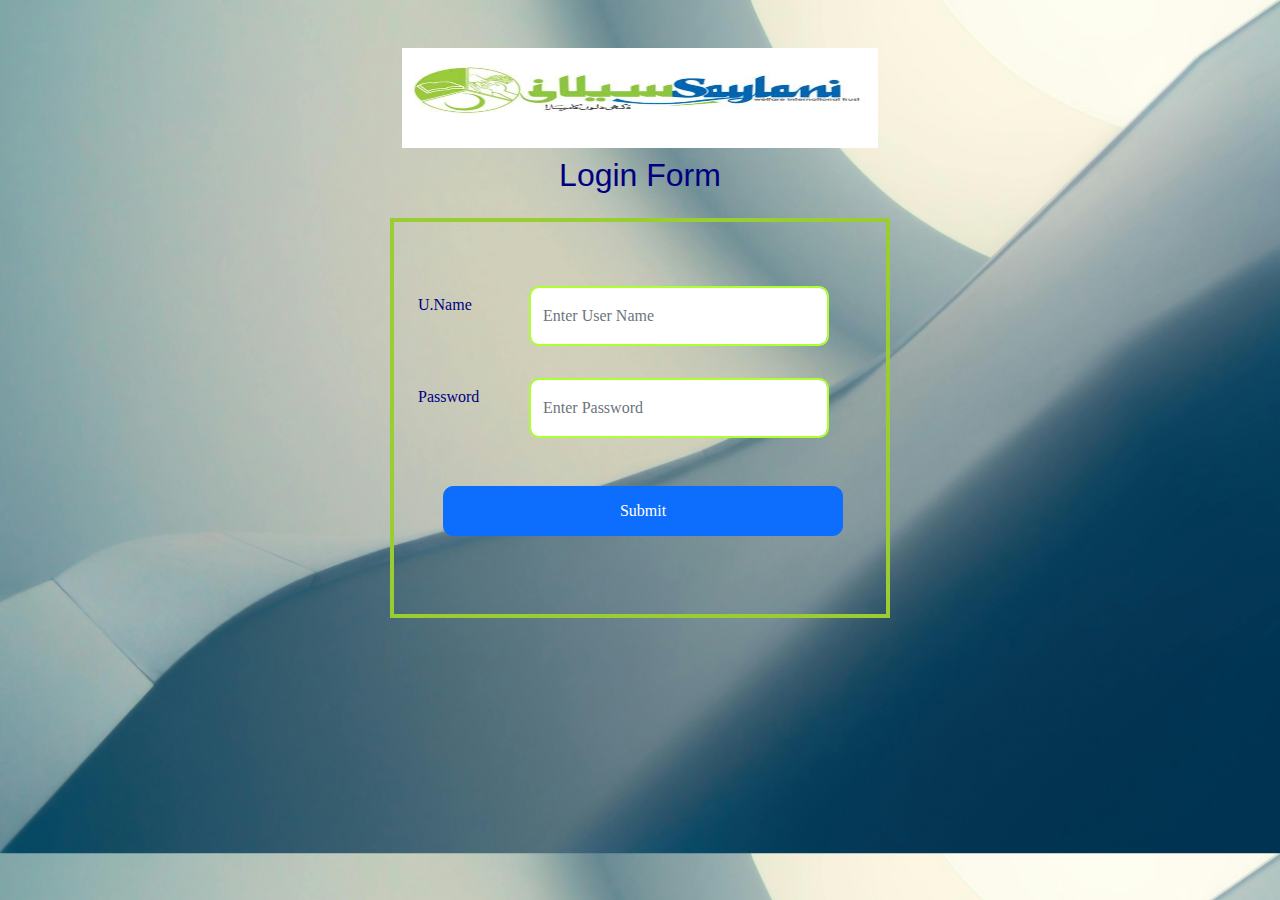
<file: index.html>
<!DOCTYPE html>
<html lang="en">
<head>
    <meta charset="UTF-8">
    <meta name="viewport" content="width=device-width, initial-scale=1.0">
    <title>Login Form</title>
    <link rel="stylesheet" href="bootsrip.css">
    <link rel="stylesheet" href="style.css">
</head>
<body>

  <div class="container justify-content-center mt-5 ">
    <div class="row">
      <div class="col-md-12 logo">
        <img  class="logo" src="assets/logo.jpg" alt="">
         </div>
    </div>
  </div>
  

  <div class="container justify-content-center mt-2 ">
    <div class="row">
      <div class="col-md-12">
         <h3>Login Form</h3>
      </div>
    </div>
  </div>
  


<div class="container main mt-3 justify-content-center">

  <div class="mb-3 mt-3 row justify-content-center">
    
  <div class="mb-3 row mt-5">
    <label for="inputname" class="col-sm-2 col-form-label">U.Name</label>
    <div class="col-sm-10">
      <input type="text" class="form-control w-200" id="input_user" placeholder="Enter User Name">
    </div>
  </div>

  <div class="mb-3 row mt-3">
    <label for="inputPassword" class="col-sm-2 col-form-label">Password</label>
    <div class="col-sm-10">
      <input type="password" class="form-control w-200" id="input_Password" placeholder="Enter Password">
    </div>
  
    <div class="mb-3 row mt-5">
      <div class="col-sm-10">
        <button onclick="loginForm()" type="button" class="btn btn-primary">Submit</button>
      </div>


</div>     





  <script src="bundl.js"></script>
  <script src="popper.js"></script> 
  <script src="boot.js"></script>   
  <script src="app.js"></script>      
</body>
</html>
</file>
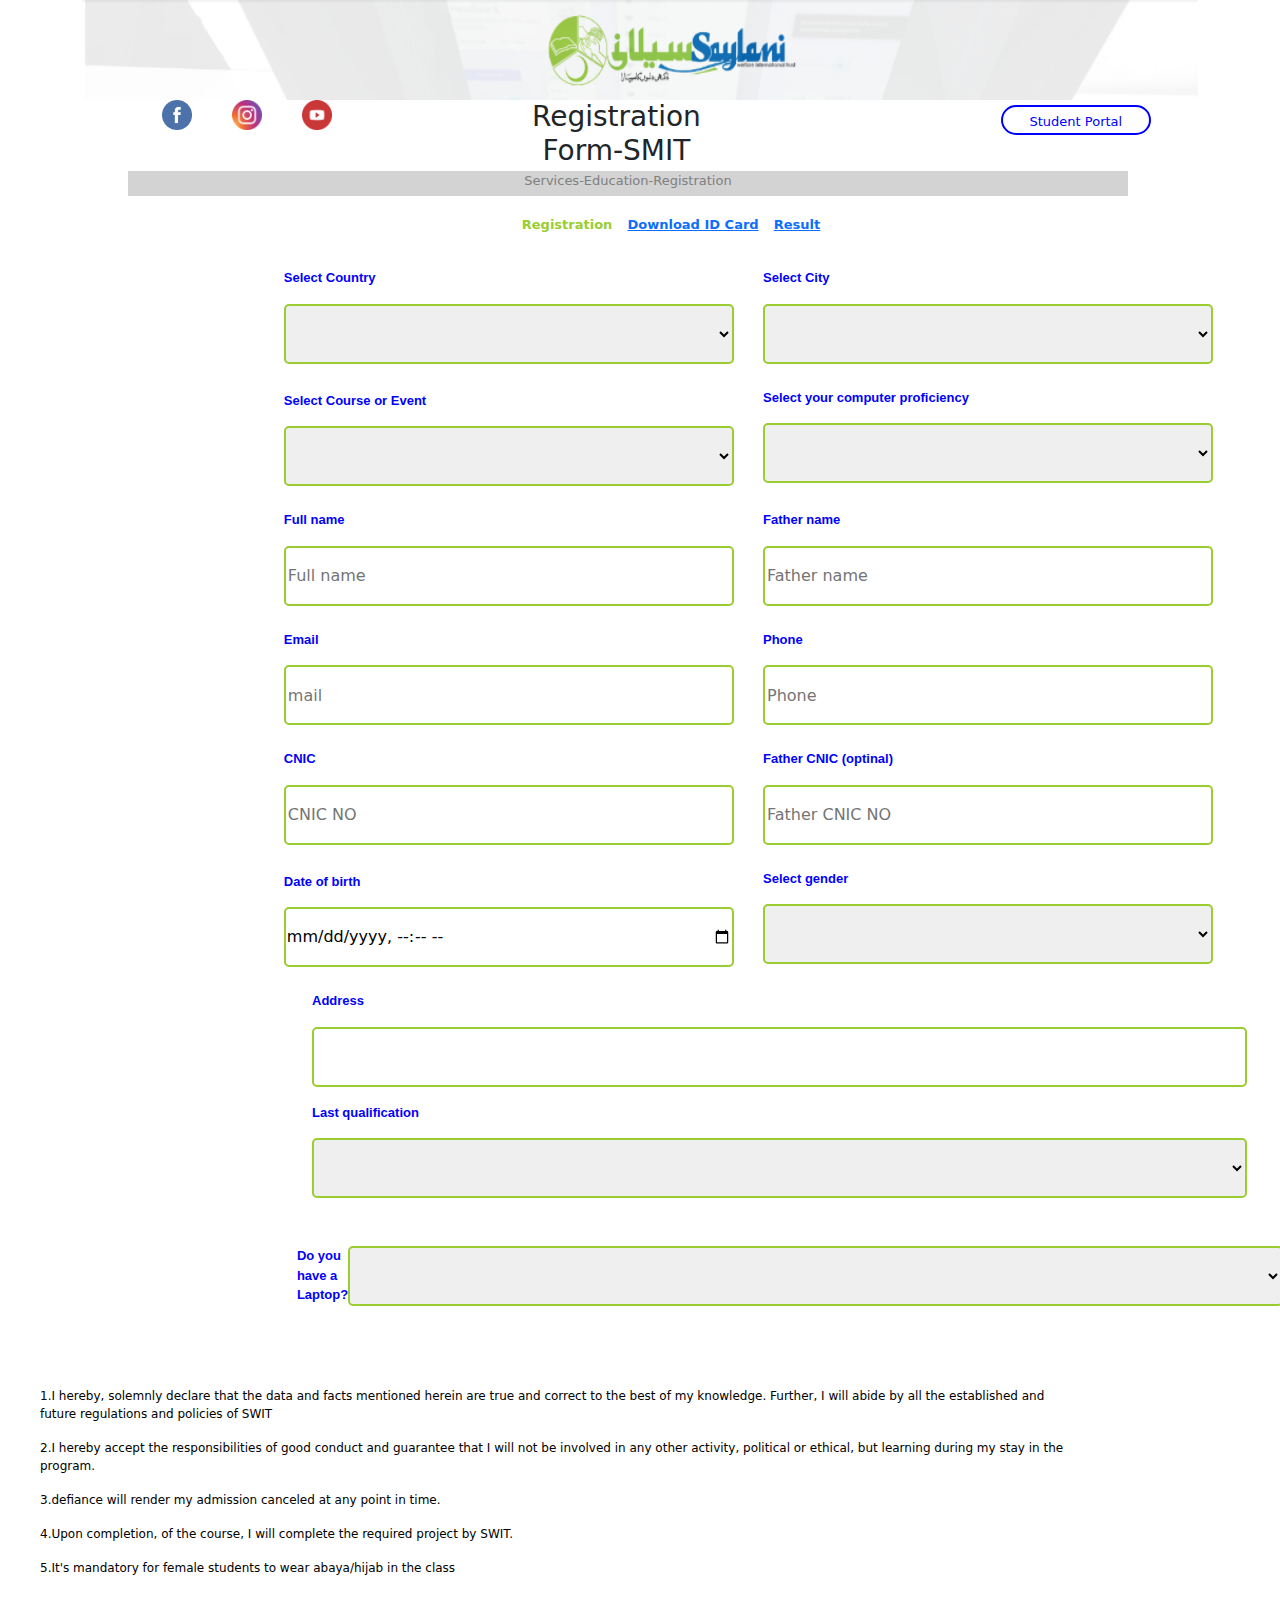
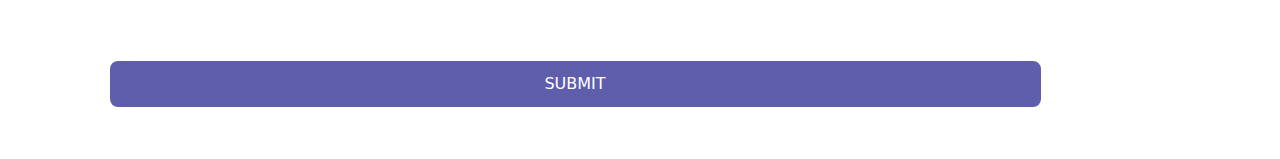
<file: regform.html>
<!DOCTYPE html>
<html lang="en">

<head>
    <meta charset="UTF-8">
    <meta name="viewport" content="width=device-width, initial-scale=1.0">
    <title>Registration Form</title>
    <link rel="stylesheet" href="bootsrip.css">
    <link rel="stylesheet" href="regform.css">
</head>

<body>

    <!-- head -->

    <div class="contaner main  justify-content-center">


        <div class="container head d-flex justify-content-center">
            <div class="row head">
                <div class="col">
                    <img class="img_head" src="assets/final smit.PNG" alt="head">
                </div>
            </div>
        </div>


        <div class="container d-flex head-2">

            <div class="row head-2 d-flex">
                <div class=" col-md-4 d-flex social-icons head-2 ">
                    <div>
                        <a href="#"><img class="social-icons" src="assets/fb.png" alt=""></a>
                    </div>

                    <div>
                        <a href="#"><img class="social-icons" src="assets/insta.png" alt=""></a>
                    </div>

                    <div>
                        <a href="#"><img class="social-icons" src="assets/you.png" alt=""></a>
                    </div>

                    <div class="head-smit d-flex ">
                        <div class="d-flex">
                            <h3 class="smit-head ">Registration Form-SMIT </h3>

                        </div>
                    </div>

                    <div class="btn-st1 d-flex">
                        <button class="btn btn-grey btn-st">Student Portal</button>

                    </div>
                </div>

                <div class="row mt-3 justify-content-center head-end1 ">
                    <div class="col-md-12 head-end">
                        <p>Services-Education-Registration</p>
                    </div>
                </div>


                <div class="row mt-3 justify-content-center head-end2 ">

                    <div class="col-md-12  head-end3">
                        <ul>
                            <li>
                                <a class="reg d-flex" href="">Registration</a>
                            </li>

                            <li>
                                <a href="">Download ID Card</a>
                            </li>
                            <li>
                                <a href="">Result</a>
                            </li>
                        </ul>
                    </div>
                </div>
            </div>
        </div>

    </div>

    <!-- head end -->

    <!-- form start for slect country and city -->

    <div class="contanier form d-flex justify-content-center">
        <form class="d-flex">

        <div class="row mt-3 row-1">

        
            <div class="col-12 col-sm-12 mt_20 col-md-6 col-lg-5 ">
                <div class="lable">
                    <p>Select Country</p>
                </div>
                <div class="slect">
                    <div class="st-1">
                    <select   class="select-2 d-flex" name="country" id="u_country">
                        <option value=""></option>
                        <option value="pak">Pakistan</option>
                        <option value="ind">India</option>
                        <option value="bang">Bangladesh</option>
                        <option value="pak">China</option>
                        <option value="pak">Japan</option>
                    </select>
                    </div>
              </div>
            </div>
           
              
            <div class="col-12 col-sm-12 mt_20 col-md-6 col-lg-5">
                <div class="lable2">
                    <p>Select City</p>
                </div>
                <div class="slect">
                    <div class="st-1">
                    <select  class="select-2 d-flex" name="proficiency" id="s_city">
                        <option value=""></option>
                            <option value="pak">Karachi</option>
                            <option value="ind">Lahore</option>
                            <option value="bang">Peshawar</option>
                            <option value="pak">Queta</option>
                            <option value="pak">Faisalabad</option>
                        
                    </select>
                    </div>
              </div>
            </div>
        </div>
        </div>



<!-- 2nd row for select course and computer profency  -->
 
<div class="contaner d-flex justify-content-center">
<div class="row row-2 mt-4 row-1">

        <div class="col-12 col-sm-12 mt_20 col-md-6 col-lg-5 ">
        <div class="lable1">
            <p class=>Select Course or Event</p>
        </div>
        <div class="slect">
            <div class="st-1">
            <select  class="select-2 d-flex" name="course" id="u_course">
                <option value=""></option>
                <option value="pak">Web and App</option>
                <option value="ind">Graphic</option>
                <option value="bang">Paythone</option>
                
            </select>
            </div>
      </div>
    </div>
   
     
    <div class="col-12 col-sm-12 mt_20 col-md-6 col-lg-5">
        <div class="lable2">
            <p>Select your computer proficiency</p>
        </div>
        <div class="slect">
            <div class="st-1">
            <select  class="select-2 d-flex" name="proficiency" id="c_profecy">
                <option value=""></option>
                <option value="pak">None</option>
                <option value="ind">Begnor</option>
                <option value="bang">Intermediate</option>
                <option value="pak">Advace</option>
                
            </select>
            </div>
      </div>
    </div>
</div>
</div>

<!-- 3rd row for full name and father name -->


<div class="contaner d-flex justify-content-center ">
    <div class="row row-3  mt-4 row-1">
    
            <div class="col-12 col-sm-12 mt_20 col-md-6 col-lg-5 ">
            <div class="lable4">
                <p class=>Full name</p>
            </div>
            <div class="slect">
                <div class="st-1" id="f_name1">
                <input class='fname' type="text" id="f_name" placeholder="Full name">
                </div>
          </div>
        </div>

        <div class="col-12 col-sm-12 mt_20 col-md-6 col-lg-5 ">
            <div class="lable5">
                <p class=>Father name</p>
            </div>
            <div>
                <div>
                <input class='fname' type="text" id="father_name" placeholder="Father name">
                </div>
          </div>
        </div>
    </div>
</div>


<!-- row 4  for emil and phone number-->

<div class="contaner d-flex justify-content-center ">
    <div class="row row-3  mt-4 row-1">
    
            <div class="col-12 col-sm-12 mt_20 col-md-6 col-lg-5 ">
            <div class="lable4">
                <p class=>Email</p>
            </div>
            <div>
                <div>
                <input class='mail' type="email" id="e_mail" placeholder="mail">
                </div>
          </div>
        </div>

        <div class="col-12 col-sm-12 mt_20 col-md-6 col-lg-5 ">
            <div class="lable5">
                <p class=>Phone</p>
            </div>
            <div>
                <div>
                <input class='phone' type="number" id="p_hone" placeholder="Phone">
                </div>
          </div>
        </div>
    </div>
</div>


<!-- row-5 for CNIC and Father CNIC-->

<div class="contaner d-flex justify-content-center">
    <div class="row row-3  mt-4 row-1">
    
            <div class="col-12 col-sm-12 mt_20 col-md-6 col-lg-5 ">
            <div class="lable4">
                <p class=>CNIC</p>
            </div>
            <div>
                <div>
                <input class='cnic' type="number" id="c_nic" placeholder="CNIC NO">
                </div>
          </div>
        </div>

        <div class="col-12 col-sm-12 mt_20 col-md-6 col-lg-5 ">
            <div class="lable5">
                <p class=>Father CNIC (optinal)</p>
            </div>
            <div>
                <div>
                <input class='fcnic' type="number" id="f_cnic" placeholder="Father CNIC NO">
                </div>
          </div>
        </div>
    </div>
</div>



<!-- row-6 for date of birth and gender  -->
 
<div class="contaner d-flex justify-content-center">
    <div class="row row-2 mt-4 row-1">
    
            <div class="col-12 col-sm-12 mt_20 col-md-6 col-lg-5 ">
            <div class="lable1">
                <p class=>Date of birth</p>
            </div>
            <div>
                <div>
                <input class='dob' type="datetime-local" id="d_ob">
                </div>
          </div>
        </div>
       
         
        <div class="col-12 col-sm-12 mt_20 col-md-6 col-lg-5">
            <div class="lable2">
                <p>Select gender</p>
            </div>
            <div>
                <div>
                <select  class="select-2 d-flex" name="gender" id="g_ender">
                    <option value=""></option>
                    <option value="male">Male</option>
                    <option value="female">Female</option>
                 </select>
                </div>
          </div>
        </div>
    </div>
    </div>
    



<!-- row-7 for address  -->
 
<div class="contaner d-flex justify-content-center">
    <div class="row row-2 mt-4 row-1 d-flex justify-content-center">
    
            <div class="col-12 col-sm-12 mt_20 ">
            <div class="lable6">
                <p class=>Address</p>
            </div>
            <div>
                <div>
                <input class='dob' type="text" id="a_ddress">
                </div>
          </div>
        </div>


<!-- row-8 for qualification  -->
 
<div class="col-12 col-sm-12 mt_20 mt-3 justify-content-center">
    <div class="lable6">
        <p>Last qualification</p>
    </div>
    <div>
        <div>
        <select  class="select-2 d-flex" name="qualification" id="q_ualification">
            <option value=""></option>
            <option value="mat">Matric</option>
            <option value="int">Intermediate</option>
            <option value="int">under graduate</option>
            <option value="int">Graduate</option>
            <option value="int">Master</option>
            <option value="int">Phd</option>
            <option value="int">other</option>
         </select>
        </div>
  </div>
</div>
</div>
</div>


<!-- row-9 for do u have laptop  -->
 
<div class="col-12 col-sm-12 mt_20 mt-5 d-flex justify-content-center">
    <div class="lable7">
        <p>Do you have a Laptop?</p>
    </div>
    <div>
        <div>
        <select  class="select-2 d-flex" name="laptop" id="l_aptop">
            <option value=""></option>
            <option value="mat">Yes</option>
            <option value="int">No</option>
            
         </select>
        </div>
  </div>
</div>
</div>
</div>





<!-- row-10 for do u have laptop  -->
 
<div class="col-12 col-sm-12 mt_20 mt-3 d-flex justify-content-center">
<div class="lpara">
<p>1.I hereby, solemnly declare that the data and facts mentioned herein are true and correct to the best of my knowledge. Further, I will abide by all the established and future regulations and policies of SWIT</p>
<p>2.I hereby accept the responsibilities of good conduct and guarantee that I will not be involved in any other activity, political or ethical, but learning during my stay in the program.</p>
<p>3.defiance will render my admission canceled at any point in time.</p>
<p>4.Upon completion, of the course,  I will complete the required project by SWIT.</p>
<p>5.It's mandatory for female students to wear abaya/hijab in the class</p>
</div>
</div>


<!-- row-11 submit button  -->
 
<div class="col-12 col-sm-12 mt_20 mt-3 d-flex justify-content-center">
    <div class="lpara">
        <button class="btn btn-primaray btn-submit"> SUBMIT</button>
        </div>
        <div class="gape">

        </div>
</div>








    </form>
    </div>





</div> 
</div>












    <script src="bundl.js"></script>
    <script src="popper.js"></script>
    <script src="boot.js"></script>
    <script src="app.js"></script>
</body>

</html>
</file>
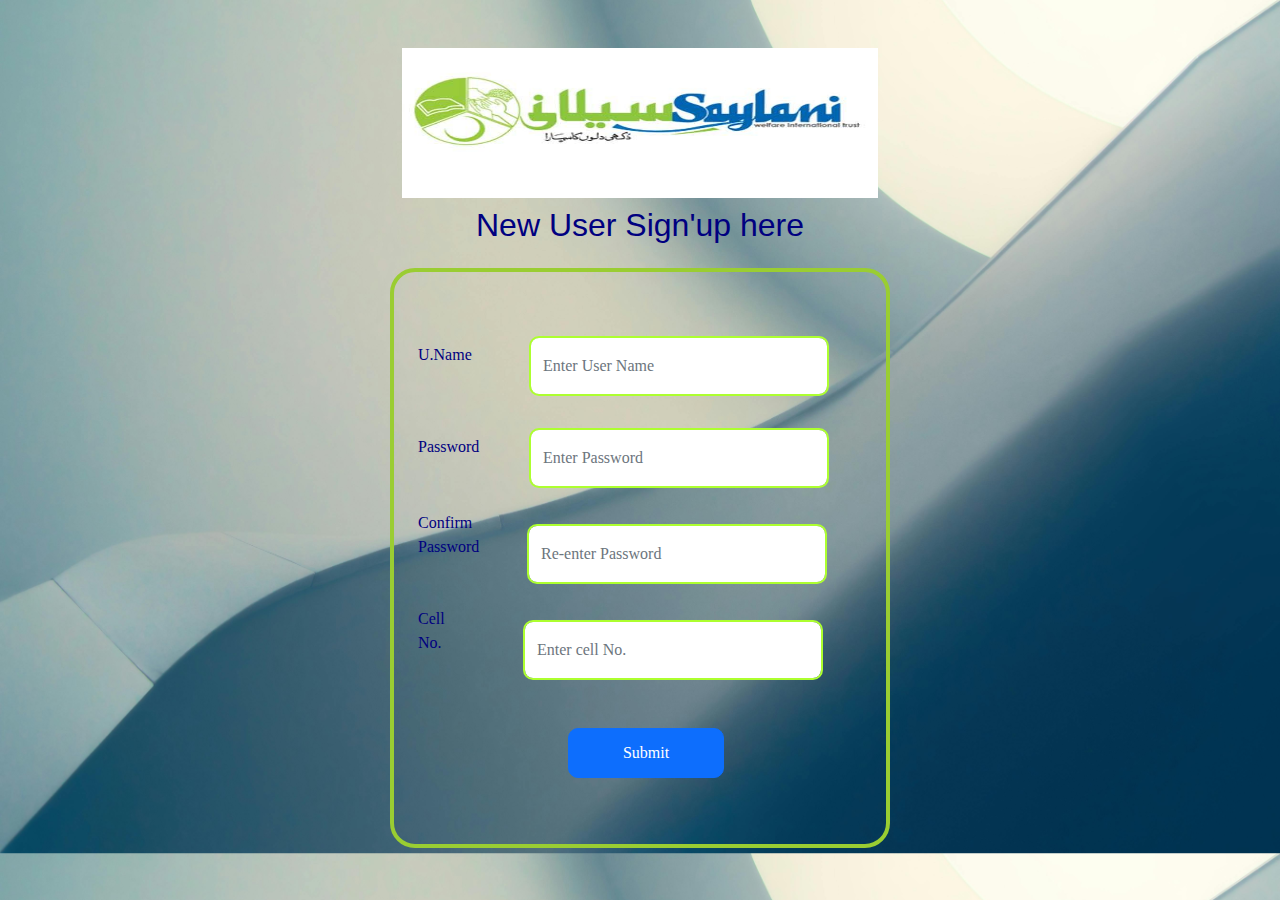
<file: signup.html>
<!DOCTYPE html>
<html lang="en">
<head>
    <meta charset="UTF-8">
    <meta name="viewport" content="width=device-width, initial-scale=1.0">
    <title>Login Form</title>
    <link rel="stylesheet" href="bootsrip.css">
    <link rel="stylesheet" href="signup.css">
</head>
<body>

  <div class="container justify-content-center mt-5 ">
    <div class="row">
      <div class="col-md-12 logo">
        <img  class="logo" src="assets/logo.jpg" alt="">
         </div>
    </div>
  </div>
  

  <div class="container justify-content-center mt-2 ">
    <div class="row">
      <div class="col-md-12">
         <h3>New User Sign'up here </h3>
      </div>
    </div>
  </div>
  


<div class="container main mt-3 justify-content-center">

  <div class="mb-3 mt-3 row justify-content-center">
    
  <div class="mb-3 row mt-5">
    <label for="inputname" class="col-sm-2 col-form-label">U.Name</label>
    <div class="col-sm-10">
      <input type="text" class="form-control w-200" id="input_user_sp" placeholder="Enter User Name">
    </div>
  </div>

  <div class="mb-3 row mt-3">
    <label for="inputPassword" class="col-sm-2 col-form-label">Password</label>
    <div class="col-sm-10">
      <input type="password" class="form-control w-200" id="input_Password_sp" placeholder="Enter Password">
    </div>
  

    <div class="mb-3 row mt-3">
        <label for="inputPassword" class="col-sm-2 col-form-label">Confirm Password</label>
        <div class="col-sm-10">
          <input type="password" class="form-control w-200" id="input_re-Password" placeholder="Re-enter Password">
        </div>
    
  
    <div class="mb-3 row mt-3">
        <label for="inputPassword" class="col-sm-2 col-form-label">Cell No.</label>
        <div class="col-sm-10">
          <input type="number" class="form-control w-200" id="input_cell" placeholder="Enter cell No.">
        </div>
      






    <div class="mb-3 row mt-5">
      <div class="col-sm-10 justify-content-center d-flex">
        <button onclick="signupForm()" type="button" class="btn btn_submit btn-primary">Submit</button>
      
        
      </div>

     
        
  



</div>     





  <script src="bundl.js"></script>
  <script src="popper.js"></script> 
  <script src="boot.js"></script>   
  <script src="app.js"></script>      
</body>
</html>
</file>
<file: style.css>
*{
    padding: 0%;
    margin: 0%;
    font-family: 'Gill Sans', 'Gill Sans MT', Calibri;
    color:navy;
    
}

body{
    background-image: url(assets/pexels-jplenio-1103970.jpg);
    background-size: cover;
}

.logo{
    justify-content: center;
    text-align: center;
    width: 500px;
    height: 100px;
    display: flex;
    margin: auto;
}
h3{
    justify-content: center;
    text-align: center;
    font-size: xx-large;
    font-family: 'Franklin Gothic Medium', 'Arial Narrow', Arial, sans-serif;
}
#input_user{
    width: 300px;
    height: 60px;
    justify-content: center;
    margin: auto;
    border: 2px solid greenyellow;
    border-radius: 10px;

}

#input_Password{
    width: 300px;
    height: 60px;
    justify-content: center;
    margin: auto;
    border: 2px solid greenyellow;
    border-radius: 10px;
    
    
}

.main{
    width: 500px;
    height: 400px;
    border: 4px solid yellowgreen;
}

.btn{
    height: 50px;
    width: 400px;
    padding: 5px;
    margin-left: 25px;
    justify-content: center;
    text-align: center;
    border-radius: 10px;
}
</file>
<file: regform.css>
.img_head{
    width: 100%;
    height: 100px;
    justify-content: center;
    background-color: lightgray;
}

.social-icons{
height: 30px;
width: 30px;
justify-content: space-between;
margin-left: 40px;
margin-top: 0px;
}

.head-smit{
    justify-content: center;
    text-align: center;
    margin-left: 200px;
    width: 500px;
    display: inline-block;

      
   
}

.btn-st{
    width: 150px;
    height: 30px;
    justify-content: end;
    border: 2px solid blue;
    border-radius: 20px;
    margin-left: 300px;
    padding: 5px;
    margin-top: 5px;
    color: blue;
    font-size: small;
}

.head-end{
    justify-content: center;
    display: flex;
    text-align: center;
    width: 1000px;
    height: 25px;
    font-size: small;
    color: grey;
    background-color: lightgray;
    margin-top: 25px;
}


.head-end2{
    justify-content: center;
    text-align: center;
text-decoration: none;
margin-left: 10px;

}


li{text-decoration: none;
    display: inline-block;
    justify-content: center;
    text-align: center;
    margin-left: 10px;
    text-decoration-line: none;
    font-size: small;
    font-weight: bold;

}
.reg{
    color: yellowgreen;
    text-decoration-line: none;
    font-size: small;
    font-weight: bold;
}



#u_country{
    width: 450px;
    height: 60px;
    border: 2px solid yellowgreen;
    border-radius: 5px;
    margin-left: 50px;
    /* justify-content: space-evenly; */
}

.lable{
    margin-left: 50px;
    color: blue;
    font-size: small;
    font-family: 'Gill Sans', 'Gill Sans MT', Calibri, 'Trebuchet MS', sans-serif;
    font-weight: bold;
}


.row-1{
    justify-content: center; 
    margin-left: 50px;

 } 

 #s_city{
    width: 450px;
    height: 60px;
    border: 2px solid yellowgreen;
    border-radius: 5px;
    margin-left: 80px;
    display: inline-block;
}


#u_course{
    width: 450px;
    height: 60px;
    border: 2px solid yellowgreen;
    border-radius: 5px;
    margin-left: 50px;
    display: inline-block;
}

#c_profecy{
    width: 450px;
    height: 60px;
    border: 2px solid yellowgreen;
    border-radius: 5px;
    margin-left: 80px;
    display: inline-block;
}

.lable1{
    margin-left: 100px;
    color: blue;
    font-size: small;
    font-family: 'Gill Sans', 'Gill Sans MT', Calibri, 'Trebuchet MS', sans-serif;
    font-weight: bold;
    display: inline-block;
    margin-left: 50px;
}
.lable2{
    margin-left: 100px;
    color: blue;
    font-size: small;
    font-family: 'Gill Sans', 'Gill Sans MT', Calibri, 'Trebuchet MS', sans-serif;
    font-weight: bold;
    /* display: inline-block; */
    margin-left: 80px;

}
#f_name{
    width: 450px;
    height: 60px;
    border: 2px solid yellowgreen;
    border-radius: 5px;
    margin-left: 50px;
    display: inline;
}

.lable3{
    margin-left: 100px;
    color: blue;
    font-size: small;
    font-family: 'Gill Sans', 'Gill Sans MT', Calibri, 'Trebuchet MS', sans-serif;
    font-weight: bold;
    
}


#father_name{
    width: 450px;
    height: 60px;
    border: 2px solid yellowgreen;
    border-radius: 5px;
    margin-left: 80px;
    display: inline-block;
}

.lable4{
    margin-left: 50px;
    color: blue;
    font-size: small;
    font-family: 'Gill Sans', 'Gill Sans MT', Calibri, 'Trebuchet MS', sans-serif;
    font-weight: bold;
    
}

.lable5{
    margin-left: 80px;
    color:blue;
    font-size: small;
    font-family: 'Gill Sans', 'Gill Sans MT', Calibri, 'Trebuchet MS', sans-serif;
    font-weight: bold;
    
}



#e_mail{
    width: 450px;
    height: 60px;
    border: 2px solid yellowgreen;
    border-radius: 5px;
    margin-left: 50px;
    display: inline;
}


#p_hone{
    width: 450px;
    height: 60px;
    border: 2px solid yellowgreen;
    border-radius: 5px;
    margin-left: 80px;
    display: inline-block;
}

#c_nic{
    width: 450px;
    height: 60px;
    border: 2px solid yellowgreen;
    border-radius: 5px;
    margin-left: 50px;
    display: inline;
}


#f_cnic{
    width: 450px;
    height: 60px;
    border: 2px solid yellowgreen;
    border-radius: 5px;
    margin-left: 80px;
    display: inline-block;
}


#d_ob{
    width: 450px;
    height: 60px;
    border: 2px solid yellowgreen;
    border-radius: 5px;
    margin-left: 50px;
    display: inline;
}


#g_ender{
    width: 450px;
    height: 60px;
    border: 2px solid yellowgreen;
    border-radius: 5px;
    margin-left: 80px;
    display: inline-block;
}

#a_ddress{
    width: 935px;
    height: 60px;
    border: 2px solid yellowgreen;
    border-radius: 5px;
    margin-left: 250px; 
    display: inline-block;
}

.lable6{
    margin-left: 250px;
    color: blue;
    font-size: small;
    font-family: 'Gill Sans', 'Gill Sans MT', Calibri, 'Trebuchet MS', sans-serif;
    font-weight: bold;
    
}

#q_ualification{
    width: 935px;
    height: 60px;
    border: 2px solid yellowgreen;
    border-radius: 5px;
    margin-left: 250px; 
    display: inline-block;
}


#l_aptop{
    width: 935px;
    height: 60px;
    border: 2px solid yellowgreen;
    border-radius: 5px;
    /* margin-left:50px ;  */
    display: inline-block;
}

.lable7{
    margin-left: 300px;
    color: blue;
    font-size: small;
    font-family: 'Gill Sans', 'Gill Sans MT', Calibri, 'Trebuchet MS', sans-serif;
    font-weight: bold;
    
}

.lpara{
    color:black;
    font-size: 12px;
    margin-left:40px;
    margin-top: 50px;
    margin-right: 200px;
    padding: 0px;
}

.btn-submit{
    width: 935px;
    height: 50px;
    border: 2px solid ;
    color: white;
    background-color: rgb(94, 94, 173);
    border-radius: 10px;
    margin-left: 30px; 
    display: inline-block;
    margin-bottom: 50px;
}
</file>
<file: signup.css>
*{
    padding: 0%;
    margin: 0%;
    font-family: 'Gill Sans', 'Gill Sans MT', Calibri;
    color:navy;
    
}

body{
    background-image: url(assets/pexels-jplenio-1103970.jpg);
    background-size: cover;
}

.logo{
    justify-content: center;
    text-align: center;
    width: 500px;
    height: 150px;
    display: flex;
    margin: auto;
}
h3{
    justify-content: center;
    text-align: center;
    font-size: xx-large;
    font-family: 'Franklin Gothic Medium', 'Arial Narrow', Arial, sans-serif;
}
#input_user_sp{
    width: 300px;
    height: 60px;
    justify-content: center;
    margin: auto;
    border: 2px solid greenyellow;
    border-radius: 10px;

}

#input_Password_sp{
    width: 300px;
    height: 60px;
    justify-content: center;
    margin: auto;
    border: 2px solid greenyellow;
    border-radius: 10px;
    
    
}

.main{
    width: 500px;
    height: 580px;
    border: 4px solid yellowgreen;
    border-radius: 25px;
}

.btn_submit{
    height: 50px;
    width: 300px;
    padding: 5px;
    margin-left: 150px;
    justify-content: center;
    text-align: center;
    border-radius: 10px;
}

#input_re-Password{
    width: 300px;
    height: 60px;
    justify-content: center;
    margin-left: 35px;
    border: 2px solid greenyellow;
    border-radius: 10px;
    margin-top: 20px;
      
}

#input_cell
{
    width: 300px;
    height: 60px;
    justify-content: center;
    margin-left: 35px;
    border: 2px solid greenyellow;
    border-radius: 10px;
    margin-top: 20px;
      
}
</file>
<file: bootsrip.css>
@charset "UTF-8";/*!
 * Bootstrap v5.0.2 (https://getbootstrap.com/)
 * Copyright 2011-2021 The Bootstrap Authors
 * Copyright 2011-2021 Twitter, Inc.
 * Licensed under MIT (https://github.com/twbs/bootstrap/blob/main/LICENSE)
 */:root{--bs-blue:#0d6efd;--bs-indigo:#6610f2;--bs-purple:#6f42c1;--bs-pink:#d63384;--bs-red:#dc3545;--bs-orange:#fd7e14;--bs-yellow:#ffc107;--bs-green:#198754;--bs-teal:#20c997;--bs-cyan:#0dcaf0;--bs-white:#fff;--bs-gray:#6c757d;--bs-gray-dark:#343a40;--bs-primary:#0d6efd;--bs-secondary:#6c757d;--bs-success:#198754;--bs-info:#0dcaf0;--bs-warning:#ffc107;--bs-danger:#dc3545;--bs-light:#f8f9fa;--bs-dark:#212529;--bs-font-sans-serif:system-ui,-apple-system,"Segoe UI",Roboto,"Helvetica Neue",Arial,"Noto Sans","Liberation Sans",sans-serif,"Apple Color Emoji","Segoe UI Emoji","Segoe UI Symbol","Noto Color Emoji";--bs-font-monospace:SFMono-Regular,Menlo,Monaco,Consolas,"Liberation Mono","Courier New",monospace;--bs-gradient:linear-gradient(180deg, rgba(255, 255, 255, 0.15), rgba(255, 255, 255, 0))}*,::after,::before{box-sizing:border-box}@media (prefers-reduced-motion:no-preference){:root{scroll-behavior:smooth}}body{margin:0;font-family:var(--bs-font-sans-serif);font-size:1rem;font-weight:400;line-height:1.5;color:#212529;background-color:#fff;-webkit-text-size-adjust:100%;-webkit-tap-highlight-color:transparent}hr{margin:1rem 0;color:inherit;background-color:currentColor;border:0;opacity:.25}hr:not([size]){height:1px}.h1,.h2,.h3,.h4,.h5,.h6,h1,h2,h3,h4,h5,h6{margin-top:0;margin-bottom:.5rem;font-weight:500;line-height:1.2}.h1,h1{font-size:calc(1.375rem + 1.5vw)}@media (min-width:1200px){.h1,h1{font-size:2.5rem}}.h2,h2{font-size:calc(1.325rem + .9vw)}@media (min-width:1200px){.h2,h2{font-size:2rem}}.h3,h3{font-size:calc(1.3rem + .6vw)}@media (min-width:1200px){.h3,h3{font-size:1.75rem}}.h4,h4{font-size:calc(1.275rem + .3vw)}@media (min-width:1200px){.h4,h4{font-size:1.5rem}}.h5,h5{font-size:1.25rem}.h6,h6{font-size:1rem}p{margin-top:0;margin-bottom:1rem}abbr[data-bs-original-title],abbr[title]{-webkit-text-decoration:underline dotted;text-decoration:underline dotted;cursor:help;-webkit-text-decoration-skip-ink:none;text-decoration-skip-ink:none}address{margin-bottom:1rem;font-style:normal;line-height:inherit}ol,ul{padding-left:2rem}dl,ol,ul{margin-top:0;margin-bottom:1rem}ol ol,ol ul,ul ol,ul ul{margin-bottom:0}dt{font-weight:700}dd{margin-bottom:.5rem;margin-left:0}blockquote{margin:0 0 1rem}b,strong{font-weight:bolder}.small,small{font-size:.875em}.mark,mark{padding:.2em;background-color:#fcf8e3}sub,sup{position:relative;font-size:.75em;line-height:0;vertical-align:baseline}sub{bottom:-.25em}sup{top:-.5em}a{color:#0d6efd;text-decoration:underline}a:hover{color:#0a58ca}a:not([href]):not([class]),a:not([href]):not([class]):hover{color:inherit;text-decoration:none}code,kbd,pre,samp{font-family:var(--bs-font-monospace);font-size:1em;direction:ltr;unicode-bidi:bidi-override}pre{display:block;margin-top:0;margin-bottom:1rem;overflow:auto;font-size:.875em}pre code{font-size:inherit;color:inherit;word-break:normal}code{font-size:.875em;color:#d63384;word-wrap:break-word}a>code{color:inherit}kbd{padding:.2rem .4rem;font-size:.875em;color:#fff;background-color:#212529;border-radius:.2rem}kbd kbd{padding:0;font-size:1em;font-weight:700}figure{margin:0 0 1rem}img,svg{vertical-align:middle}table{caption-side:bottom;border-collapse:collapse}caption{padding-top:.5rem;padding-bottom:.5rem;color:#6c757d;text-align:left}th{text-align:inherit;text-align:-webkit-match-parent}tbody,td,tfoot,th,thead,tr{border-color:inherit;border-style:solid;border-width:0}label{display:inline-block}button{border-radius:0}button:focus:not(:focus-visible){outline:0}button,input,optgroup,select,textarea{margin:0;font-family:inherit;font-size:inherit;line-height:inherit}button,select{text-transform:none}[role=button]{cursor:pointer}select{word-wrap:normal}select:disabled{opacity:1}[list]::-webkit-calendar-picker-indicator{display:none}[type=button],[type=reset],[type=submit],button{-webkit-appearance:button}[type=button]:not(:disabled),[type=reset]:not(:disabled),[type=submit]:not(:disabled),button:not(:disabled){cursor:pointer}::-moz-focus-inner{padding:0;border-style:none}textarea{resize:vertical}fieldset{min-width:0;padding:0;margin:0;border:0}legend{float:left;width:100%;padding:0;margin-bottom:.5rem;font-size:calc(1.275rem + .3vw);line-height:inherit}@media (min-width:1200px){legend{font-size:1.5rem}}legend+*{clear:left}::-webkit-datetime-edit-day-field,::-webkit-datetime-edit-fields-wrapper,::-webkit-datetime-edit-hour-field,::-webkit-datetime-edit-minute,::-webkit-datetime-edit-month-field,::-webkit-datetime-edit-text,::-webkit-datetime-edit-year-field{padding:0}::-webkit-inner-spin-button{height:auto}[type=search]{outline-offset:-2px;-webkit-appearance:textfield}::-webkit-search-decoration{-webkit-appearance:none}::-webkit-color-swatch-wrapper{padding:0}::file-selector-button{font:inherit}::-webkit-file-upload-button{font:inherit;-webkit-appearance:button}output{display:inline-block}iframe{border:0}summary{display:list-item;cursor:pointer}progress{vertical-align:baseline}[hidden]{display:none!important}.lead{font-size:1.25rem;font-weight:300}.display-1{font-size:calc(1.625rem + 4.5vw);font-weight:300;line-height:1.2}@media (min-width:1200px){.display-1{font-size:5rem}}.display-2{font-size:calc(1.575rem + 3.9vw);font-weight:300;line-height:1.2}@media (min-width:1200px){.display-2{font-size:4.5rem}}.display-3{font-size:calc(1.525rem + 3.3vw);font-weight:300;line-height:1.2}@media (min-width:1200px){.display-3{font-size:4rem}}.display-4{font-size:calc(1.475rem + 2.7vw);font-weight:300;line-height:1.2}@media (min-width:1200px){.display-4{font-size:3.5rem}}.display-5{font-size:calc(1.425rem + 2.1vw);font-weight:300;line-height:1.2}@media (min-width:1200px){.display-5{font-size:3rem}}.display-6{font-size:calc(1.375rem + 1.5vw);font-weight:300;line-height:1.2}@media (min-width:1200px){.display-6{font-size:2.5rem}}.list-unstyled{padding-left:0;list-style:none}.list-inline{padding-left:0;list-style:none}.list-inline-item{display:inline-block}.list-inline-item:not(:last-child){margin-right:.5rem}.initialism{font-size:.875em;text-transform:uppercase}.blockquote{margin-bottom:1rem;font-size:1.25rem}.blockquote>:last-child{margin-bottom:0}.blockquote-footer{margin-top:-1rem;margin-bottom:1rem;font-size:.875em;color:#6c757d}.blockquote-footer::before{content:"— "}.img-fluid{max-width:100%;height:auto}.img-thumbnail{padding:.25rem;background-color:#fff;border:1px solid #dee2e6;border-radius:.25rem;max-width:100%;height:auto}.figure{display:inline-block}.figure-img{margin-bottom:.5rem;line-height:1}.figure-caption{font-size:.875em;color:#6c757d}.container,.container-fluid,.container-lg,.container-md,.container-sm,.container-xl,.container-xxl{width:100%;padding-right:var(--bs-gutter-x,.75rem);padding-left:var(--bs-gutter-x,.75rem);margin-right:auto;margin-left:auto}@media (min-width:576px){.container,.container-sm{max-width:540px}}@media (min-width:768px){.container,.container-md,.container-sm{max-width:720px}}@media (min-width:992px){.container,.container-lg,.container-md,.container-sm{max-width:960px}}@media (min-width:1200px){.container,.container-lg,.container-md,.container-sm,.container-xl{max-width:1140px}}@media (min-width:1400px){.container,.container-lg,.container-md,.container-sm,.container-xl,.container-xxl{max-width:1320px}}.row{--bs-gutter-x:1.5rem;--bs-gutter-y:0;display:flex;flex-wrap:wrap;margin-top:calc(var(--bs-gutter-y) * -1);margin-right:calc(var(--bs-gutter-x) * -.5);margin-left:calc(var(--bs-gutter-x) * -.5)}.row>*{flex-shrink:0;width:100%;max-width:100%;padding-right:calc(var(--bs-gutter-x) * .5);padding-left:calc(var(--bs-gutter-x) * .5);margin-top:var(--bs-gutter-y)}.col{flex:1 0 0%}.row-cols-auto>*{flex:0 0 auto;width:auto}.row-cols-1>*{flex:0 0 auto;width:100%}.row-cols-2>*{flex:0 0 auto;width:50%}.row-cols-3>*{flex:0 0 auto;width:33.3333333333%}.row-cols-4>*{flex:0 0 auto;width:25%}.row-cols-5>*{flex:0 0 auto;width:20%}.row-cols-6>*{flex:0 0 auto;width:16.6666666667%}@media (min-width:576px){.col-sm{flex:1 0 0%}.row-cols-sm-auto>*{flex:0 0 auto;width:auto}.row-cols-sm-1>*{flex:0 0 auto;width:100%}.row-cols-sm-2>*{flex:0 0 auto;width:50%}.row-cols-sm-3>*{flex:0 0 auto;width:33.3333333333%}.row-cols-sm-4>*{flex:0 0 auto;width:25%}.row-cols-sm-5>*{flex:0 0 auto;width:20%}.row-cols-sm-6>*{flex:0 0 auto;width:16.6666666667%}}@media (min-width:768px){.col-md{flex:1 0 0%}.row-cols-md-auto>*{flex:0 0 auto;width:auto}.row-cols-md-1>*{flex:0 0 auto;width:100%}.row-cols-md-2>*{flex:0 0 auto;width:50%}.row-cols-md-3>*{flex:0 0 auto;width:33.3333333333%}.row-cols-md-4>*{flex:0 0 auto;width:25%}.row-cols-md-5>*{flex:0 0 auto;width:20%}.row-cols-md-6>*{flex:0 0 auto;width:16.6666666667%}}@media (min-width:992px){.col-lg{flex:1 0 0%}.row-cols-lg-auto>*{flex:0 0 auto;width:auto}.row-cols-lg-1>*{flex:0 0 auto;width:100%}.row-cols-lg-2>*{flex:0 0 auto;width:50%}.row-cols-lg-3>*{flex:0 0 auto;width:33.3333333333%}.row-cols-lg-4>*{flex:0 0 auto;width:25%}.row-cols-lg-5>*{flex:0 0 auto;width:20%}.row-cols-lg-6>*{flex:0 0 auto;width:16.6666666667%}}@media (min-width:1200px){.col-xl{flex:1 0 0%}.row-cols-xl-auto>*{flex:0 0 auto;width:auto}.row-cols-xl-1>*{flex:0 0 auto;width:100%}.row-cols-xl-2>*{flex:0 0 auto;width:50%}.row-cols-xl-3>*{flex:0 0 auto;width:33.3333333333%}.row-cols-xl-4>*{flex:0 0 auto;width:25%}.row-cols-xl-5>*{flex:0 0 auto;width:20%}.row-cols-xl-6>*{flex:0 0 auto;width:16.6666666667%}}@media (min-width:1400px){.col-xxl{flex:1 0 0%}.row-cols-xxl-auto>*{flex:0 0 auto;width:auto}.row-cols-xxl-1>*{flex:0 0 auto;width:100%}.row-cols-xxl-2>*{flex:0 0 auto;width:50%}.row-cols-xxl-3>*{flex:0 0 auto;width:33.3333333333%}.row-cols-xxl-4>*{flex:0 0 auto;width:25%}.row-cols-xxl-5>*{flex:0 0 auto;width:20%}.row-cols-xxl-6>*{flex:0 0 auto;width:16.6666666667%}}.col-auto{flex:0 0 auto;width:auto}.col-1{flex:0 0 auto;width:8.33333333%}.col-2{flex:0 0 auto;width:16.66666667%}.col-3{flex:0 0 auto;width:25%}.col-4{flex:0 0 auto;width:33.33333333%}.col-5{flex:0 0 auto;width:41.66666667%}.col-6{flex:0 0 auto;width:50%}.col-7{flex:0 0 auto;width:58.33333333%}.col-8{flex:0 0 auto;width:66.66666667%}.col-9{flex:0 0 auto;width:75%}.col-10{flex:0 0 auto;width:83.33333333%}.col-11{flex:0 0 auto;width:91.66666667%}.col-12{flex:0 0 auto;width:100%}.offset-1{margin-left:8.33333333%}.offset-2{margin-left:16.66666667%}.offset-3{margin-left:25%}.offset-4{margin-left:33.33333333%}.offset-5{margin-left:41.66666667%}.offset-6{margin-left:50%}.offset-7{margin-left:58.33333333%}.offset-8{margin-left:66.66666667%}.offset-9{margin-left:75%}.offset-10{margin-left:83.33333333%}.offset-11{margin-left:91.66666667%}.g-0,.gx-0{--bs-gutter-x:0}.g-0,.gy-0{--bs-gutter-y:0}.g-1,.gx-1{--bs-gutter-x:0.25rem}.g-1,.gy-1{--bs-gutter-y:0.25rem}.g-2,.gx-2{--bs-gutter-x:0.5rem}.g-2,.gy-2{--bs-gutter-y:0.5rem}.g-3,.gx-3{--bs-gutter-x:1rem}.g-3,.gy-3{--bs-gutter-y:1rem}.g-4,.gx-4{--bs-gutter-x:1.5rem}.g-4,.gy-4{--bs-gutter-y:1.5rem}.g-5,.gx-5{--bs-gutter-x:3rem}.g-5,.gy-5{--bs-gutter-y:3rem}@media (min-width:576px){.col-sm-auto{flex:0 0 auto;width:auto}.col-sm-1{flex:0 0 auto;width:8.33333333%}.col-sm-2{flex:0 0 auto;width:16.66666667%}.col-sm-3{flex:0 0 auto;width:25%}.col-sm-4{flex:0 0 auto;width:33.33333333%}.col-sm-5{flex:0 0 auto;width:41.66666667%}.col-sm-6{flex:0 0 auto;width:50%}.col-sm-7{flex:0 0 auto;width:58.33333333%}.col-sm-8{flex:0 0 auto;width:66.66666667%}.col-sm-9{flex:0 0 auto;width:75%}.col-sm-10{flex:0 0 auto;width:83.33333333%}.col-sm-11{flex:0 0 auto;width:91.66666667%}.col-sm-12{flex:0 0 auto;width:100%}.offset-sm-0{margin-left:0}.offset-sm-1{margin-left:8.33333333%}.offset-sm-2{margin-left:16.66666667%}.offset-sm-3{margin-left:25%}.offset-sm-4{margin-left:33.33333333%}.offset-sm-5{margin-left:41.66666667%}.offset-sm-6{margin-left:50%}.offset-sm-7{margin-left:58.33333333%}.offset-sm-8{margin-left:66.66666667%}.offset-sm-9{margin-left:75%}.offset-sm-10{margin-left:83.33333333%}.offset-sm-11{margin-left:91.66666667%}.g-sm-0,.gx-sm-0{--bs-gutter-x:0}.g-sm-0,.gy-sm-0{--bs-gutter-y:0}.g-sm-1,.gx-sm-1{--bs-gutter-x:0.25rem}.g-sm-1,.gy-sm-1{--bs-gutter-y:0.25rem}.g-sm-2,.gx-sm-2{--bs-gutter-x:0.5rem}.g-sm-2,.gy-sm-2{--bs-gutter-y:0.5rem}.g-sm-3,.gx-sm-3{--bs-gutter-x:1rem}.g-sm-3,.gy-sm-3{--bs-gutter-y:1rem}.g-sm-4,.gx-sm-4{--bs-gutter-x:1.5rem}.g-sm-4,.gy-sm-4{--bs-gutter-y:1.5rem}.g-sm-5,.gx-sm-5{--bs-gutter-x:3rem}.g-sm-5,.gy-sm-5{--bs-gutter-y:3rem}}@media (min-width:768px){.col-md-auto{flex:0 0 auto;width:auto}.col-md-1{flex:0 0 auto;width:8.33333333%}.col-md-2{flex:0 0 auto;width:16.66666667%}.col-md-3{flex:0 0 auto;width:25%}.col-md-4{flex:0 0 auto;width:33.33333333%}.col-md-5{flex:0 0 auto;width:41.66666667%}.col-md-6{flex:0 0 auto;width:50%}.col-md-7{flex:0 0 auto;width:58.33333333%}.col-md-8{flex:0 0 auto;width:66.66666667%}.col-md-9{flex:0 0 auto;width:75%}.col-md-10{flex:0 0 auto;width:83.33333333%}.col-md-11{flex:0 0 auto;width:91.66666667%}.col-md-12{flex:0 0 auto;width:100%}.offset-md-0{margin-left:0}.offset-md-1{margin-left:8.33333333%}.offset-md-2{margin-left:16.66666667%}.offset-md-3{margin-left:25%}.offset-md-4{margin-left:33.33333333%}.offset-md-5{margin-left:41.66666667%}.offset-md-6{margin-left:50%}.offset-md-7{margin-left:58.33333333%}.offset-md-8{margin-left:66.66666667%}.offset-md-9{margin-left:75%}.offset-md-10{margin-left:83.33333333%}.offset-md-11{margin-left:91.66666667%}.g-md-0,.gx-md-0{--bs-gutter-x:0}.g-md-0,.gy-md-0{--bs-gutter-y:0}.g-md-1,.gx-md-1{--bs-gutter-x:0.25rem}.g-md-1,.gy-md-1{--bs-gutter-y:0.25rem}.g-md-2,.gx-md-2{--bs-gutter-x:0.5rem}.g-md-2,.gy-md-2{--bs-gutter-y:0.5rem}.g-md-3,.gx-md-3{--bs-gutter-x:1rem}.g-md-3,.gy-md-3{--bs-gutter-y:1rem}.g-md-4,.gx-md-4{--bs-gutter-x:1.5rem}.g-md-4,.gy-md-4{--bs-gutter-y:1.5rem}.g-md-5,.gx-md-5{--bs-gutter-x:3rem}.g-md-5,.gy-md-5{--bs-gutter-y:3rem}}@media (min-width:992px){.col-lg-auto{flex:0 0 auto;width:auto}.col-lg-1{flex:0 0 auto;width:8.33333333%}.col-lg-2{flex:0 0 auto;width:16.66666667%}.col-lg-3{flex:0 0 auto;width:25%}.col-lg-4{flex:0 0 auto;width:33.33333333%}.col-lg-5{flex:0 0 auto;width:41.66666667%}.col-lg-6{flex:0 0 auto;width:50%}.col-lg-7{flex:0 0 auto;width:58.33333333%}.col-lg-8{flex:0 0 auto;width:66.66666667%}.col-lg-9{flex:0 0 auto;width:75%}.col-lg-10{flex:0 0 auto;width:83.33333333%}.col-lg-11{flex:0 0 auto;width:91.66666667%}.col-lg-12{flex:0 0 auto;width:100%}.offset-lg-0{margin-left:0}.offset-lg-1{margin-left:8.33333333%}.offset-lg-2{margin-left:16.66666667%}.offset-lg-3{margin-left:25%}.offset-lg-4{margin-left:33.33333333%}.offset-lg-5{margin-left:41.66666667%}.offset-lg-6{margin-left:50%}.offset-lg-7{margin-left:58.33333333%}.offset-lg-8{margin-left:66.66666667%}.offset-lg-9{margin-left:75%}.offset-lg-10{margin-left:83.33333333%}.offset-lg-11{margin-left:91.66666667%}.g-lg-0,.gx-lg-0{--bs-gutter-x:0}.g-lg-0,.gy-lg-0{--bs-gutter-y:0}.g-lg-1,.gx-lg-1{--bs-gutter-x:0.25rem}.g-lg-1,.gy-lg-1{--bs-gutter-y:0.25rem}.g-lg-2,.gx-lg-2{--bs-gutter-x:0.5rem}.g-lg-2,.gy-lg-2{--bs-gutter-y:0.5rem}.g-lg-3,.gx-lg-3{--bs-gutter-x:1rem}.g-lg-3,.gy-lg-3{--bs-gutter-y:1rem}.g-lg-4,.gx-lg-4{--bs-gutter-x:1.5rem}.g-lg-4,.gy-lg-4{--bs-gutter-y:1.5rem}.g-lg-5,.gx-lg-5{--bs-gutter-x:3rem}.g-lg-5,.gy-lg-5{--bs-gutter-y:3rem}}@media (min-width:1200px){.col-xl-auto{flex:0 0 auto;width:auto}.col-xl-1{flex:0 0 auto;width:8.33333333%}.col-xl-2{flex:0 0 auto;width:16.66666667%}.col-xl-3{flex:0 0 auto;width:25%}.col-xl-4{flex:0 0 auto;width:33.33333333%}.col-xl-5{flex:0 0 auto;width:41.66666667%}.col-xl-6{flex:0 0 auto;width:50%}.col-xl-7{flex:0 0 auto;width:58.33333333%}.col-xl-8{flex:0 0 auto;width:66.66666667%}.col-xl-9{flex:0 0 auto;width:75%}.col-xl-10{flex:0 0 auto;width:83.33333333%}.col-xl-11{flex:0 0 auto;width:91.66666667%}.col-xl-12{flex:0 0 auto;width:100%}.offset-xl-0{margin-left:0}.offset-xl-1{margin-left:8.33333333%}.offset-xl-2{margin-left:16.66666667%}.offset-xl-3{margin-left:25%}.offset-xl-4{margin-left:33.33333333%}.offset-xl-5{margin-left:41.66666667%}.offset-xl-6{margin-left:50%}.offset-xl-7{margin-left:58.33333333%}.offset-xl-8{margin-left:66.66666667%}.offset-xl-9{margin-left:75%}.offset-xl-10{margin-left:83.33333333%}.offset-xl-11{margin-left:91.66666667%}.g-xl-0,.gx-xl-0{--bs-gutter-x:0}.g-xl-0,.gy-xl-0{--bs-gutter-y:0}.g-xl-1,.gx-xl-1{--bs-gutter-x:0.25rem}.g-xl-1,.gy-xl-1{--bs-gutter-y:0.25rem}.g-xl-2,.gx-xl-2{--bs-gutter-x:0.5rem}.g-xl-2,.gy-xl-2{--bs-gutter-y:0.5rem}.g-xl-3,.gx-xl-3{--bs-gutter-x:1rem}.g-xl-3,.gy-xl-3{--bs-gutter-y:1rem}.g-xl-4,.gx-xl-4{--bs-gutter-x:1.5rem}.g-xl-4,.gy-xl-4{--bs-gutter-y:1.5rem}.g-xl-5,.gx-xl-5{--bs-gutter-x:3rem}.g-xl-5,.gy-xl-5{--bs-gutter-y:3rem}}@media (min-width:1400px){.col-xxl-auto{flex:0 0 auto;width:auto}.col-xxl-1{flex:0 0 auto;width:8.33333333%}.col-xxl-2{flex:0 0 auto;width:16.66666667%}.col-xxl-3{flex:0 0 auto;width:25%}.col-xxl-4{flex:0 0 auto;width:33.33333333%}.col-xxl-5{flex:0 0 auto;width:41.66666667%}.col-xxl-6{flex:0 0 auto;width:50%}.col-xxl-7{flex:0 0 auto;width:58.33333333%}.col-xxl-8{flex:0 0 auto;width:66.66666667%}.col-xxl-9{flex:0 0 auto;width:75%}.col-xxl-10{flex:0 0 auto;width:83.33333333%}.col-xxl-11{flex:0 0 auto;width:91.66666667%}.col-xxl-12{flex:0 0 auto;width:100%}.offset-xxl-0{margin-left:0}.offset-xxl-1{margin-left:8.33333333%}.offset-xxl-2{margin-left:16.66666667%}.offset-xxl-3{margin-left:25%}.offset-xxl-4{margin-left:33.33333333%}.offset-xxl-5{margin-left:41.66666667%}.offset-xxl-6{margin-left:50%}.offset-xxl-7{margin-left:58.33333333%}.offset-xxl-8{margin-left:66.66666667%}.offset-xxl-9{margin-left:75%}.offset-xxl-10{margin-left:83.33333333%}.offset-xxl-11{margin-left:91.66666667%}.g-xxl-0,.gx-xxl-0{--bs-gutter-x:0}.g-xxl-0,.gy-xxl-0{--bs-gutter-y:0}.g-xxl-1,.gx-xxl-1{--bs-gutter-x:0.25rem}.g-xxl-1,.gy-xxl-1{--bs-gutter-y:0.25rem}.g-xxl-2,.gx-xxl-2{--bs-gutter-x:0.5rem}.g-xxl-2,.gy-xxl-2{--bs-gutter-y:0.5rem}.g-xxl-3,.gx-xxl-3{--bs-gutter-x:1rem}.g-xxl-3,.gy-xxl-3{--bs-gutter-y:1rem}.g-xxl-4,.gx-xxl-4{--bs-gutter-x:1.5rem}.g-xxl-4,.gy-xxl-4{--bs-gutter-y:1.5rem}.g-xxl-5,.gx-xxl-5{--bs-gutter-x:3rem}.g-xxl-5,.gy-xxl-5{--bs-gutter-y:3rem}}.table{--bs-table-bg:transparent;--bs-table-accent-bg:transparent;--bs-table-striped-color:#212529;--bs-table-striped-bg:rgba(0, 0, 0, 0.05);--bs-table-active-color:#212529;--bs-table-active-bg:rgba(0, 0, 0, 0.1);--bs-table-hover-color:#212529;--bs-table-hover-bg:rgba(0, 0, 0, 0.075);width:100%;margin-bottom:1rem;color:#212529;vertical-align:top;border-color:#dee2e6}.table>:not(caption)>*>*{padding:.5rem .5rem;background-color:var(--bs-table-bg);border-bottom-width:1px;box-shadow:inset 0 0 0 9999px var(--bs-table-accent-bg)}.table>tbody{vertical-align:inherit}.table>thead{vertical-align:bottom}.table>:not(:last-child)>:last-child>*{border-bottom-color:currentColor}.caption-top{caption-side:top}.table-sm>:not(caption)>*>*{padding:.25rem .25rem}.table-bordered>:not(caption)>*{border-width:1px 0}.table-bordered>:not(caption)>*>*{border-width:0 1px}.table-borderless>:not(caption)>*>*{border-bottom-width:0}.table-striped>tbody>tr:nth-of-type(odd){--bs-table-accent-bg:var(--bs-table-striped-bg);color:var(--bs-table-striped-color)}.table-active{--bs-table-accent-bg:var(--bs-table-active-bg);color:var(--bs-table-active-color)}.table-hover>tbody>tr:hover{--bs-table-accent-bg:var(--bs-table-hover-bg);color:var(--bs-table-hover-color)}.table-primary{--bs-table-bg:#cfe2ff;--bs-table-striped-bg:#c5d7f2;--bs-table-striped-color:#000;--bs-table-active-bg:#bacbe6;--bs-table-active-color:#000;--bs-table-hover-bg:#bfd1ec;--bs-table-hover-color:#000;color:#000;border-color:#bacbe6}.table-secondary{--bs-table-bg:#e2e3e5;--bs-table-striped-bg:#d7d8da;--bs-table-striped-color:#000;--bs-table-active-bg:#cbccce;--bs-table-active-color:#000;--bs-table-hover-bg:#d1d2d4;--bs-table-hover-color:#000;color:#000;border-color:#cbccce}.table-success{--bs-table-bg:#d1e7dd;--bs-table-striped-bg:#c7dbd2;--bs-table-striped-color:#000;--bs-table-active-bg:#bcd0c7;--bs-table-active-color:#000;--bs-table-hover-bg:#c1d6cc;--bs-table-hover-color:#000;color:#000;border-color:#bcd0c7}.table-info{--bs-table-bg:#cff4fc;--bs-table-striped-bg:#c5e8ef;--bs-table-striped-color:#000;--bs-table-active-bg:#badce3;--bs-table-active-color:#000;--bs-table-hover-bg:#bfe2e9;--bs-table-hover-color:#000;color:#000;border-color:#badce3}.table-warning{--bs-table-bg:#fff3cd;--bs-table-striped-bg:#f2e7c3;--bs-table-striped-color:#000;--bs-table-active-bg:#e6dbb9;--bs-table-active-color:#000;--bs-table-hover-bg:#ece1be;--bs-table-hover-color:#000;color:#000;border-color:#e6dbb9}.table-danger{--bs-table-bg:#f8d7da;--bs-table-striped-bg:#eccccf;--bs-table-striped-color:#000;--bs-table-active-bg:#dfc2c4;--bs-table-active-color:#000;--bs-table-hover-bg:#e5c7ca;--bs-table-hover-color:#000;color:#000;border-color:#dfc2c4}.table-light{--bs-table-bg:#f8f9fa;--bs-table-striped-bg:#ecedee;--bs-table-striped-color:#000;--bs-table-active-bg:#dfe0e1;--bs-table-active-color:#000;--bs-table-hover-bg:#e5e6e7;--bs-table-hover-color:#000;color:#000;border-color:#dfe0e1}.table-dark{--bs-table-bg:#212529;--bs-table-striped-bg:#2c3034;--bs-table-striped-color:#fff;--bs-table-active-bg:#373b3e;--bs-table-active-color:#fff;--bs-table-hover-bg:#323539;--bs-table-hover-color:#fff;color:#fff;border-color:#373b3e}.table-responsive{overflow-x:auto;-webkit-overflow-scrolling:touch}@media (max-width:575.98px){.table-responsive-sm{overflow-x:auto;-webkit-overflow-scrolling:touch}}@media (max-width:767.98px){.table-responsive-md{overflow-x:auto;-webkit-overflow-scrolling:touch}}@media (max-width:991.98px){.table-responsive-lg{overflow-x:auto;-webkit-overflow-scrolling:touch}}@media (max-width:1199.98px){.table-responsive-xl{overflow-x:auto;-webkit-overflow-scrolling:touch}}@media (max-width:1399.98px){.table-responsive-xxl{overflow-x:auto;-webkit-overflow-scrolling:touch}}.form-label{margin-bottom:.5rem}.col-form-label{padding-top:calc(.375rem + 1px);padding-bottom:calc(.375rem + 1px);margin-bottom:0;font-size:inherit;line-height:1.5}.col-form-label-lg{padding-top:calc(.5rem + 1px);padding-bottom:calc(.5rem + 1px);font-size:1.25rem}.col-form-label-sm{padding-top:calc(.25rem + 1px);padding-bottom:calc(.25rem + 1px);font-size:.875rem}.form-text{margin-top:.25rem;font-size:.875em;color:#6c757d}.form-control{display:block;width:100%;padding:.375rem .75rem;font-size:1rem;font-weight:400;line-height:1.5;color:#212529;background-color:#fff;background-clip:padding-box;border:1px solid #ced4da;-webkit-appearance:none;-moz-appearance:none;appearance:none;border-radius:.25rem;transition:border-color .15s ease-in-out,box-shadow .15s ease-in-out}@media (prefers-reduced-motion:reduce){.form-control{transition:none}}.form-control[type=file]{overflow:hidden}.form-control[type=file]:not(:disabled):not([readonly]){cursor:pointer}.form-control:focus{color:#212529;background-color:#fff;border-color:#86b7fe;outline:0;box-shadow:0 0 0 .25rem rgba(13,110,253,.25)}.form-control::-webkit-date-and-time-value{height:1.5em}.form-control::-moz-placeholder{color:#6c757d;opacity:1}.form-control::placeholder{color:#6c757d;opacity:1}.form-control:disabled,.form-control[readonly]{background-color:#e9ecef;opacity:1}.form-control::file-selector-button{padding:.375rem .75rem;margin:-.375rem -.75rem;-webkit-margin-end:.75rem;margin-inline-end:.75rem;color:#212529;background-color:#e9ecef;pointer-events:none;border-color:inherit;border-style:solid;border-width:0;border-inline-end-width:1px;border-radius:0;transition:color .15s ease-in-out,background-color .15s ease-in-out,border-color .15s ease-in-out,box-shadow .15s ease-in-out}@media (prefers-reduced-motion:reduce){.form-control::file-selector-button{transition:none}}.form-control:hover:not(:disabled):not([readonly])::file-selector-button{background-color:#dde0e3}.form-control::-webkit-file-upload-button{padding:.375rem .75rem;margin:-.375rem -.75rem;-webkit-margin-end:.75rem;margin-inline-end:.75rem;color:#212529;background-color:#e9ecef;pointer-events:none;border-color:inherit;border-style:solid;border-width:0;border-inline-end-width:1px;border-radius:0;-webkit-transition:color .15s ease-in-out,background-color .15s ease-in-out,border-color .15s ease-in-out,box-shadow .15s ease-in-out;transition:color .15s ease-in-out,background-color .15s ease-in-out,border-color .15s ease-in-out,box-shadow .15s ease-in-out}@media (prefers-reduced-motion:reduce){.form-control::-webkit-file-upload-button{-webkit-transition:none;transition:none}}.form-control:hover:not(:disabled):not([readonly])::-webkit-file-upload-button{background-color:#dde0e3}.form-control-plaintext{display:block;width:100%;padding:.375rem 0;margin-bottom:0;line-height:1.5;color:#212529;background-color:transparent;border:solid transparent;border-width:1px 0}.form-control-plaintext.form-control-lg,.form-control-plaintext.form-control-sm{padding-right:0;padding-left:0}.form-control-sm{min-height:calc(1.5em + (.5rem + 2px));padding:.25rem .5rem;font-size:.875rem;border-radius:.2rem}.form-control-sm::file-selector-button{padding:.25rem .5rem;margin:-.25rem -.5rem;-webkit-margin-end:.5rem;margin-inline-end:.5rem}.form-control-sm::-webkit-file-upload-button{padding:.25rem .5rem;margin:-.25rem -.5rem;-webkit-margin-end:.5rem;margin-inline-end:.5rem}.form-control-lg{min-height:calc(1.5em + (1rem + 2px));padding:.5rem 1rem;font-size:1.25rem;border-radius:.3rem}.form-control-lg::file-selector-button{padding:.5rem 1rem;margin:-.5rem -1rem;-webkit-margin-end:1rem;margin-inline-end:1rem}.form-control-lg::-webkit-file-upload-button{padding:.5rem 1rem;margin:-.5rem -1rem;-webkit-margin-end:1rem;margin-inline-end:1rem}textarea.form-control{min-height:calc(1.5em + (.75rem + 2px))}textarea.form-control-sm{min-height:calc(1.5em + (.5rem + 2px))}textarea.form-control-lg{min-height:calc(1.5em + (1rem + 2px))}.form-control-color{max-width:3rem;height:auto;padding:.375rem}.form-control-color:not(:disabled):not([readonly]){cursor:pointer}.form-control-color::-moz-color-swatch{height:1.5em;border-radius:.25rem}.form-control-color::-webkit-color-swatch{height:1.5em;border-radius:.25rem}.form-select{display:block;width:100%;padding:.375rem 2.25rem .375rem .75rem;-moz-padding-start:calc(0.75rem - 3px);font-size:1rem;font-weight:400;line-height:1.5;color:#212529;background-color:#fff;background-image:url("data:image/svg+xml,%3csvg xmlns='http://www.w3.org/2000/svg' viewBox='0 0 16 16'%3e%3cpath fill='none' stroke='%23343a40' stroke-linecap='round' stroke-linejoin='round' stroke-width='2' d='M2 5l6 6 6-6'/%3e%3c/svg%3e");background-repeat:no-repeat;background-position:right .75rem center;background-size:16px 12px;border:1px solid #ced4da;border-radius:.25rem;transition:border-color .15s ease-in-out,box-shadow .15s ease-in-out;-webkit-appearance:none;-moz-appearance:none;appearance:none}@media (prefers-reduced-motion:reduce){.form-select{transition:none}}.form-select:focus{border-color:#86b7fe;outline:0;box-shadow:0 0 0 .25rem rgba(13,110,253,.25)}.form-select[multiple],.form-select[size]:not([size="1"]){padding-right:.75rem;background-image:none}.form-select:disabled{background-color:#e9ecef}.form-select:-moz-focusring{color:transparent;text-shadow:0 0 0 #212529}.form-select-sm{padding-top:.25rem;padding-bottom:.25rem;padding-left:.5rem;font-size:.875rem}.form-select-lg{padding-top:.5rem;padding-bottom:.5rem;padding-left:1rem;font-size:1.25rem}.form-check{display:block;min-height:1.5rem;padding-left:1.5em;margin-bottom:.125rem}.form-check .form-check-input{float:left;margin-left:-1.5em}.form-check-input{width:1em;height:1em;margin-top:.25em;vertical-align:top;background-color:#fff;background-repeat:no-repeat;background-position:center;background-size:contain;border:1px solid rgba(0,0,0,.25);-webkit-appearance:none;-moz-appearance:none;appearance:none;-webkit-print-color-adjust:exact;color-adjust:exact}.form-check-input[type=checkbox]{border-radius:.25em}.form-check-input[type=radio]{border-radius:50%}.form-check-input:active{filter:brightness(90%)}.form-check-input:focus{border-color:#86b7fe;outline:0;box-shadow:0 0 0 .25rem rgba(13,110,253,.25)}.form-check-input:checked{background-color:#0d6efd;border-color:#0d6efd}.form-check-input:checked[type=checkbox]{background-image:url("data:image/svg+xml,%3csvg xmlns='http://www.w3.org/2000/svg' viewBox='0 0 20 20'%3e%3cpath fill='none' stroke='%23fff' stroke-linecap='round' stroke-linejoin='round' stroke-width='3' d='M6 10l3 3l6-6'/%3e%3c/svg%3e")}.form-check-input:checked[type=radio]{background-image:url("data:image/svg+xml,%3csvg xmlns='http://www.w3.org/2000/svg' viewBox='-4 -4 8 8'%3e%3ccircle r='2' fill='%23fff'/%3e%3c/svg%3e")}.form-check-input[type=checkbox]:indeterminate{background-color:#0d6efd;border-color:#0d6efd;background-image:url("data:image/svg+xml,%3csvg xmlns='http://www.w3.org/2000/svg' viewBox='0 0 20 20'%3e%3cpath fill='none' stroke='%23fff' stroke-linecap='round' stroke-linejoin='round' stroke-width='3' d='M6 10h8'/%3e%3c/svg%3e")}.form-check-input:disabled{pointer-events:none;filter:none;opacity:.5}.form-check-input:disabled~.form-check-label,.form-check-input[disabled]~.form-check-label{opacity:.5}.form-switch{padding-left:2.5em}.form-switch .form-check-input{width:2em;margin-left:-2.5em;background-image:url("data:image/svg+xml,%3csvg xmlns='http://www.w3.org/2000/svg' viewBox='-4 -4 8 8'%3e%3ccircle r='3' fill='rgba%280, 0, 0, 0.25%29'/%3e%3c/svg%3e");background-position:left center;border-radius:2em;transition:background-position .15s ease-in-out}@media (prefers-reduced-motion:reduce){.form-switch .form-check-input{transition:none}}.form-switch .form-check-input:focus{background-image:url("data:image/svg+xml,%3csvg xmlns='http://www.w3.org/2000/svg' viewBox='-4 -4 8 8'%3e%3ccircle r='3' fill='%2386b7fe'/%3e%3c/svg%3e")}.form-switch .form-check-input:checked{background-position:right center;background-image:url("data:image/svg+xml,%3csvg xmlns='http://www.w3.org/2000/svg' viewBox='-4 -4 8 8'%3e%3ccircle r='3' fill='%23fff'/%3e%3c/svg%3e")}.form-check-inline{display:inline-block;margin-right:1rem}.btn-check{position:absolute;clip:rect(0,0,0,0);pointer-events:none}.btn-check:disabled+.btn,.btn-check[disabled]+.btn{pointer-events:none;filter:none;opacity:.65}.form-range{width:100%;height:1.5rem;padding:0;background-color:transparent;-webkit-appearance:none;-moz-appearance:none;appearance:none}.form-range:focus{outline:0}.form-range:focus::-webkit-slider-thumb{box-shadow:0 0 0 1px #fff,0 0 0 .25rem rgba(13,110,253,.25)}.form-range:focus::-moz-range-thumb{box-shadow:0 0 0 1px #fff,0 0 0 .25rem rgba(13,110,253,.25)}.form-range::-moz-focus-outer{border:0}.form-range::-webkit-slider-thumb{width:1rem;height:1rem;margin-top:-.25rem;background-color:#0d6efd;border:0;border-radius:1rem;-webkit-transition:background-color .15s ease-in-out,border-color .15s ease-in-out,box-shadow .15s ease-in-out;transition:background-color .15s ease-in-out,border-color .15s ease-in-out,box-shadow .15s ease-in-out;-webkit-appearance:none;appearance:none}@media (prefers-reduced-motion:reduce){.form-range::-webkit-slider-thumb{-webkit-transition:none;transition:none}}.form-range::-webkit-slider-thumb:active{background-color:#b6d4fe}.form-range::-webkit-slider-runnable-track{width:100%;height:.5rem;color:transparent;cursor:pointer;background-color:#dee2e6;border-color:transparent;border-radius:1rem}.form-range::-moz-range-thumb{width:1rem;height:1rem;background-color:#0d6efd;border:0;border-radius:1rem;-moz-transition:background-color .15s ease-in-out,border-color .15s ease-in-out,box-shadow .15s ease-in-out;transition:background-color .15s ease-in-out,border-color .15s ease-in-out,box-shadow .15s ease-in-out;-moz-appearance:none;appearance:none}@media (prefers-reduced-motion:reduce){.form-range::-moz-range-thumb{-moz-transition:none;transition:none}}.form-range::-moz-range-thumb:active{background-color:#b6d4fe}.form-range::-moz-range-track{width:100%;height:.5rem;color:transparent;cursor:pointer;background-color:#dee2e6;border-color:transparent;border-radius:1rem}.form-range:disabled{pointer-events:none}.form-range:disabled::-webkit-slider-thumb{background-color:#adb5bd}.form-range:disabled::-moz-range-thumb{background-color:#adb5bd}.form-floating{position:relative}.form-floating>.form-control,.form-floating>.form-select{height:calc(3.5rem + 2px);line-height:1.25}.form-floating>label{position:absolute;top:0;left:0;height:100%;padding:1rem .75rem;pointer-events:none;border:1px solid transparent;transform-origin:0 0;transition:opacity .1s ease-in-out,transform .1s ease-in-out}@media (prefers-reduced-motion:reduce){.form-floating>label{transition:none}}.form-floating>.form-control{padding:1rem .75rem}.form-floating>.form-control::-moz-placeholder{color:transparent}.form-floating>.form-control::placeholder{color:transparent}.form-floating>.form-control:not(:-moz-placeholder-shown){padding-top:1.625rem;padding-bottom:.625rem}.form-floating>.form-control:focus,.form-floating>.form-control:not(:placeholder-shown){padding-top:1.625rem;padding-bottom:.625rem}.form-floating>.form-control:-webkit-autofill{padding-top:1.625rem;padding-bottom:.625rem}.form-floating>.form-select{padding-top:1.625rem;padding-bottom:.625rem}.form-floating>.form-control:not(:-moz-placeholder-shown)~label{opacity:.65;transform:scale(.85) translateY(-.5rem) translateX(.15rem)}.form-floating>.form-control:focus~label,.form-floating>.form-control:not(:placeholder-shown)~label,.form-floating>.form-select~label{opacity:.65;transform:scale(.85) translateY(-.5rem) translateX(.15rem)}.form-floating>.form-control:-webkit-autofill~label{opacity:.65;transform:scale(.85) translateY(-.5rem) translateX(.15rem)}.input-group{position:relative;display:flex;flex-wrap:wrap;align-items:stretch;width:100%}.input-group>.form-control,.input-group>.form-select{position:relative;flex:1 1 auto;width:1%;min-width:0}.input-group>.form-control:focus,.input-group>.form-select:focus{z-index:3}.input-group .btn{position:relative;z-index:2}.input-group .btn:focus{z-index:3}.input-group-text{display:flex;align-items:center;padding:.375rem .75rem;font-size:1rem;font-weight:400;line-height:1.5;color:#212529;text-align:center;white-space:nowrap;background-color:#e9ecef;border:1px solid #ced4da;border-radius:.25rem}.input-group-lg>.btn,.input-group-lg>.form-control,.input-group-lg>.form-select,.input-group-lg>.input-group-text{padding:.5rem 1rem;font-size:1.25rem;border-radius:.3rem}.input-group-sm>.btn,.input-group-sm>.form-control,.input-group-sm>.form-select,.input-group-sm>.input-group-text{padding:.25rem .5rem;font-size:.875rem;border-radius:.2rem}.input-group-lg>.form-select,.input-group-sm>.form-select{padding-right:3rem}.input-group:not(.has-validation)>.dropdown-toggle:nth-last-child(n+3),.input-group:not(.has-validation)>:not(:last-child):not(.dropdown-toggle):not(.dropdown-menu){border-top-right-radius:0;border-bottom-right-radius:0}.input-group.has-validation>.dropdown-toggle:nth-last-child(n+4),.input-group.has-validation>:nth-last-child(n+3):not(.dropdown-toggle):not(.dropdown-menu){border-top-right-radius:0;border-bottom-right-radius:0}.input-group>:not(:first-child):not(.dropdown-menu):not(.valid-tooltip):not(.valid-feedback):not(.invalid-tooltip):not(.invalid-feedback){margin-left:-1px;border-top-left-radius:0;border-bottom-left-radius:0}.valid-feedback{display:none;width:100%;margin-top:.25rem;font-size:.875em;color:#198754}.valid-tooltip{position:absolute;top:100%;z-index:5;display:none;max-width:100%;padding:.25rem .5rem;margin-top:.1rem;font-size:.875rem;color:#fff;background-color:rgba(25,135,84,.9);border-radius:.25rem}.is-valid~.valid-feedback,.is-valid~.valid-tooltip,.was-validated :valid~.valid-feedback,.was-validated :valid~.valid-tooltip{display:block}.form-control.is-valid,.was-validated .form-control:valid{border-color:#198754;padding-right:calc(1.5em + .75rem);background-image:url("data:image/svg+xml,%3csvg xmlns='http://www.w3.org/2000/svg' viewBox='0 0 8 8'%3e%3cpath fill='%23198754' d='M2.3 6.73L.6 4.53c-.4-1.04.46-1.4 1.1-.8l1.1 1.4 3.4-3.8c.6-.63 1.6-.27 1.2.7l-4 4.6c-.43.5-.8.4-1.1.1z'/%3e%3c/svg%3e");background-repeat:no-repeat;background-position:right calc(.375em + .1875rem) center;background-size:calc(.75em + .375rem) calc(.75em + .375rem)}.form-control.is-valid:focus,.was-validated .form-control:valid:focus{border-color:#198754;box-shadow:0 0 0 .25rem rgba(25,135,84,.25)}.was-validated textarea.form-control:valid,textarea.form-control.is-valid{padding-right:calc(1.5em + .75rem);background-position:top calc(.375em + .1875rem) right calc(.375em + .1875rem)}.form-select.is-valid,.was-validated .form-select:valid{border-color:#198754}.form-select.is-valid:not([multiple]):not([size]),.form-select.is-valid:not([multiple])[size="1"],.was-validated .form-select:valid:not([multiple]):not([size]),.was-validated .form-select:valid:not([multiple])[size="1"]{padding-right:4.125rem;background-image:url("data:image/svg+xml,%3csvg xmlns='http://www.w3.org/2000/svg' viewBox='0 0 16 16'%3e%3cpath fill='none' stroke='%23343a40' stroke-linecap='round' stroke-linejoin='round' stroke-width='2' d='M2 5l6 6 6-6'/%3e%3c/svg%3e"),url("data:image/svg+xml,%3csvg xmlns='http://www.w3.org/2000/svg' viewBox='0 0 8 8'%3e%3cpath fill='%23198754' d='M2.3 6.73L.6 4.53c-.4-1.04.46-1.4 1.1-.8l1.1 1.4 3.4-3.8c.6-.63 1.6-.27 1.2.7l-4 4.6c-.43.5-.8.4-1.1.1z'/%3e%3c/svg%3e");background-position:right .75rem center,center right 2.25rem;background-size:16px 12px,calc(.75em + .375rem) calc(.75em + .375rem)}.form-select.is-valid:focus,.was-validated .form-select:valid:focus{border-color:#198754;box-shadow:0 0 0 .25rem rgba(25,135,84,.25)}.form-check-input.is-valid,.was-validated .form-check-input:valid{border-color:#198754}.form-check-input.is-valid:checked,.was-validated .form-check-input:valid:checked{background-color:#198754}.form-check-input.is-valid:focus,.was-validated .form-check-input:valid:focus{box-shadow:0 0 0 .25rem rgba(25,135,84,.25)}.form-check-input.is-valid~.form-check-label,.was-validated .form-check-input:valid~.form-check-label{color:#198754}.form-check-inline .form-check-input~.valid-feedback{margin-left:.5em}.input-group .form-control.is-valid,.input-group .form-select.is-valid,.was-validated .input-group .form-control:valid,.was-validated .input-group .form-select:valid{z-index:1}.input-group .form-control.is-valid:focus,.input-group .form-select.is-valid:focus,.was-validated .input-group .form-control:valid:focus,.was-validated .input-group .form-select:valid:focus{z-index:3}.invalid-feedback{display:none;width:100%;margin-top:.25rem;font-size:.875em;color:#dc3545}.invalid-tooltip{position:absolute;top:100%;z-index:5;display:none;max-width:100%;padding:.25rem .5rem;margin-top:.1rem;font-size:.875rem;color:#fff;background-color:rgba(220,53,69,.9);border-radius:.25rem}.is-invalid~.invalid-feedback,.is-invalid~.invalid-tooltip,.was-validated :invalid~.invalid-feedback,.was-validated :invalid~.invalid-tooltip{display:block}.form-control.is-invalid,.was-validated .form-control:invalid{border-color:#dc3545;padding-right:calc(1.5em + .75rem);background-image:url("data:image/svg+xml,%3csvg xmlns='http://www.w3.org/2000/svg' viewBox='0 0 12 12' width='12' height='12' fill='none' stroke='%23dc3545'%3e%3ccircle cx='6' cy='6' r='4.5'/%3e%3cpath stroke-linejoin='round' d='M5.8 3.6h.4L6 6.5z'/%3e%3ccircle cx='6' cy='8.2' r='.6' fill='%23dc3545' stroke='none'/%3e%3c/svg%3e");background-repeat:no-repeat;background-position:right calc(.375em + .1875rem) center;background-size:calc(.75em + .375rem) calc(.75em + .375rem)}.form-control.is-invalid:focus,.was-validated .form-control:invalid:focus{border-color:#dc3545;box-shadow:0 0 0 .25rem rgba(220,53,69,.25)}.was-validated textarea.form-control:invalid,textarea.form-control.is-invalid{padding-right:calc(1.5em + .75rem);background-position:top calc(.375em + .1875rem) right calc(.375em + .1875rem)}.form-select.is-invalid,.was-validated .form-select:invalid{border-color:#dc3545}.form-select.is-invalid:not([multiple]):not([size]),.form-select.is-invalid:not([multiple])[size="1"],.was-validated .form-select:invalid:not([multiple]):not([size]),.was-validated .form-select:invalid:not([multiple])[size="1"]{padding-right:4.125rem;background-image:url("data:image/svg+xml,%3csvg xmlns='http://www.w3.org/2000/svg' viewBox='0 0 16 16'%3e%3cpath fill='none' stroke='%23343a40' stroke-linecap='round' stroke-linejoin='round' stroke-width='2' d='M2 5l6 6 6-6'/%3e%3c/svg%3e"),url("data:image/svg+xml,%3csvg xmlns='http://www.w3.org/2000/svg' viewBox='0 0 12 12' width='12' height='12' fill='none' stroke='%23dc3545'%3e%3ccircle cx='6' cy='6' r='4.5'/%3e%3cpath stroke-linejoin='round' d='M5.8 3.6h.4L6 6.5z'/%3e%3ccircle cx='6' cy='8.2' r='.6' fill='%23dc3545' stroke='none'/%3e%3c/svg%3e");background-position:right .75rem center,center right 2.25rem;background-size:16px 12px,calc(.75em + .375rem) calc(.75em + .375rem)}.form-select.is-invalid:focus,.was-validated .form-select:invalid:focus{border-color:#dc3545;box-shadow:0 0 0 .25rem rgba(220,53,69,.25)}.form-check-input.is-invalid,.was-validated .form-check-input:invalid{border-color:#dc3545}.form-check-input.is-invalid:checked,.was-validated .form-check-input:invalid:checked{background-color:#dc3545}.form-check-input.is-invalid:focus,.was-validated .form-check-input:invalid:focus{box-shadow:0 0 0 .25rem rgba(220,53,69,.25)}.form-check-input.is-invalid~.form-check-label,.was-validated .form-check-input:invalid~.form-check-label{color:#dc3545}.form-check-inline .form-check-input~.invalid-feedback{margin-left:.5em}.input-group .form-control.is-invalid,.input-group .form-select.is-invalid,.was-validated .input-group .form-control:invalid,.was-validated .input-group .form-select:invalid{z-index:2}.input-group .form-control.is-invalid:focus,.input-group .form-select.is-invalid:focus,.was-validated .input-group .form-control:invalid:focus,.was-validated .input-group .form-select:invalid:focus{z-index:3}.btn{display:inline-block;font-weight:400;line-height:1.5;color:#212529;text-align:center;text-decoration:none;vertical-align:middle;cursor:pointer;-webkit-user-select:none;-moz-user-select:none;user-select:none;background-color:transparent;border:1px solid transparent;padding:.375rem .75rem;font-size:1rem;border-radius:.25rem;transition:color .15s ease-in-out,background-color .15s ease-in-out,border-color .15s ease-in-out,box-shadow .15s ease-in-out}@media (prefers-reduced-motion:reduce){.btn{transition:none}}.btn:hover{color:#212529}.btn-check:focus+.btn,.btn:focus{outline:0;box-shadow:0 0 0 .25rem rgba(13,110,253,.25)}.btn.disabled,.btn:disabled,fieldset:disabled .btn{pointer-events:none;opacity:.65}.btn-primary{color:#fff;background-color:#0d6efd;border-color:#0d6efd}.btn-primary:hover{color:#fff;background-color:#0b5ed7;border-color:#0a58ca}.btn-check:focus+.btn-primary,.btn-primary:focus{color:#fff;background-color:#0b5ed7;border-color:#0a58ca;box-shadow:0 0 0 .25rem rgba(49,132,253,.5)}.btn-check:active+.btn-primary,.btn-check:checked+.btn-primary,.btn-primary.active,.btn-primary:active,.show>.btn-primary.dropdown-toggle{color:#fff;background-color:#0a58ca;border-color:#0a53be}.btn-check:active+.btn-primary:focus,.btn-check:checked+.btn-primary:focus,.btn-primary.active:focus,.btn-primary:active:focus,.show>.btn-primary.dropdown-toggle:focus{box-shadow:0 0 0 .25rem rgba(49,132,253,.5)}.btn-primary.disabled,.btn-primary:disabled{color:#fff;background-color:#0d6efd;border-color:#0d6efd}.btn-secondary{color:#fff;background-color:#6c757d;border-color:#6c757d}.btn-secondary:hover{color:#fff;background-color:#5c636a;border-color:#565e64}.btn-check:focus+.btn-secondary,.btn-secondary:focus{color:#fff;background-color:#5c636a;border-color:#565e64;box-shadow:0 0 0 .25rem rgba(130,138,145,.5)}.btn-check:active+.btn-secondary,.btn-check:checked+.btn-secondary,.btn-secondary.active,.btn-secondary:active,.show>.btn-secondary.dropdown-toggle{color:#fff;background-color:#565e64;border-color:#51585e}.btn-check:active+.btn-secondary:focus,.btn-check:checked+.btn-secondary:focus,.btn-secondary.active:focus,.btn-secondary:active:focus,.show>.btn-secondary.dropdown-toggle:focus{box-shadow:0 0 0 .25rem rgba(130,138,145,.5)}.btn-secondary.disabled,.btn-secondary:disabled{color:#fff;background-color:#6c757d;border-color:#6c757d}.btn-success{color:#fff;background-color:#198754;border-color:#198754}.btn-success:hover{color:#fff;background-color:#157347;border-color:#146c43}.btn-check:focus+.btn-success,.btn-success:focus{color:#fff;background-color:#157347;border-color:#146c43;box-shadow:0 0 0 .25rem rgba(60,153,110,.5)}.btn-check:active+.btn-success,.btn-check:checked+.btn-success,.btn-success.active,.btn-success:active,.show>.btn-success.dropdown-toggle{color:#fff;background-color:#146c43;border-color:#13653f}.btn-check:active+.btn-success:focus,.btn-check:checked+.btn-success:focus,.btn-success.active:focus,.btn-success:active:focus,.show>.btn-success.dropdown-toggle:focus{box-shadow:0 0 0 .25rem rgba(60,153,110,.5)}.btn-success.disabled,.btn-success:disabled{color:#fff;background-color:#198754;border-color:#198754}.btn-info{color:#000;background-color:#0dcaf0;border-color:#0dcaf0}.btn-info:hover{color:#000;background-color:#31d2f2;border-color:#25cff2}.btn-check:focus+.btn-info,.btn-info:focus{color:#000;background-color:#31d2f2;border-color:#25cff2;box-shadow:0 0 0 .25rem rgba(11,172,204,.5)}.btn-check:active+.btn-info,.btn-check:checked+.btn-info,.btn-info.active,.btn-info:active,.show>.btn-info.dropdown-toggle{color:#000;background-color:#3dd5f3;border-color:#25cff2}.btn-check:active+.btn-info:focus,.btn-check:checked+.btn-info:focus,.btn-info.active:focus,.btn-info:active:focus,.show>.btn-info.dropdown-toggle:focus{box-shadow:0 0 0 .25rem rgba(11,172,204,.5)}.btn-info.disabled,.btn-info:disabled{color:#000;background-color:#0dcaf0;border-color:#0dcaf0}.btn-warning{color:#000;background-color:#ffc107;border-color:#ffc107}.btn-warning:hover{color:#000;background-color:#ffca2c;border-color:#ffc720}.btn-check:focus+.btn-warning,.btn-warning:focus{color:#000;background-color:#ffca2c;border-color:#ffc720;box-shadow:0 0 0 .25rem rgba(217,164,6,.5)}.btn-check:active+.btn-warning,.btn-check:checked+.btn-warning,.btn-warning.active,.btn-warning:active,.show>.btn-warning.dropdown-toggle{color:#000;background-color:#ffcd39;border-color:#ffc720}.btn-check:active+.btn-warning:focus,.btn-check:checked+.btn-warning:focus,.btn-warning.active:focus,.btn-warning:active:focus,.show>.btn-warning.dropdown-toggle:focus{box-shadow:0 0 0 .25rem rgba(217,164,6,.5)}.btn-warning.disabled,.btn-warning:disabled{color:#000;background-color:#ffc107;border-color:#ffc107}.btn-danger{color:#fff;background-color:#dc3545;border-color:#dc3545}.btn-danger:hover{color:#fff;background-color:#bb2d3b;border-color:#b02a37}.btn-check:focus+.btn-danger,.btn-danger:focus{color:#fff;background-color:#bb2d3b;border-color:#b02a37;box-shadow:0 0 0 .25rem rgba(225,83,97,.5)}.btn-check:active+.btn-danger,.btn-check:checked+.btn-danger,.btn-danger.active,.btn-danger:active,.show>.btn-danger.dropdown-toggle{color:#fff;background-color:#b02a37;border-color:#a52834}.btn-check:active+.btn-danger:focus,.btn-check:checked+.btn-danger:focus,.btn-danger.active:focus,.btn-danger:active:focus,.show>.btn-danger.dropdown-toggle:focus{box-shadow:0 0 0 .25rem rgba(225,83,97,.5)}.btn-danger.disabled,.btn-danger:disabled{color:#fff;background-color:#dc3545;border-color:#dc3545}.btn-light{color:#000;background-color:#f8f9fa;border-color:#f8f9fa}.btn-light:hover{color:#000;background-color:#f9fafb;border-color:#f9fafb}.btn-check:focus+.btn-light,.btn-light:focus{color:#000;background-color:#f9fafb;border-color:#f9fafb;box-shadow:0 0 0 .25rem rgba(211,212,213,.5)}.btn-check:active+.btn-light,.btn-check:checked+.btn-light,.btn-light.active,.btn-light:active,.show>.btn-light.dropdown-toggle{color:#000;background-color:#f9fafb;border-color:#f9fafb}.btn-check:active+.btn-light:focus,.btn-check:checked+.btn-light:focus,.btn-light.active:focus,.btn-light:active:focus,.show>.btn-light.dropdown-toggle:focus{box-shadow:0 0 0 .25rem rgba(211,212,213,.5)}.btn-light.disabled,.btn-light:disabled{color:#000;background-color:#f8f9fa;border-color:#f8f9fa}.btn-dark{color:#fff;background-color:#212529;border-color:#212529}.btn-dark:hover{color:#fff;background-color:#1c1f23;border-color:#1a1e21}.btn-check:focus+.btn-dark,.btn-dark:focus{color:#fff;background-color:#1c1f23;border-color:#1a1e21;box-shadow:0 0 0 .25rem rgba(66,70,73,.5)}.btn-check:active+.btn-dark,.btn-check:checked+.btn-dark,.btn-dark.active,.btn-dark:active,.show>.btn-dark.dropdown-toggle{color:#fff;background-color:#1a1e21;border-color:#191c1f}.btn-check:active+.btn-dark:focus,.btn-check:checked+.btn-dark:focus,.btn-dark.active:focus,.btn-dark:active:focus,.show>.btn-dark.dropdown-toggle:focus{box-shadow:0 0 0 .25rem rgba(66,70,73,.5)}.btn-dark.disabled,.btn-dark:disabled{color:#fff;background-color:#212529;border-color:#212529}.btn-outline-primary{color:#0d6efd;border-color:#0d6efd}.btn-outline-primary:hover{color:#fff;background-color:#0d6efd;border-color:#0d6efd}.btn-check:focus+.btn-outline-primary,.btn-outline-primary:focus{box-shadow:0 0 0 .25rem rgba(13,110,253,.5)}.btn-check:active+.btn-outline-primary,.btn-check:checked+.btn-outline-primary,.btn-outline-primary.active,.btn-outline-primary.dropdown-toggle.show,.btn-outline-primary:active{color:#fff;background-color:#0d6efd;border-color:#0d6efd}.btn-check:active+.btn-outline-primary:focus,.btn-check:checked+.btn-outline-primary:focus,.btn-outline-primary.active:focus,.btn-outline-primary.dropdown-toggle.show:focus,.btn-outline-primary:active:focus{box-shadow:0 0 0 .25rem rgba(13,110,253,.5)}.btn-outline-primary.disabled,.btn-outline-primary:disabled{color:#0d6efd;background-color:transparent}.btn-outline-secondary{color:#6c757d;border-color:#6c757d}.btn-outline-secondary:hover{color:#fff;background-color:#6c757d;border-color:#6c757d}.btn-check:focus+.btn-outline-secondary,.btn-outline-secondary:focus{box-shadow:0 0 0 .25rem rgba(108,117,125,.5)}.btn-check:active+.btn-outline-secondary,.btn-check:checked+.btn-outline-secondary,.btn-outline-secondary.active,.btn-outline-secondary.dropdown-toggle.show,.btn-outline-secondary:active{color:#fff;background-color:#6c757d;border-color:#6c757d}.btn-check:active+.btn-outline-secondary:focus,.btn-check:checked+.btn-outline-secondary:focus,.btn-outline-secondary.active:focus,.btn-outline-secondary.dropdown-toggle.show:focus,.btn-outline-secondary:active:focus{box-shadow:0 0 0 .25rem rgba(108,117,125,.5)}.btn-outline-secondary.disabled,.btn-outline-secondary:disabled{color:#6c757d;background-color:transparent}.btn-outline-success{color:#198754;border-color:#198754}.btn-outline-success:hover{color:#fff;background-color:#198754;border-color:#198754}.btn-check:focus+.btn-outline-success,.btn-outline-success:focus{box-shadow:0 0 0 .25rem rgba(25,135,84,.5)}.btn-check:active+.btn-outline-success,.btn-check:checked+.btn-outline-success,.btn-outline-success.active,.btn-outline-success.dropdown-toggle.show,.btn-outline-success:active{color:#fff;background-color:#198754;border-color:#198754}.btn-check:active+.btn-outline-success:focus,.btn-check:checked+.btn-outline-success:focus,.btn-outline-success.active:focus,.btn-outline-success.dropdown-toggle.show:focus,.btn-outline-success:active:focus{box-shadow:0 0 0 .25rem rgba(25,135,84,.5)}.btn-outline-success.disabled,.btn-outline-success:disabled{color:#198754;background-color:transparent}.btn-outline-info{color:#0dcaf0;border-color:#0dcaf0}.btn-outline-info:hover{color:#000;background-color:#0dcaf0;border-color:#0dcaf0}.btn-check:focus+.btn-outline-info,.btn-outline-info:focus{box-shadow:0 0 0 .25rem rgba(13,202,240,.5)}.btn-check:active+.btn-outline-info,.btn-check:checked+.btn-outline-info,.btn-outline-info.active,.btn-outline-info.dropdown-toggle.show,.btn-outline-info:active{color:#000;background-color:#0dcaf0;border-color:#0dcaf0}.btn-check:active+.btn-outline-info:focus,.btn-check:checked+.btn-outline-info:focus,.btn-outline-info.active:focus,.btn-outline-info.dropdown-toggle.show:focus,.btn-outline-info:active:focus{box-shadow:0 0 0 .25rem rgba(13,202,240,.5)}.btn-outline-info.disabled,.btn-outline-info:disabled{color:#0dcaf0;background-color:transparent}.btn-outline-warning{color:#ffc107;border-color:#ffc107}.btn-outline-warning:hover{color:#000;background-color:#ffc107;border-color:#ffc107}.btn-check:focus+.btn-outline-warning,.btn-outline-warning:focus{box-shadow:0 0 0 .25rem rgba(255,193,7,.5)}.btn-check:active+.btn-outline-warning,.btn-check:checked+.btn-outline-warning,.btn-outline-warning.active,.btn-outline-warning.dropdown-toggle.show,.btn-outline-warning:active{color:#000;background-color:#ffc107;border-color:#ffc107}.btn-check:active+.btn-outline-warning:focus,.btn-check:checked+.btn-outline-warning:focus,.btn-outline-warning.active:focus,.btn-outline-warning.dropdown-toggle.show:focus,.btn-outline-warning:active:focus{box-shadow:0 0 0 .25rem rgba(255,193,7,.5)}.btn-outline-warning.disabled,.btn-outline-warning:disabled{color:#ffc107;background-color:transparent}.btn-outline-danger{color:#dc3545;border-color:#dc3545}.btn-outline-danger:hover{color:#fff;background-color:#dc3545;border-color:#dc3545}.btn-check:focus+.btn-outline-danger,.btn-outline-danger:focus{box-shadow:0 0 0 .25rem rgba(220,53,69,.5)}.btn-check:active+.btn-outline-danger,.btn-check:checked+.btn-outline-danger,.btn-outline-danger.active,.btn-outline-danger.dropdown-toggle.show,.btn-outline-danger:active{color:#fff;background-color:#dc3545;border-color:#dc3545}.btn-check:active+.btn-outline-danger:focus,.btn-check:checked+.btn-outline-danger:focus,.btn-outline-danger.active:focus,.btn-outline-danger.dropdown-toggle.show:focus,.btn-outline-danger:active:focus{box-shadow:0 0 0 .25rem rgba(220,53,69,.5)}.btn-outline-danger.disabled,.btn-outline-danger:disabled{color:#dc3545;background-color:transparent}.btn-outline-light{color:#f8f9fa;border-color:#f8f9fa}.btn-outline-light:hover{color:#000;background-color:#f8f9fa;border-color:#f8f9fa}.btn-check:focus+.btn-outline-light,.btn-outline-light:focus{box-shadow:0 0 0 .25rem rgba(248,249,250,.5)}.btn-check:active+.btn-outline-light,.btn-check:checked+.btn-outline-light,.btn-outline-light.active,.btn-outline-light.dropdown-toggle.show,.btn-outline-light:active{color:#000;background-color:#f8f9fa;border-color:#f8f9fa}.btn-check:active+.btn-outline-light:focus,.btn-check:checked+.btn-outline-light:focus,.btn-outline-light.active:focus,.btn-outline-light.dropdown-toggle.show:focus,.btn-outline-light:active:focus{box-shadow:0 0 0 .25rem rgba(248,249,250,.5)}.btn-outline-light.disabled,.btn-outline-light:disabled{color:#f8f9fa;background-color:transparent}.btn-outline-dark{color:#212529;border-color:#212529}.btn-outline-dark:hover{color:#fff;background-color:#212529;border-color:#212529}.btn-check:focus+.btn-outline-dark,.btn-outline-dark:focus{box-shadow:0 0 0 .25rem rgba(33,37,41,.5)}.btn-check:active+.btn-outline-dark,.btn-check:checked+.btn-outline-dark,.btn-outline-dark.active,.btn-outline-dark.dropdown-toggle.show,.btn-outline-dark:active{color:#fff;background-color:#212529;border-color:#212529}.btn-check:active+.btn-outline-dark:focus,.btn-check:checked+.btn-outline-dark:focus,.btn-outline-dark.active:focus,.btn-outline-dark.dropdown-toggle.show:focus,.btn-outline-dark:active:focus{box-shadow:0 0 0 .25rem rgba(33,37,41,.5)}.btn-outline-dark.disabled,.btn-outline-dark:disabled{color:#212529;background-color:transparent}.btn-link{font-weight:400;color:#0d6efd;text-decoration:underline}.btn-link:hover{color:#0a58ca}.btn-link.disabled,.btn-link:disabled{color:#6c757d}.btn-group-lg>.btn,.btn-lg{padding:.5rem 1rem;font-size:1.25rem;border-radius:.3rem}.btn-group-sm>.btn,.btn-sm{padding:.25rem .5rem;font-size:.875rem;border-radius:.2rem}.fade{transition:opacity .15s linear}@media (prefers-reduced-motion:reduce){.fade{transition:none}}.fade:not(.show){opacity:0}.collapse:not(.show){display:none}.collapsing{height:0;overflow:hidden;transition:height .35s ease}@media (prefers-reduced-motion:reduce){.collapsing{transition:none}}.dropdown,.dropend,.dropstart,.dropup{position:relative}.dropdown-toggle{white-space:nowrap}.dropdown-toggle::after{display:inline-block;margin-left:.255em;vertical-align:.255em;content:"";border-top:.3em solid;border-right:.3em solid transparent;border-bottom:0;border-left:.3em solid transparent}.dropdown-toggle:empty::after{margin-left:0}.dropdown-menu{position:absolute;z-index:1000;display:none;min-width:10rem;padding:.5rem 0;margin:0;font-size:1rem;color:#212529;text-align:left;list-style:none;background-color:#fff;background-clip:padding-box;border:1px solid rgba(0,0,0,.15);border-radius:.25rem}.dropdown-menu[data-bs-popper]{top:100%;left:0;margin-top:.125rem}.dropdown-menu-start{--bs-position:start}.dropdown-menu-start[data-bs-popper]{right:auto;left:0}.dropdown-menu-end{--bs-position:end}.dropdown-menu-end[data-bs-popper]{right:0;left:auto}@media (min-width:576px){.dropdown-menu-sm-start{--bs-position:start}.dropdown-menu-sm-start[data-bs-popper]{right:auto;left:0}.dropdown-menu-sm-end{--bs-position:end}.dropdown-menu-sm-end[data-bs-popper]{right:0;left:auto}}@media (min-width:768px){.dropdown-menu-md-start{--bs-position:start}.dropdown-menu-md-start[data-bs-popper]{right:auto;left:0}.dropdown-menu-md-end{--bs-position:end}.dropdown-menu-md-end[data-bs-popper]{right:0;left:auto}}@media (min-width:992px){.dropdown-menu-lg-start{--bs-position:start}.dropdown-menu-lg-start[data-bs-popper]{right:auto;left:0}.dropdown-menu-lg-end{--bs-position:end}.dropdown-menu-lg-end[data-bs-popper]{right:0;left:auto}}@media (min-width:1200px){.dropdown-menu-xl-start{--bs-position:start}.dropdown-menu-xl-start[data-bs-popper]{right:auto;left:0}.dropdown-menu-xl-end{--bs-position:end}.dropdown-menu-xl-end[data-bs-popper]{right:0;left:auto}}@media (min-width:1400px){.dropdown-menu-xxl-start{--bs-position:start}.dropdown-menu-xxl-start[data-bs-popper]{right:auto;left:0}.dropdown-menu-xxl-end{--bs-position:end}.dropdown-menu-xxl-end[data-bs-popper]{right:0;left:auto}}.dropup .dropdown-menu[data-bs-popper]{top:auto;bottom:100%;margin-top:0;margin-bottom:.125rem}.dropup .dropdown-toggle::after{display:inline-block;margin-left:.255em;vertical-align:.255em;content:"";border-top:0;border-right:.3em solid transparent;border-bottom:.3em solid;border-left:.3em solid transparent}.dropup .dropdown-toggle:empty::after{margin-left:0}.dropend .dropdown-menu[data-bs-popper]{top:0;right:auto;left:100%;margin-top:0;margin-left:.125rem}.dropend .dropdown-toggle::after{display:inline-block;margin-left:.255em;vertical-align:.255em;content:"";border-top:.3em solid transparent;border-right:0;border-bottom:.3em solid transparent;border-left:.3em solid}.dropend .dropdown-toggle:empty::after{margin-left:0}.dropend .dropdown-toggle::after{vertical-align:0}.dropstart .dropdown-menu[data-bs-popper]{top:0;right:100%;left:auto;margin-top:0;margin-right:.125rem}.dropstart .dropdown-toggle::after{display:inline-block;margin-left:.255em;vertical-align:.255em;content:""}.dropstart .dropdown-toggle::after{display:none}.dropstart .dropdown-toggle::before{display:inline-block;margin-right:.255em;vertical-align:.255em;content:"";border-top:.3em solid transparent;border-right:.3em solid;border-bottom:.3em solid transparent}.dropstart .dropdown-toggle:empty::after{margin-left:0}.dropstart .dropdown-toggle::before{vertical-align:0}.dropdown-divider{height:0;margin:.5rem 0;overflow:hidden;border-top:1px solid rgba(0,0,0,.15)}.dropdown-item{display:block;width:100%;padding:.25rem 1rem;clear:both;font-weight:400;color:#212529;text-align:inherit;text-decoration:none;white-space:nowrap;background-color:transparent;border:0}.dropdown-item:focus,.dropdown-item:hover{color:#1e2125;background-color:#e9ecef}.dropdown-item.active,.dropdown-item:active{color:#fff;text-decoration:none;background-color:#0d6efd}.dropdown-item.disabled,.dropdown-item:disabled{color:#adb5bd;pointer-events:none;background-color:transparent}.dropdown-menu.show{display:block}.dropdown-header{display:block;padding:.5rem 1rem;margin-bottom:0;font-size:.875rem;color:#6c757d;white-space:nowrap}.dropdown-item-text{display:block;padding:.25rem 1rem;color:#212529}.dropdown-menu-dark{color:#dee2e6;background-color:#343a40;border-color:rgba(0,0,0,.15)}.dropdown-menu-dark .dropdown-item{color:#dee2e6}.dropdown-menu-dark .dropdown-item:focus,.dropdown-menu-dark .dropdown-item:hover{color:#fff;background-color:rgba(255,255,255,.15)}.dropdown-menu-dark .dropdown-item.active,.dropdown-menu-dark .dropdown-item:active{color:#fff;background-color:#0d6efd}.dropdown-menu-dark .dropdown-item.disabled,.dropdown-menu-dark .dropdown-item:disabled{color:#adb5bd}.dropdown-menu-dark .dropdown-divider{border-color:rgba(0,0,0,.15)}.dropdown-menu-dark .dropdown-item-text{color:#dee2e6}.dropdown-menu-dark .dropdown-header{color:#adb5bd}.btn-group,.btn-group-vertical{position:relative;display:inline-flex;vertical-align:middle}.btn-group-vertical>.btn,.btn-group>.btn{position:relative;flex:1 1 auto}.btn-group-vertical>.btn-check:checked+.btn,.btn-group-vertical>.btn-check:focus+.btn,.btn-group-vertical>.btn.active,.btn-group-vertical>.btn:active,.btn-group-vertical>.btn:focus,.btn-group-vertical>.btn:hover,.btn-group>.btn-check:checked+.btn,.btn-group>.btn-check:focus+.btn,.btn-group>.btn.active,.btn-group>.btn:active,.btn-group>.btn:focus,.btn-group>.btn:hover{z-index:1}.btn-toolbar{display:flex;flex-wrap:wrap;justify-content:flex-start}.btn-toolbar .input-group{width:auto}.btn-group>.btn-group:not(:first-child),.btn-group>.btn:not(:first-child){margin-left:-1px}.btn-group>.btn-group:not(:last-child)>.btn,.btn-group>.btn:not(:last-child):not(.dropdown-toggle){border-top-right-radius:0;border-bottom-right-radius:0}.btn-group>.btn-group:not(:first-child)>.btn,.btn-group>.btn:nth-child(n+3),.btn-group>:not(.btn-check)+.btn{border-top-left-radius:0;border-bottom-left-radius:0}.dropdown-toggle-split{padding-right:.5625rem;padding-left:.5625rem}.dropdown-toggle-split::after,.dropend .dropdown-toggle-split::after,.dropup .dropdown-toggle-split::after{margin-left:0}.dropstart .dropdown-toggle-split::before{margin-right:0}.btn-group-sm>.btn+.dropdown-toggle-split,.btn-sm+.dropdown-toggle-split{padding-right:.375rem;padding-left:.375rem}.btn-group-lg>.btn+.dropdown-toggle-split,.btn-lg+.dropdown-toggle-split{padding-right:.75rem;padding-left:.75rem}.btn-group-vertical{flex-direction:column;align-items:flex-start;justify-content:center}.btn-group-vertical>.btn,.btn-group-vertical>.btn-group{width:100%}.btn-group-vertical>.btn-group:not(:first-child),.btn-group-vertical>.btn:not(:first-child){margin-top:-1px}.btn-group-vertical>.btn-group:not(:last-child)>.btn,.btn-group-vertical>.btn:not(:last-child):not(.dropdown-toggle){border-bottom-right-radius:0;border-bottom-left-radius:0}.btn-group-vertical>.btn-group:not(:first-child)>.btn,.btn-group-vertical>.btn~.btn{border-top-left-radius:0;border-top-right-radius:0}.nav{display:flex;flex-wrap:wrap;padding-left:0;margin-bottom:0;list-style:none}.nav-link{display:block;padding:.5rem 1rem;color:#0d6efd;text-decoration:none;transition:color .15s ease-in-out,background-color .15s ease-in-out,border-color .15s ease-in-out}@media (prefers-reduced-motion:reduce){.nav-link{transition:none}}.nav-link:focus,.nav-link:hover{color:#0a58ca}.nav-link.disabled{color:#6c757d;pointer-events:none;cursor:default}.nav-tabs{border-bottom:1px solid #dee2e6}.nav-tabs .nav-link{margin-bottom:-1px;background:0 0;border:1px solid transparent;border-top-left-radius:.25rem;border-top-right-radius:.25rem}.nav-tabs .nav-link:focus,.nav-tabs .nav-link:hover{border-color:#e9ecef #e9ecef #dee2e6;isolation:isolate}.nav-tabs .nav-link.disabled{color:#6c757d;background-color:transparent;border-color:transparent}.nav-tabs .nav-item.show .nav-link,.nav-tabs .nav-link.active{color:#495057;background-color:#fff;border-color:#dee2e6 #dee2e6 #fff}.nav-tabs .dropdown-menu{margin-top:-1px;border-top-left-radius:0;border-top-right-radius:0}.nav-pills .nav-link{background:0 0;border:0;border-radius:.25rem}.nav-pills .nav-link.active,.nav-pills .show>.nav-link{color:#fff;background-color:#0d6efd}.nav-fill .nav-item,.nav-fill>.nav-link{flex:1 1 auto;text-align:center}.nav-justified .nav-item,.nav-justified>.nav-link{flex-basis:0;flex-grow:1;text-align:center}.nav-fill .nav-item .nav-link,.nav-justified .nav-item .nav-link{width:100%}.tab-content>.tab-pane{display:none}.tab-content>.active{display:block}.navbar{position:relative;display:flex;flex-wrap:wrap;align-items:center;justify-content:space-between;padding-top:.5rem;padding-bottom:.5rem}.navbar>.container,.navbar>.container-fluid,.navbar>.container-lg,.navbar>.container-md,.navbar>.container-sm,.navbar>.container-xl,.navbar>.container-xxl{display:flex;flex-wrap:inherit;align-items:center;justify-content:space-between}.navbar-brand{padding-top:.3125rem;padding-bottom:.3125rem;margin-right:1rem;font-size:1.25rem;text-decoration:none;white-space:nowrap}.navbar-nav{display:flex;flex-direction:column;padding-left:0;margin-bottom:0;list-style:none}.navbar-nav .nav-link{padding-right:0;padding-left:0}.navbar-nav .dropdown-menu{position:static}.navbar-text{padding-top:.5rem;padding-bottom:.5rem}.navbar-collapse{flex-basis:100%;flex-grow:1;align-items:center}.navbar-toggler{padding:.25rem .75rem;font-size:1.25rem;line-height:1;background-color:transparent;border:1px solid transparent;border-radius:.25rem;transition:box-shadow .15s ease-in-out}@media (prefers-reduced-motion:reduce){.navbar-toggler{transition:none}}.navbar-toggler:hover{text-decoration:none}.navbar-toggler:focus{text-decoration:none;outline:0;box-shadow:0 0 0 .25rem}.navbar-toggler-icon{display:inline-block;width:1.5em;height:1.5em;vertical-align:middle;background-repeat:no-repeat;background-position:center;background-size:100%}.navbar-nav-scroll{max-height:var(--bs-scroll-height,75vh);overflow-y:auto}@media (min-width:576px){.navbar-expand-sm{flex-wrap:nowrap;justify-content:flex-start}.navbar-expand-sm .navbar-nav{flex-direction:row}.navbar-expand-sm .navbar-nav .dropdown-menu{position:absolute}.navbar-expand-sm .navbar-nav .nav-link{padding-right:.5rem;padding-left:.5rem}.navbar-expand-sm .navbar-nav-scroll{overflow:visible}.navbar-expand-sm .navbar-collapse{display:flex!important;flex-basis:auto}.navbar-expand-sm .navbar-toggler{display:none}}@media (min-width:768px){.navbar-expand-md{flex-wrap:nowrap;justify-content:flex-start}.navbar-expand-md .navbar-nav{flex-direction:row}.navbar-expand-md .navbar-nav .dropdown-menu{position:absolute}.navbar-expand-md .navbar-nav .nav-link{padding-right:.5rem;padding-left:.5rem}.navbar-expand-md .navbar-nav-scroll{overflow:visible}.navbar-expand-md .navbar-collapse{display:flex!important;flex-basis:auto}.navbar-expand-md .navbar-toggler{display:none}}@media (min-width:992px){.navbar-expand-lg{flex-wrap:nowrap;justify-content:flex-start}.navbar-expand-lg .navbar-nav{flex-direction:row}.navbar-expand-lg .navbar-nav .dropdown-menu{position:absolute}.navbar-expand-lg .navbar-nav .nav-link{padding-right:.5rem;padding-left:.5rem}.navbar-expand-lg .navbar-nav-scroll{overflow:visible}.navbar-expand-lg .navbar-collapse{display:flex!important;flex-basis:auto}.navbar-expand-lg .navbar-toggler{display:none}}@media (min-width:1200px){.navbar-expand-xl{flex-wrap:nowrap;justify-content:flex-start}.navbar-expand-xl .navbar-nav{flex-direction:row}.navbar-expand-xl .navbar-nav .dropdown-menu{position:absolute}.navbar-expand-xl .navbar-nav .nav-link{padding-right:.5rem;padding-left:.5rem}.navbar-expand-xl .navbar-nav-scroll{overflow:visible}.navbar-expand-xl .navbar-collapse{display:flex!important;flex-basis:auto}.navbar-expand-xl .navbar-toggler{display:none}}@media (min-width:1400px){.navbar-expand-xxl{flex-wrap:nowrap;justify-content:flex-start}.navbar-expand-xxl .navbar-nav{flex-direction:row}.navbar-expand-xxl .navbar-nav .dropdown-menu{position:absolute}.navbar-expand-xxl .navbar-nav .nav-link{padding-right:.5rem;padding-left:.5rem}.navbar-expand-xxl .navbar-nav-scroll{overflow:visible}.navbar-expand-xxl .navbar-collapse{display:flex!important;flex-basis:auto}.navbar-expand-xxl .navbar-toggler{display:none}}.navbar-expand{flex-wrap:nowrap;justify-content:flex-start}.navbar-expand .navbar-nav{flex-direction:row}.navbar-expand .navbar-nav .dropdown-menu{position:absolute}.navbar-expand .navbar-nav .nav-link{padding-right:.5rem;padding-left:.5rem}.navbar-expand .navbar-nav-scroll{overflow:visible}.navbar-expand .navbar-collapse{display:flex!important;flex-basis:auto}.navbar-expand .navbar-toggler{display:none}.navbar-light .navbar-brand{color:rgba(0,0,0,.9)}.navbar-light .navbar-brand:focus,.navbar-light .navbar-brand:hover{color:rgba(0,0,0,.9)}.navbar-light .navbar-nav .nav-link{color:rgba(0,0,0,.55)}.navbar-light .navbar-nav .nav-link:focus,.navbar-light .navbar-nav .nav-link:hover{color:rgba(0,0,0,.7)}.navbar-light .navbar-nav .nav-link.disabled{color:rgba(0,0,0,.3)}.navbar-light .navbar-nav .nav-link.active,.navbar-light .navbar-nav .show>.nav-link{color:rgba(0,0,0,.9)}.navbar-light .navbar-toggler{color:rgba(0,0,0,.55);border-color:rgba(0,0,0,.1)}.navbar-light .navbar-toggler-icon{background-image:url("data:image/svg+xml,%3csvg xmlns='http://www.w3.org/2000/svg' viewBox='0 0 30 30'%3e%3cpath stroke='rgba%280, 0, 0, 0.55%29' stroke-linecap='round' stroke-miterlimit='10' stroke-width='2' d='M4 7h22M4 15h22M4 23h22'/%3e%3c/svg%3e")}.navbar-light .navbar-text{color:rgba(0,0,0,.55)}.navbar-light .navbar-text a,.navbar-light .navbar-text a:focus,.navbar-light .navbar-text a:hover{color:rgba(0,0,0,.9)}.navbar-dark .navbar-brand{color:#fff}.navbar-dark .navbar-brand:focus,.navbar-dark .navbar-brand:hover{color:#fff}.navbar-dark .navbar-nav .nav-link{color:rgba(255,255,255,.55)}.navbar-dark .navbar-nav .nav-link:focus,.navbar-dark .navbar-nav .nav-link:hover{color:rgba(255,255,255,.75)}.navbar-dark .navbar-nav .nav-link.disabled{color:rgba(255,255,255,.25)}.navbar-dark .navbar-nav .nav-link.active,.navbar-dark .navbar-nav .show>.nav-link{color:#fff}.navbar-dark .navbar-toggler{color:rgba(255,255,255,.55);border-color:rgba(255,255,255,.1)}.navbar-dark .navbar-toggler-icon{background-image:url("data:image/svg+xml,%3csvg xmlns='http://www.w3.org/2000/svg' viewBox='0 0 30 30'%3e%3cpath stroke='rgba%28255, 255, 255, 0.55%29' stroke-linecap='round' stroke-miterlimit='10' stroke-width='2' d='M4 7h22M4 15h22M4 23h22'/%3e%3c/svg%3e")}.navbar-dark .navbar-text{color:rgba(255,255,255,.55)}.navbar-dark .navbar-text a,.navbar-dark .navbar-text a:focus,.navbar-dark .navbar-text a:hover{color:#fff}.card{position:relative;display:flex;flex-direction:column;min-width:0;word-wrap:break-word;background-color:#fff;background-clip:border-box;border:1px solid rgba(0,0,0,.125);border-radius:.25rem}.card>hr{margin-right:0;margin-left:0}.card>.list-group{border-top:inherit;border-bottom:inherit}.card>.list-group:first-child{border-top-width:0;border-top-left-radius:calc(.25rem - 1px);border-top-right-radius:calc(.25rem - 1px)}.card>.list-group:last-child{border-bottom-width:0;border-bottom-right-radius:calc(.25rem - 1px);border-bottom-left-radius:calc(.25rem - 1px)}.card>.card-header+.list-group,.card>.list-group+.card-footer{border-top:0}.card-body{flex:1 1 auto;padding:1rem 1rem}.card-title{margin-bottom:.5rem}.card-subtitle{margin-top:-.25rem;margin-bottom:0}.card-text:last-child{margin-bottom:0}.card-link:hover{text-decoration:none}.card-link+.card-link{margin-left:1rem}.card-header{padding:.5rem 1rem;margin-bottom:0;background-color:rgba(0,0,0,.03);border-bottom:1px solid rgba(0,0,0,.125)}.card-header:first-child{border-radius:calc(.25rem - 1px) calc(.25rem - 1px) 0 0}.card-footer{padding:.5rem 1rem;background-color:rgba(0,0,0,.03);border-top:1px solid rgba(0,0,0,.125)}.card-footer:last-child{border-radius:0 0 calc(.25rem - 1px) calc(.25rem - 1px)}.card-header-tabs{margin-right:-.5rem;margin-bottom:-.5rem;margin-left:-.5rem;border-bottom:0}.card-header-pills{margin-right:-.5rem;margin-left:-.5rem}.card-img-overlay{position:absolute;top:0;right:0;bottom:0;left:0;padding:1rem;border-radius:calc(.25rem - 1px)}.card-img,.card-img-bottom,.card-img-top{width:100%}.card-img,.card-img-top{border-top-left-radius:calc(.25rem - 1px);border-top-right-radius:calc(.25rem - 1px)}.card-img,.card-img-bottom{border-bottom-right-radius:calc(.25rem - 1px);border-bottom-left-radius:calc(.25rem - 1px)}.card-group>.card{margin-bottom:.75rem}@media (min-width:576px){.card-group{display:flex;flex-flow:row wrap}.card-group>.card{flex:1 0 0%;margin-bottom:0}.card-group>.card+.card{margin-left:0;border-left:0}.card-group>.card:not(:last-child){border-top-right-radius:0;border-bottom-right-radius:0}.card-group>.card:not(:last-child) .card-header,.card-group>.card:not(:last-child) .card-img-top{border-top-right-radius:0}.card-group>.card:not(:last-child) .card-footer,.card-group>.card:not(:last-child) .card-img-bottom{border-bottom-right-radius:0}.card-group>.card:not(:first-child){border-top-left-radius:0;border-bottom-left-radius:0}.card-group>.card:not(:first-child) .card-header,.card-group>.card:not(:first-child) .card-img-top{border-top-left-radius:0}.card-group>.card:not(:first-child) .card-footer,.card-group>.card:not(:first-child) .card-img-bottom{border-bottom-left-radius:0}}.accordion-button{position:relative;display:flex;align-items:center;width:100%;padding:1rem 1.25rem;font-size:1rem;color:#212529;text-align:left;background-color:#fff;border:0;border-radius:0;overflow-anchor:none;transition:color .15s ease-in-out,background-color .15s ease-in-out,border-color .15s ease-in-out,box-shadow .15s ease-in-out,border-radius .15s ease}@media (prefers-reduced-motion:reduce){.accordion-button{transition:none}}.accordion-button:not(.collapsed){color:#0c63e4;background-color:#e7f1ff;box-shadow:inset 0 -1px 0 rgba(0,0,0,.125)}.accordion-button:not(.collapsed)::after{background-image:url("data:image/svg+xml,%3csvg xmlns='http://www.w3.org/2000/svg' viewBox='0 0 16 16' fill='%230c63e4'%3e%3cpath fill-rule='evenodd' d='M1.646 4.646a.5.5 0 0 1 .708 0L8 10.293l5.646-5.647a.5.5 0 0 1 .708.708l-6 6a.5.5 0 0 1-.708 0l-6-6a.5.5 0 0 1 0-.708z'/%3e%3c/svg%3e");transform:rotate(-180deg)}.accordion-button::after{flex-shrink:0;width:1.25rem;height:1.25rem;margin-left:auto;content:"";background-image:url("data:image/svg+xml,%3csvg xmlns='http://www.w3.org/2000/svg' viewBox='0 0 16 16' fill='%23212529'%3e%3cpath fill-rule='evenodd' d='M1.646 4.646a.5.5 0 0 1 .708 0L8 10.293l5.646-5.647a.5.5 0 0 1 .708.708l-6 6a.5.5 0 0 1-.708 0l-6-6a.5.5 0 0 1 0-.708z'/%3e%3c/svg%3e");background-repeat:no-repeat;background-size:1.25rem;transition:transform .2s ease-in-out}@media (prefers-reduced-motion:reduce){.accordion-button::after{transition:none}}.accordion-button:hover{z-index:2}.accordion-button:focus{z-index:3;border-color:#86b7fe;outline:0;box-shadow:0 0 0 .25rem rgba(13,110,253,.25)}.accordion-header{margin-bottom:0}.accordion-item{background-color:#fff;border:1px solid rgba(0,0,0,.125)}.accordion-item:first-of-type{border-top-left-radius:.25rem;border-top-right-radius:.25rem}.accordion-item:first-of-type .accordion-button{border-top-left-radius:calc(.25rem - 1px);border-top-right-radius:calc(.25rem - 1px)}.accordion-item:not(:first-of-type){border-top:0}.accordion-item:last-of-type{border-bottom-right-radius:.25rem;border-bottom-left-radius:.25rem}.accordion-item:last-of-type .accordion-button.collapsed{border-bottom-right-radius:calc(.25rem - 1px);border-bottom-left-radius:calc(.25rem - 1px)}.accordion-item:last-of-type .accordion-collapse{border-bottom-right-radius:.25rem;border-bottom-left-radius:.25rem}.accordion-body{padding:1rem 1.25rem}.accordion-flush .accordion-collapse{border-width:0}.accordion-flush .accordion-item{border-right:0;border-left:0;border-radius:0}.accordion-flush .accordion-item:first-child{border-top:0}.accordion-flush .accordion-item:last-child{border-bottom:0}.accordion-flush .accordion-item .accordion-button{border-radius:0}.breadcrumb{display:flex;flex-wrap:wrap;padding:0 0;margin-bottom:1rem;list-style:none}.breadcrumb-item+.breadcrumb-item{padding-left:.5rem}.breadcrumb-item+.breadcrumb-item::before{float:left;padding-right:.5rem;color:#6c757d;content:var(--bs-breadcrumb-divider, "/")}.breadcrumb-item.active{color:#6c757d}.pagination{display:flex;padding-left:0;list-style:none}.page-link{position:relative;display:block;color:#0d6efd;text-decoration:none;background-color:#fff;border:1px solid #dee2e6;transition:color .15s ease-in-out,background-color .15s ease-in-out,border-color .15s ease-in-out,box-shadow .15s ease-in-out}@media (prefers-reduced-motion:reduce){.page-link{transition:none}}.page-link:hover{z-index:2;color:#0a58ca;background-color:#e9ecef;border-color:#dee2e6}.page-link:focus{z-index:3;color:#0a58ca;background-color:#e9ecef;outline:0;box-shadow:0 0 0 .25rem rgba(13,110,253,.25)}.page-item:not(:first-child) .page-link{margin-left:-1px}.page-item.active .page-link{z-index:3;color:#fff;background-color:#0d6efd;border-color:#0d6efd}.page-item.disabled .page-link{color:#6c757d;pointer-events:none;background-color:#fff;border-color:#dee2e6}.page-link{padding:.375rem .75rem}.page-item:first-child .page-link{border-top-left-radius:.25rem;border-bottom-left-radius:.25rem}.page-item:last-child .page-link{border-top-right-radius:.25rem;border-bottom-right-radius:.25rem}.pagination-lg .page-link{padding:.75rem 1.5rem;font-size:1.25rem}.pagination-lg .page-item:first-child .page-link{border-top-left-radius:.3rem;border-bottom-left-radius:.3rem}.pagination-lg .page-item:last-child .page-link{border-top-right-radius:.3rem;border-bottom-right-radius:.3rem}.pagination-sm .page-link{padding:.25rem .5rem;font-size:.875rem}.pagination-sm .page-item:first-child .page-link{border-top-left-radius:.2rem;border-bottom-left-radius:.2rem}.pagination-sm .page-item:last-child .page-link{border-top-right-radius:.2rem;border-bottom-right-radius:.2rem}.badge{display:inline-block;padding:.35em .65em;font-size:.75em;font-weight:700;line-height:1;color:#fff;text-align:center;white-space:nowrap;vertical-align:baseline;border-radius:.25rem}.badge:empty{display:none}.btn .badge{position:relative;top:-1px}.alert{position:relative;padding:1rem 1rem;margin-bottom:1rem;border:1px solid transparent;border-radius:.25rem}.alert-heading{color:inherit}.alert-link{font-weight:700}.alert-dismissible{padding-right:3rem}.alert-dismissible .btn-close{position:absolute;top:0;right:0;z-index:2;padding:1.25rem 1rem}.alert-primary{color:#084298;background-color:#cfe2ff;border-color:#b6d4fe}.alert-primary .alert-link{color:#06357a}.alert-secondary{color:#41464b;background-color:#e2e3e5;border-color:#d3d6d8}.alert-secondary .alert-link{color:#34383c}.alert-success{color:#0f5132;background-color:#d1e7dd;border-color:#badbcc}.alert-success .alert-link{color:#0c4128}.alert-info{color:#055160;background-color:#cff4fc;border-color:#b6effb}.alert-info .alert-link{color:#04414d}.alert-warning{color:#664d03;background-color:#fff3cd;border-color:#ffecb5}.alert-warning .alert-link{color:#523e02}.alert-danger{color:#842029;background-color:#f8d7da;border-color:#f5c2c7}.alert-danger .alert-link{color:#6a1a21}.alert-light{color:#636464;background-color:#fefefe;border-color:#fdfdfe}.alert-light .alert-link{color:#4f5050}.alert-dark{color:#141619;background-color:#d3d3d4;border-color:#bcbebf}.alert-dark .alert-link{color:#101214}@-webkit-keyframes progress-bar-stripes{0%{background-position-x:1rem}}@keyframes progress-bar-stripes{0%{background-position-x:1rem}}.progress{display:flex;height:1rem;overflow:hidden;font-size:.75rem;background-color:#e9ecef;border-radius:.25rem}.progress-bar{display:flex;flex-direction:column;justify-content:center;overflow:hidden;color:#fff;text-align:center;white-space:nowrap;background-color:#0d6efd;transition:width .6s ease}@media (prefers-reduced-motion:reduce){.progress-bar{transition:none}}.progress-bar-striped{background-image:linear-gradient(45deg,rgba(255,255,255,.15) 25%,transparent 25%,transparent 50%,rgba(255,255,255,.15) 50%,rgba(255,255,255,.15) 75%,transparent 75%,transparent);background-size:1rem 1rem}.progress-bar-animated{-webkit-animation:1s linear infinite progress-bar-stripes;animation:1s linear infinite progress-bar-stripes}@media (prefers-reduced-motion:reduce){.progress-bar-animated{-webkit-animation:none;animation:none}}.list-group{display:flex;flex-direction:column;padding-left:0;margin-bottom:0;border-radius:.25rem}.list-group-numbered{list-style-type:none;counter-reset:section}.list-group-numbered>li::before{content:counters(section, ".") ". ";counter-increment:section}.list-group-item-action{width:100%;color:#495057;text-align:inherit}.list-group-item-action:focus,.list-group-item-action:hover{z-index:1;color:#495057;text-decoration:none;background-color:#f8f9fa}.list-group-item-action:active{color:#212529;background-color:#e9ecef}.list-group-item{position:relative;display:block;padding:.5rem 1rem;color:#212529;text-decoration:none;background-color:#fff;border:1px solid rgba(0,0,0,.125)}.list-group-item:first-child{border-top-left-radius:inherit;border-top-right-radius:inherit}.list-group-item:last-child{border-bottom-right-radius:inherit;border-bottom-left-radius:inherit}.list-group-item.disabled,.list-group-item:disabled{color:#6c757d;pointer-events:none;background-color:#fff}.list-group-item.active{z-index:2;color:#fff;background-color:#0d6efd;border-color:#0d6efd}.list-group-item+.list-group-item{border-top-width:0}.list-group-item+.list-group-item.active{margin-top:-1px;border-top-width:1px}.list-group-horizontal{flex-direction:row}.list-group-horizontal>.list-group-item:first-child{border-bottom-left-radius:.25rem;border-top-right-radius:0}.list-group-horizontal>.list-group-item:last-child{border-top-right-radius:.25rem;border-bottom-left-radius:0}.list-group-horizontal>.list-group-item.active{margin-top:0}.list-group-horizontal>.list-group-item+.list-group-item{border-top-width:1px;border-left-width:0}.list-group-horizontal>.list-group-item+.list-group-item.active{margin-left:-1px;border-left-width:1px}@media (min-width:576px){.list-group-horizontal-sm{flex-direction:row}.list-group-horizontal-sm>.list-group-item:first-child{border-bottom-left-radius:.25rem;border-top-right-radius:0}.list-group-horizontal-sm>.list-group-item:last-child{border-top-right-radius:.25rem;border-bottom-left-radius:0}.list-group-horizontal-sm>.list-group-item.active{margin-top:0}.list-group-horizontal-sm>.list-group-item+.list-group-item{border-top-width:1px;border-left-width:0}.list-group-horizontal-sm>.list-group-item+.list-group-item.active{margin-left:-1px;border-left-width:1px}}@media (min-width:768px){.list-group-horizontal-md{flex-direction:row}.list-group-horizontal-md>.list-group-item:first-child{border-bottom-left-radius:.25rem;border-top-right-radius:0}.list-group-horizontal-md>.list-group-item:last-child{border-top-right-radius:.25rem;border-bottom-left-radius:0}.list-group-horizontal-md>.list-group-item.active{margin-top:0}.list-group-horizontal-md>.list-group-item+.list-group-item{border-top-width:1px;border-left-width:0}.list-group-horizontal-md>.list-group-item+.list-group-item.active{margin-left:-1px;border-left-width:1px}}@media (min-width:992px){.list-group-horizontal-lg{flex-direction:row}.list-group-horizontal-lg>.list-group-item:first-child{border-bottom-left-radius:.25rem;border-top-right-radius:0}.list-group-horizontal-lg>.list-group-item:last-child{border-top-right-radius:.25rem;border-bottom-left-radius:0}.list-group-horizontal-lg>.list-group-item.active{margin-top:0}.list-group-horizontal-lg>.list-group-item+.list-group-item{border-top-width:1px;border-left-width:0}.list-group-horizontal-lg>.list-group-item+.list-group-item.active{margin-left:-1px;border-left-width:1px}}@media (min-width:1200px){.list-group-horizontal-xl{flex-direction:row}.list-group-horizontal-xl>.list-group-item:first-child{border-bottom-left-radius:.25rem;border-top-right-radius:0}.list-group-horizontal-xl>.list-group-item:last-child{border-top-right-radius:.25rem;border-bottom-left-radius:0}.list-group-horizontal-xl>.list-group-item.active{margin-top:0}.list-group-horizontal-xl>.list-group-item+.list-group-item{border-top-width:1px;border-left-width:0}.list-group-horizontal-xl>.list-group-item+.list-group-item.active{margin-left:-1px;border-left-width:1px}}@media (min-width:1400px){.list-group-horizontal-xxl{flex-direction:row}.list-group-horizontal-xxl>.list-group-item:first-child{border-bottom-left-radius:.25rem;border-top-right-radius:0}.list-group-horizontal-xxl>.list-group-item:last-child{border-top-right-radius:.25rem;border-bottom-left-radius:0}.list-group-horizontal-xxl>.list-group-item.active{margin-top:0}.list-group-horizontal-xxl>.list-group-item+.list-group-item{border-top-width:1px;border-left-width:0}.list-group-horizontal-xxl>.list-group-item+.list-group-item.active{margin-left:-1px;border-left-width:1px}}.list-group-flush{border-radius:0}.list-group-flush>.list-group-item{border-width:0 0 1px}.list-group-flush>.list-group-item:last-child{border-bottom-width:0}.list-group-item-primary{color:#084298;background-color:#cfe2ff}.list-group-item-primary.list-group-item-action:focus,.list-group-item-primary.list-group-item-action:hover{color:#084298;background-color:#bacbe6}.list-group-item-primary.list-group-item-action.active{color:#fff;background-color:#084298;border-color:#084298}.list-group-item-secondary{color:#41464b;background-color:#e2e3e5}.list-group-item-secondary.list-group-item-action:focus,.list-group-item-secondary.list-group-item-action:hover{color:#41464b;background-color:#cbccce}.list-group-item-secondary.list-group-item-action.active{color:#fff;background-color:#41464b;border-color:#41464b}.list-group-item-success{color:#0f5132;background-color:#d1e7dd}.list-group-item-success.list-group-item-action:focus,.list-group-item-success.list-group-item-action:hover{color:#0f5132;background-color:#bcd0c7}.list-group-item-success.list-group-item-action.active{color:#fff;background-color:#0f5132;border-color:#0f5132}.list-group-item-info{color:#055160;background-color:#cff4fc}.list-group-item-info.list-group-item-action:focus,.list-group-item-info.list-group-item-action:hover{color:#055160;background-color:#badce3}.list-group-item-info.list-group-item-action.active{color:#fff;background-color:#055160;border-color:#055160}.list-group-item-warning{color:#664d03;background-color:#fff3cd}.list-group-item-warning.list-group-item-action:focus,.list-group-item-warning.list-group-item-action:hover{color:#664d03;background-color:#e6dbb9}.list-group-item-warning.list-group-item-action.active{color:#fff;background-color:#664d03;border-color:#664d03}.list-group-item-danger{color:#842029;background-color:#f8d7da}.list-group-item-danger.list-group-item-action:focus,.list-group-item-danger.list-group-item-action:hover{color:#842029;background-color:#dfc2c4}.list-group-item-danger.list-group-item-action.active{color:#fff;background-color:#842029;border-color:#842029}.list-group-item-light{color:#636464;background-color:#fefefe}.list-group-item-light.list-group-item-action:focus,.list-group-item-light.list-group-item-action:hover{color:#636464;background-color:#e5e5e5}.list-group-item-light.list-group-item-action.active{color:#fff;background-color:#636464;border-color:#636464}.list-group-item-dark{color:#141619;background-color:#d3d3d4}.list-group-item-dark.list-group-item-action:focus,.list-group-item-dark.list-group-item-action:hover{color:#141619;background-color:#bebebf}.list-group-item-dark.list-group-item-action.active{color:#fff;background-color:#141619;border-color:#141619}.btn-close{box-sizing:content-box;width:1em;height:1em;padding:.25em .25em;color:#000;background:transparent url("data:image/svg+xml,%3csvg xmlns='http://www.w3.org/2000/svg' viewBox='0 0 16 16' fill='%23000'%3e%3cpath d='M.293.293a1 1 0 011.414 0L8 6.586 14.293.293a1 1 0 111.414 1.414L9.414 8l6.293 6.293a1 1 0 01-1.414 1.414L8 9.414l-6.293 6.293a1 1 0 01-1.414-1.414L6.586 8 .293 1.707a1 1 0 010-1.414z'/%3e%3c/svg%3e") center/1em auto no-repeat;border:0;border-radius:.25rem;opacity:.5}.btn-close:hover{color:#000;text-decoration:none;opacity:.75}.btn-close:focus{outline:0;box-shadow:0 0 0 .25rem rgba(13,110,253,.25);opacity:1}.btn-close.disabled,.btn-close:disabled{pointer-events:none;-webkit-user-select:none;-moz-user-select:none;user-select:none;opacity:.25}.btn-close-white{filter:invert(1) grayscale(100%) brightness(200%)}.toast{width:350px;max-width:100%;font-size:.875rem;pointer-events:auto;background-color:rgba(255,255,255,.85);background-clip:padding-box;border:1px solid rgba(0,0,0,.1);box-shadow:0 .5rem 1rem rgba(0,0,0,.15);border-radius:.25rem}.toast:not(.showing):not(.show){opacity:0}.toast.hide{display:none}.toast-container{width:-webkit-max-content;width:-moz-max-content;width:max-content;max-width:100%;pointer-events:none}.toast-container>:not(:last-child){margin-bottom:.75rem}.toast-header{display:flex;align-items:center;padding:.5rem .75rem;color:#6c757d;background-color:rgba(255,255,255,.85);background-clip:padding-box;border-bottom:1px solid rgba(0,0,0,.05);border-top-left-radius:calc(.25rem - 1px);border-top-right-radius:calc(.25rem - 1px)}.toast-header .btn-close{margin-right:-.375rem;margin-left:.75rem}.toast-body{padding:.75rem;word-wrap:break-word}.modal{position:fixed;top:0;left:0;z-index:1060;display:none;width:100%;height:100%;overflow-x:hidden;overflow-y:auto;outline:0}.modal-dialog{position:relative;width:auto;margin:.5rem;pointer-events:none}.modal.fade .modal-dialog{transition:transform .3s ease-out;transform:translate(0,-50px)}@media (prefers-reduced-motion:reduce){.modal.fade .modal-dialog{transition:none}}.modal.show .modal-dialog{transform:none}.modal.modal-static .modal-dialog{transform:scale(1.02)}.modal-dialog-scrollable{height:calc(100% - 1rem)}.modal-dialog-scrollable .modal-content{max-height:100%;overflow:hidden}.modal-dialog-scrollable .modal-body{overflow-y:auto}.modal-dialog-centered{display:flex;align-items:center;min-height:calc(100% - 1rem)}.modal-content{position:relative;display:flex;flex-direction:column;width:100%;pointer-events:auto;background-color:#fff;background-clip:padding-box;border:1px solid rgba(0,0,0,.2);border-radius:.3rem;outline:0}.modal-backdrop{position:fixed;top:0;left:0;z-index:1040;width:100vw;height:100vh;background-color:#000}.modal-backdrop.fade{opacity:0}.modal-backdrop.show{opacity:.5}.modal-header{display:flex;flex-shrink:0;align-items:center;justify-content:space-between;padding:1rem 1rem;border-bottom:1px solid #dee2e6;border-top-left-radius:calc(.3rem - 1px);border-top-right-radius:calc(.3rem - 1px)}.modal-header .btn-close{padding:.5rem .5rem;margin:-.5rem -.5rem -.5rem auto}.modal-title{margin-bottom:0;line-height:1.5}.modal-body{position:relative;flex:1 1 auto;padding:1rem}.modal-footer{display:flex;flex-wrap:wrap;flex-shrink:0;align-items:center;justify-content:flex-end;padding:.75rem;border-top:1px solid #dee2e6;border-bottom-right-radius:calc(.3rem - 1px);border-bottom-left-radius:calc(.3rem - 1px)}.modal-footer>*{margin:.25rem}@media (min-width:576px){.modal-dialog{max-width:500px;margin:1.75rem auto}.modal-dialog-scrollable{height:calc(100% - 3.5rem)}.modal-dialog-centered{min-height:calc(100% - 3.5rem)}.modal-sm{max-width:300px}}@media (min-width:992px){.modal-lg,.modal-xl{max-width:800px}}@media (min-width:1200px){.modal-xl{max-width:1140px}}.modal-fullscreen{width:100vw;max-width:none;height:100%;margin:0}.modal-fullscreen .modal-content{height:100%;border:0;border-radius:0}.modal-fullscreen .modal-header{border-radius:0}.modal-fullscreen .modal-body{overflow-y:auto}.modal-fullscreen .modal-footer{border-radius:0}@media (max-width:575.98px){.modal-fullscreen-sm-down{width:100vw;max-width:none;height:100%;margin:0}.modal-fullscreen-sm-down .modal-content{height:100%;border:0;border-radius:0}.modal-fullscreen-sm-down .modal-header{border-radius:0}.modal-fullscreen-sm-down .modal-body{overflow-y:auto}.modal-fullscreen-sm-down .modal-footer{border-radius:0}}@media (max-width:767.98px){.modal-fullscreen-md-down{width:100vw;max-width:none;height:100%;margin:0}.modal-fullscreen-md-down .modal-content{height:100%;border:0;border-radius:0}.modal-fullscreen-md-down .modal-header{border-radius:0}.modal-fullscreen-md-down .modal-body{overflow-y:auto}.modal-fullscreen-md-down .modal-footer{border-radius:0}}@media (max-width:991.98px){.modal-fullscreen-lg-down{width:100vw;max-width:none;height:100%;margin:0}.modal-fullscreen-lg-down .modal-content{height:100%;border:0;border-radius:0}.modal-fullscreen-lg-down .modal-header{border-radius:0}.modal-fullscreen-lg-down .modal-body{overflow-y:auto}.modal-fullscreen-lg-down .modal-footer{border-radius:0}}@media (max-width:1199.98px){.modal-fullscreen-xl-down{width:100vw;max-width:none;height:100%;margin:0}.modal-fullscreen-xl-down .modal-content{height:100%;border:0;border-radius:0}.modal-fullscreen-xl-down .modal-header{border-radius:0}.modal-fullscreen-xl-down .modal-body{overflow-y:auto}.modal-fullscreen-xl-down .modal-footer{border-radius:0}}@media (max-width:1399.98px){.modal-fullscreen-xxl-down{width:100vw;max-width:none;height:100%;margin:0}.modal-fullscreen-xxl-down .modal-content{height:100%;border:0;border-radius:0}.modal-fullscreen-xxl-down .modal-header{border-radius:0}.modal-fullscreen-xxl-down .modal-body{overflow-y:auto}.modal-fullscreen-xxl-down .modal-footer{border-radius:0}}.tooltip{position:absolute;z-index:1080;display:block;margin:0;font-family:var(--bs-font-sans-serif);font-style:normal;font-weight:400;line-height:1.5;text-align:left;text-align:start;text-decoration:none;text-shadow:none;text-transform:none;letter-spacing:normal;word-break:normal;word-spacing:normal;white-space:normal;line-break:auto;font-size:.875rem;word-wrap:break-word;opacity:0}.tooltip.show{opacity:.9}.tooltip .tooltip-arrow{position:absolute;display:block;width:.8rem;height:.4rem}.tooltip .tooltip-arrow::before{position:absolute;content:"";border-color:transparent;border-style:solid}.bs-tooltip-auto[data-popper-placement^=top],.bs-tooltip-top{padding:.4rem 0}.bs-tooltip-auto[data-popper-placement^=top] .tooltip-arrow,.bs-tooltip-top .tooltip-arrow{bottom:0}.bs-tooltip-auto[data-popper-placement^=top] .tooltip-arrow::before,.bs-tooltip-top .tooltip-arrow::before{top:-1px;border-width:.4rem .4rem 0;border-top-color:#000}.bs-tooltip-auto[data-popper-placement^=right],.bs-tooltip-end{padding:0 .4rem}.bs-tooltip-auto[data-popper-placement^=right] .tooltip-arrow,.bs-tooltip-end .tooltip-arrow{left:0;width:.4rem;height:.8rem}.bs-tooltip-auto[data-popper-placement^=right] .tooltip-arrow::before,.bs-tooltip-end .tooltip-arrow::before{right:-1px;border-width:.4rem .4rem .4rem 0;border-right-color:#000}.bs-tooltip-auto[data-popper-placement^=bottom],.bs-tooltip-bottom{padding:.4rem 0}.bs-tooltip-auto[data-popper-placement^=bottom] .tooltip-arrow,.bs-tooltip-bottom .tooltip-arrow{top:0}.bs-tooltip-auto[data-popper-placement^=bottom] .tooltip-arrow::before,.bs-tooltip-bottom .tooltip-arrow::before{bottom:-1px;border-width:0 .4rem .4rem;border-bottom-color:#000}.bs-tooltip-auto[data-popper-placement^=left],.bs-tooltip-start{padding:0 .4rem}.bs-tooltip-auto[data-popper-placement^=left] .tooltip-arrow,.bs-tooltip-start .tooltip-arrow{right:0;width:.4rem;height:.8rem}.bs-tooltip-auto[data-popper-placement^=left] .tooltip-arrow::before,.bs-tooltip-start .tooltip-arrow::before{left:-1px;border-width:.4rem 0 .4rem .4rem;border-left-color:#000}.tooltip-inner{max-width:200px;padding:.25rem .5rem;color:#fff;text-align:center;background-color:#000;border-radius:.25rem}.popover{position:absolute;top:0;left:0;z-index:1070;display:block;max-width:276px;font-family:var(--bs-font-sans-serif);font-style:normal;font-weight:400;line-height:1.5;text-align:left;text-align:start;text-decoration:none;text-shadow:none;text-transform:none;letter-spacing:normal;word-break:normal;word-spacing:normal;white-space:normal;line-break:auto;font-size:.875rem;word-wrap:break-word;background-color:#fff;background-clip:padding-box;border:1px solid rgba(0,0,0,.2);border-radius:.3rem}.popover .popover-arrow{position:absolute;display:block;width:1rem;height:.5rem}.popover .popover-arrow::after,.popover .popover-arrow::before{position:absolute;display:block;content:"";border-color:transparent;border-style:solid}.bs-popover-auto[data-popper-placement^=top]>.popover-arrow,.bs-popover-top>.popover-arrow{bottom:calc(-.5rem - 1px)}.bs-popover-auto[data-popper-placement^=top]>.popover-arrow::before,.bs-popover-top>.popover-arrow::before{bottom:0;border-width:.5rem .5rem 0;border-top-color:rgba(0,0,0,.25)}.bs-popover-auto[data-popper-placement^=top]>.popover-arrow::after,.bs-popover-top>.popover-arrow::after{bottom:1px;border-width:.5rem .5rem 0;border-top-color:#fff}.bs-popover-auto[data-popper-placement^=right]>.popover-arrow,.bs-popover-end>.popover-arrow{left:calc(-.5rem - 1px);width:.5rem;height:1rem}.bs-popover-auto[data-popper-placement^=right]>.popover-arrow::before,.bs-popover-end>.popover-arrow::before{left:0;border-width:.5rem .5rem .5rem 0;border-right-color:rgba(0,0,0,.25)}.bs-popover-auto[data-popper-placement^=right]>.popover-arrow::after,.bs-popover-end>.popover-arrow::after{left:1px;border-width:.5rem .5rem .5rem 0;border-right-color:#fff}.bs-popover-auto[data-popper-placement^=bottom]>.popover-arrow,.bs-popover-bottom>.popover-arrow{top:calc(-.5rem - 1px)}.bs-popover-auto[data-popper-placement^=bottom]>.popover-arrow::before,.bs-popover-bottom>.popover-arrow::before{top:0;border-width:0 .5rem .5rem .5rem;border-bottom-color:rgba(0,0,0,.25)}.bs-popover-auto[data-popper-placement^=bottom]>.popover-arrow::after,.bs-popover-bottom>.popover-arrow::after{top:1px;border-width:0 .5rem .5rem .5rem;border-bottom-color:#fff}.bs-popover-auto[data-popper-placement^=bottom] .popover-header::before,.bs-popover-bottom .popover-header::before{position:absolute;top:0;left:50%;display:block;width:1rem;margin-left:-.5rem;content:"";border-bottom:1px solid #f0f0f0}.bs-popover-auto[data-popper-placement^=left]>.popover-arrow,.bs-popover-start>.popover-arrow{right:calc(-.5rem - 1px);width:.5rem;height:1rem}.bs-popover-auto[data-popper-placement^=left]>.popover-arrow::before,.bs-popover-start>.popover-arrow::before{right:0;border-width:.5rem 0 .5rem .5rem;border-left-color:rgba(0,0,0,.25)}.bs-popover-auto[data-popper-placement^=left]>.popover-arrow::after,.bs-popover-start>.popover-arrow::after{right:1px;border-width:.5rem 0 .5rem .5rem;border-left-color:#fff}.popover-header{padding:.5rem 1rem;margin-bottom:0;font-size:1rem;background-color:#f0f0f0;border-bottom:1px solid rgba(0,0,0,.2);border-top-left-radius:calc(.3rem - 1px);border-top-right-radius:calc(.3rem - 1px)}.popover-header:empty{display:none}.popover-body{padding:1rem 1rem;color:#212529}.carousel{position:relative}.carousel.pointer-event{touch-action:pan-y}.carousel-inner{position:relative;width:100%;overflow:hidden}.carousel-inner::after{display:block;clear:both;content:""}.carousel-item{position:relative;display:none;float:left;width:100%;margin-right:-100%;-webkit-backface-visibility:hidden;backface-visibility:hidden;transition:transform .6s ease-in-out}@media (prefers-reduced-motion:reduce){.carousel-item{transition:none}}.carousel-item-next,.carousel-item-prev,.carousel-item.active{display:block}.active.carousel-item-end,.carousel-item-next:not(.carousel-item-start){transform:translateX(100%)}.active.carousel-item-start,.carousel-item-prev:not(.carousel-item-end){transform:translateX(-100%)}.carousel-fade .carousel-item{opacity:0;transition-property:opacity;transform:none}.carousel-fade .carousel-item-next.carousel-item-start,.carousel-fade .carousel-item-prev.carousel-item-end,.carousel-fade .carousel-item.active{z-index:1;opacity:1}.carousel-fade .active.carousel-item-end,.carousel-fade .active.carousel-item-start{z-index:0;opacity:0;transition:opacity 0s .6s}@media (prefers-reduced-motion:reduce){.carousel-fade .active.carousel-item-end,.carousel-fade .active.carousel-item-start{transition:none}}.carousel-control-next,.carousel-control-prev{position:absolute;top:0;bottom:0;z-index:1;display:flex;align-items:center;justify-content:center;width:15%;padding:0;color:#fff;text-align:center;background:0 0;border:0;opacity:.5;transition:opacity .15s ease}@media (prefers-reduced-motion:reduce){.carousel-control-next,.carousel-control-prev{transition:none}}.carousel-control-next:focus,.carousel-control-next:hover,.carousel-control-prev:focus,.carousel-control-prev:hover{color:#fff;text-decoration:none;outline:0;opacity:.9}.carousel-control-prev{left:0}.carousel-control-next{right:0}.carousel-control-next-icon,.carousel-control-prev-icon{display:inline-block;width:2rem;height:2rem;background-repeat:no-repeat;background-position:50%;background-size:100% 100%}.carousel-control-prev-icon{background-image:url("data:image/svg+xml,%3csvg xmlns='http://www.w3.org/2000/svg' viewBox='0 0 16 16' fill='%23fff'%3e%3cpath d='M11.354 1.646a.5.5 0 0 1 0 .708L5.707 8l5.647 5.646a.5.5 0 0 1-.708.708l-6-6a.5.5 0 0 1 0-.708l6-6a.5.5 0 0 1 .708 0z'/%3e%3c/svg%3e")}.carousel-control-next-icon{background-image:url("data:image/svg+xml,%3csvg xmlns='http://www.w3.org/2000/svg' viewBox='0 0 16 16' fill='%23fff'%3e%3cpath d='M4.646 1.646a.5.5 0 0 1 .708 0l6 6a.5.5 0 0 1 0 .708l-6 6a.5.5 0 0 1-.708-.708L10.293 8 4.646 2.354a.5.5 0 0 1 0-.708z'/%3e%3c/svg%3e")}.carousel-indicators{position:absolute;right:0;bottom:0;left:0;z-index:2;display:flex;justify-content:center;padding:0;margin-right:15%;margin-bottom:1rem;margin-left:15%;list-style:none}.carousel-indicators [data-bs-target]{box-sizing:content-box;flex:0 1 auto;width:30px;height:3px;padding:0;margin-right:3px;margin-left:3px;text-indent:-999px;cursor:pointer;background-color:#fff;background-clip:padding-box;border:0;border-top:10px solid transparent;border-bottom:10px solid transparent;opacity:.5;transition:opacity .6s ease}@media (prefers-reduced-motion:reduce){.carousel-indicators [data-bs-target]{transition:none}}.carousel-indicators .active{opacity:1}.carousel-caption{position:absolute;right:15%;bottom:1.25rem;left:15%;padding-top:1.25rem;padding-bottom:1.25rem;color:#fff;text-align:center}.carousel-dark .carousel-control-next-icon,.carousel-dark .carousel-control-prev-icon{filter:invert(1) grayscale(100)}.carousel-dark .carousel-indicators [data-bs-target]{background-color:#000}.carousel-dark .carousel-caption{color:#000}@-webkit-keyframes spinner-border{to{transform:rotate(360deg)}}@keyframes spinner-border{to{transform:rotate(360deg)}}.spinner-border{display:inline-block;width:2rem;height:2rem;vertical-align:-.125em;border:.25em solid currentColor;border-right-color:transparent;border-radius:50%;-webkit-animation:.75s linear infinite spinner-border;animation:.75s linear infinite spinner-border}.spinner-border-sm{width:1rem;height:1rem;border-width:.2em}@-webkit-keyframes spinner-grow{0%{transform:scale(0)}50%{opacity:1;transform:none}}@keyframes spinner-grow{0%{transform:scale(0)}50%{opacity:1;transform:none}}.spinner-grow{display:inline-block;width:2rem;height:2rem;vertical-align:-.125em;background-color:currentColor;border-radius:50%;opacity:0;-webkit-animation:.75s linear infinite spinner-grow;animation:.75s linear infinite spinner-grow}.spinner-grow-sm{width:1rem;height:1rem}@media (prefers-reduced-motion:reduce){.spinner-border,.spinner-grow{-webkit-animation-duration:1.5s;animation-duration:1.5s}}.offcanvas{position:fixed;bottom:0;z-index:1050;display:flex;flex-direction:column;max-width:100%;visibility:hidden;background-color:#fff;background-clip:padding-box;outline:0;transition:transform .3s ease-in-out}@media (prefers-reduced-motion:reduce){.offcanvas{transition:none}}.offcanvas-header{display:flex;align-items:center;justify-content:space-between;padding:1rem 1rem}.offcanvas-header .btn-close{padding:.5rem .5rem;margin-top:-.5rem;margin-right:-.5rem;margin-bottom:-.5rem}.offcanvas-title{margin-bottom:0;line-height:1.5}.offcanvas-body{flex-grow:1;padding:1rem 1rem;overflow-y:auto}.offcanvas-start{top:0;left:0;width:400px;border-right:1px solid rgba(0,0,0,.2);transform:translateX(-100%)}.offcanvas-end{top:0;right:0;width:400px;border-left:1px solid rgba(0,0,0,.2);transform:translateX(100%)}.offcanvas-top{top:0;right:0;left:0;height:30vh;max-height:100%;border-bottom:1px solid rgba(0,0,0,.2);transform:translateY(-100%)}.offcanvas-bottom{right:0;left:0;height:30vh;max-height:100%;border-top:1px solid rgba(0,0,0,.2);transform:translateY(100%)}.offcanvas.show{transform:none}.clearfix::after{display:block;clear:both;content:""}.link-primary{color:#0d6efd}.link-primary:focus,.link-primary:hover{color:#0a58ca}.link-secondary{color:#6c757d}.link-secondary:focus,.link-secondary:hover{color:#565e64}.link-success{color:#198754}.link-success:focus,.link-success:hover{color:#146c43}.link-info{color:#0dcaf0}.link-info:focus,.link-info:hover{color:#3dd5f3}.link-warning{color:#ffc107}.link-warning:focus,.link-warning:hover{color:#ffcd39}.link-danger{color:#dc3545}.link-danger:focus,.link-danger:hover{color:#b02a37}.link-light{color:#f8f9fa}.link-light:focus,.link-light:hover{color:#f9fafb}.link-dark{color:#212529}.link-dark:focus,.link-dark:hover{color:#1a1e21}.ratio{position:relative;width:100%}.ratio::before{display:block;padding-top:var(--bs-aspect-ratio);content:""}.ratio>*{position:absolute;top:0;left:0;width:100%;height:100%}.ratio-1x1{--bs-aspect-ratio:100%}.ratio-4x3{--bs-aspect-ratio:calc(3 / 4 * 100%)}.ratio-16x9{--bs-aspect-ratio:calc(9 / 16 * 100%)}.ratio-21x9{--bs-aspect-ratio:calc(9 / 21 * 100%)}.fixed-top{position:fixed;top:0;right:0;left:0;z-index:1030}.fixed-bottom{position:fixed;right:0;bottom:0;left:0;z-index:1030}.sticky-top{position:-webkit-sticky;position:sticky;top:0;z-index:1020}@media (min-width:576px){.sticky-sm-top{position:-webkit-sticky;position:sticky;top:0;z-index:1020}}@media (min-width:768px){.sticky-md-top{position:-webkit-sticky;position:sticky;top:0;z-index:1020}}@media (min-width:992px){.sticky-lg-top{position:-webkit-sticky;position:sticky;top:0;z-index:1020}}@media (min-width:1200px){.sticky-xl-top{position:-webkit-sticky;position:sticky;top:0;z-index:1020}}@media (min-width:1400px){.sticky-xxl-top{position:-webkit-sticky;position:sticky;top:0;z-index:1020}}.visually-hidden,.visually-hidden-focusable:not(:focus):not(:focus-within){position:absolute!important;width:1px!important;height:1px!important;padding:0!important;margin:-1px!important;overflow:hidden!important;clip:rect(0,0,0,0)!important;white-space:nowrap!important;border:0!important}.stretched-link::after{position:absolute;top:0;right:0;bottom:0;left:0;z-index:1;content:""}.text-truncate{overflow:hidden;text-overflow:ellipsis;white-space:nowrap}.align-baseline{vertical-align:baseline!important}.align-top{vertical-align:top!important}.align-middle{vertical-align:middle!important}.align-bottom{vertical-align:bottom!important}.align-text-bottom{vertical-align:text-bottom!important}.align-text-top{vertical-align:text-top!important}.float-start{float:left!important}.float-end{float:right!important}.float-none{float:none!important}.overflow-auto{overflow:auto!important}.overflow-hidden{overflow:hidden!important}.overflow-visible{overflow:visible!important}.overflow-scroll{overflow:scroll!important}.d-inline{display:inline!important}.d-inline-block{display:inline-block!important}.d-block{display:block!important}.d-grid{display:grid!important}.d-table{display:table!important}.d-table-row{display:table-row!important}.d-table-cell{display:table-cell!important}.d-flex{display:flex!important}.d-inline-flex{display:inline-flex!important}.d-none{display:none!important}.shadow{box-shadow:0 .5rem 1rem rgba(0,0,0,.15)!important}.shadow-sm{box-shadow:0 .125rem .25rem rgba(0,0,0,.075)!important}.shadow-lg{box-shadow:0 1rem 3rem rgba(0,0,0,.175)!important}.shadow-none{box-shadow:none!important}.position-static{position:static!important}.position-relative{position:relative!important}.position-absolute{position:absolute!important}.position-fixed{position:fixed!important}.position-sticky{position:-webkit-sticky!important;position:sticky!important}.top-0{top:0!important}.top-50{top:50%!important}.top-100{top:100%!important}.bottom-0{bottom:0!important}.bottom-50{bottom:50%!important}.bottom-100{bottom:100%!important}.start-0{left:0!important}.start-50{left:50%!important}.start-100{left:100%!important}.end-0{right:0!important}.end-50{right:50%!important}.end-100{right:100%!important}.translate-middle{transform:translate(-50%,-50%)!important}.translate-middle-x{transform:translateX(-50%)!important}.translate-middle-y{transform:translateY(-50%)!important}.border{border:1px solid #dee2e6!important}.border-0{border:0!important}.border-top{border-top:1px solid #dee2e6!important}.border-top-0{border-top:0!important}.border-end{border-right:1px solid #dee2e6!important}.border-end-0{border-right:0!important}.border-bottom{border-bottom:1px solid #dee2e6!important}.border-bottom-0{border-bottom:0!important}.border-start{border-left:1px solid #dee2e6!important}.border-start-0{border-left:0!important}.border-primary{border-color:#0d6efd!important}.border-secondary{border-color:#6c757d!important}.border-success{border-color:#198754!important}.border-info{border-color:#0dcaf0!important}.border-warning{border-color:#ffc107!important}.border-danger{border-color:#dc3545!important}.border-light{border-color:#f8f9fa!important}.border-dark{border-color:#212529!important}.border-white{border-color:#fff!important}.border-1{border-width:1px!important}.border-2{border-width:2px!important}.border-3{border-width:3px!important}.border-4{border-width:4px!important}.border-5{border-width:5px!important}.w-25{width:25%!important}.w-50{width:50%!important}.w-75{width:75%!important}.w-100{width:100%!important}.w-auto{width:auto!important}.mw-100{max-width:100%!important}.vw-100{width:100vw!important}.min-vw-100{min-width:100vw!important}.h-25{height:25%!important}.h-50{height:50%!important}.h-75{height:75%!important}.h-100{height:100%!important}.h-auto{height:auto!important}.mh-100{max-height:100%!important}.vh-100{height:100vh!important}.min-vh-100{min-height:100vh!important}.flex-fill{flex:1 1 auto!important}.flex-row{flex-direction:row!important}.flex-column{flex-direction:column!important}.flex-row-reverse{flex-direction:row-reverse!important}.flex-column-reverse{flex-direction:column-reverse!important}.flex-grow-0{flex-grow:0!important}.flex-grow-1{flex-grow:1!important}.flex-shrink-0{flex-shrink:0!important}.flex-shrink-1{flex-shrink:1!important}.flex-wrap{flex-wrap:wrap!important}.flex-nowrap{flex-wrap:nowrap!important}.flex-wrap-reverse{flex-wrap:wrap-reverse!important}.gap-0{gap:0!important}.gap-1{gap:.25rem!important}.gap-2{gap:.5rem!important}.gap-3{gap:1rem!important}.gap-4{gap:1.5rem!important}.gap-5{gap:3rem!important}.justify-content-start{justify-content:flex-start!important}.justify-content-end{justify-content:flex-end!important}.justify-content-center{justify-content:center!important}.justify-content-between{justify-content:space-between!important}.justify-content-around{justify-content:space-around!important}.justify-content-evenly{justify-content:space-evenly!important}.align-items-start{align-items:flex-start!important}.align-items-end{align-items:flex-end!important}.align-items-center{align-items:center!important}.align-items-baseline{align-items:baseline!important}.align-items-stretch{align-items:stretch!important}.align-content-start{align-content:flex-start!important}.align-content-end{align-content:flex-end!important}.align-content-center{align-content:center!important}.align-content-between{align-content:space-between!important}.align-content-around{align-content:space-around!important}.align-content-stretch{align-content:stretch!important}.align-self-auto{align-self:auto!important}.align-self-start{align-self:flex-start!important}.align-self-end{align-self:flex-end!important}.align-self-center{align-self:center!important}.align-self-baseline{align-self:baseline!important}.align-self-stretch{align-self:stretch!important}.order-first{order:-1!important}.order-0{order:0!important}.order-1{order:1!important}.order-2{order:2!important}.order-3{order:3!important}.order-4{order:4!important}.order-5{order:5!important}.order-last{order:6!important}.m-0{margin:0!important}.m-1{margin:.25rem!important}.m-2{margin:.5rem!important}.m-3{margin:1rem!important}.m-4{margin:1.5rem!important}.m-5{margin:3rem!important}.m-auto{margin:auto!important}.mx-0{margin-right:0!important;margin-left:0!important}.mx-1{margin-right:.25rem!important;margin-left:.25rem!important}.mx-2{margin-right:.5rem!important;margin-left:.5rem!important}.mx-3{margin-right:1rem!important;margin-left:1rem!important}.mx-4{margin-right:1.5rem!important;margin-left:1.5rem!important}.mx-5{margin-right:3rem!important;margin-left:3rem!important}.mx-auto{margin-right:auto!important;margin-left:auto!important}.my-0{margin-top:0!important;margin-bottom:0!important}.my-1{margin-top:.25rem!important;margin-bottom:.25rem!important}.my-2{margin-top:.5rem!important;margin-bottom:.5rem!important}.my-3{margin-top:1rem!important;margin-bottom:1rem!important}.my-4{margin-top:1.5rem!important;margin-bottom:1.5rem!important}.my-5{margin-top:3rem!important;margin-bottom:3rem!important}.my-auto{margin-top:auto!important;margin-bottom:auto!important}.mt-0{margin-top:0!important}.mt-1{margin-top:.25rem!important}.mt-2{margin-top:.5rem!important}.mt-3{margin-top:1rem!important}.mt-4{margin-top:1.5rem!important}.mt-5{margin-top:3rem!important}.mt-auto{margin-top:auto!important}.me-0{margin-right:0!important}.me-1{margin-right:.25rem!important}.me-2{margin-right:.5rem!important}.me-3{margin-right:1rem!important}.me-4{margin-right:1.5rem!important}.me-5{margin-right:3rem!important}.me-auto{margin-right:auto!important}.mb-0{margin-bottom:0!important}.mb-1{margin-bottom:.25rem!important}.mb-2{margin-bottom:.5rem!important}.mb-3{margin-bottom:1rem!important}.mb-4{margin-bottom:1.5rem!important}.mb-5{margin-bottom:3rem!important}.mb-auto{margin-bottom:auto!important}.ms-0{margin-left:0!important}.ms-1{margin-left:.25rem!important}.ms-2{margin-left:.5rem!important}.ms-3{margin-left:1rem!important}.ms-4{margin-left:1.5rem!important}.ms-5{margin-left:3rem!important}.ms-auto{margin-left:auto!important}.p-0{padding:0!important}.p-1{padding:.25rem!important}.p-2{padding:.5rem!important}.p-3{padding:1rem!important}.p-4{padding:1.5rem!important}.p-5{padding:3rem!important}.px-0{padding-right:0!important;padding-left:0!important}.px-1{padding-right:.25rem!important;padding-left:.25rem!important}.px-2{padding-right:.5rem!important;padding-left:.5rem!important}.px-3{padding-right:1rem!important;padding-left:1rem!important}.px-4{padding-right:1.5rem!important;padding-left:1.5rem!important}.px-5{padding-right:3rem!important;padding-left:3rem!important}.py-0{padding-top:0!important;padding-bottom:0!important}.py-1{padding-top:.25rem!important;padding-bottom:.25rem!important}.py-2{padding-top:.5rem!important;padding-bottom:.5rem!important}.py-3{padding-top:1rem!important;padding-bottom:1rem!important}.py-4{padding-top:1.5rem!important;padding-bottom:1.5rem!important}.py-5{padding-top:3rem!important;padding-bottom:3rem!important}.pt-0{padding-top:0!important}.pt-1{padding-top:.25rem!important}.pt-2{padding-top:.5rem!important}.pt-3{padding-top:1rem!important}.pt-4{padding-top:1.5rem!important}.pt-5{padding-top:3rem!important}.pe-0{padding-right:0!important}.pe-1{padding-right:.25rem!important}.pe-2{padding-right:.5rem!important}.pe-3{padding-right:1rem!important}.pe-4{padding-right:1.5rem!important}.pe-5{padding-right:3rem!important}.pb-0{padding-bottom:0!important}.pb-1{padding-bottom:.25rem!important}.pb-2{padding-bottom:.5rem!important}.pb-3{padding-bottom:1rem!important}.pb-4{padding-bottom:1.5rem!important}.pb-5{padding-bottom:3rem!important}.ps-0{padding-left:0!important}.ps-1{padding-left:.25rem!important}.ps-2{padding-left:.5rem!important}.ps-3{padding-left:1rem!important}.ps-4{padding-left:1.5rem!important}.ps-5{padding-left:3rem!important}.font-monospace{font-family:var(--bs-font-monospace)!important}.fs-1{font-size:calc(1.375rem + 1.5vw)!important}.fs-2{font-size:calc(1.325rem + .9vw)!important}.fs-3{font-size:calc(1.3rem + .6vw)!important}.fs-4{font-size:calc(1.275rem + .3vw)!important}.fs-5{font-size:1.25rem!important}.fs-6{font-size:1rem!important}.fst-italic{font-style:italic!important}.fst-normal{font-style:normal!important}.fw-light{font-weight:300!important}.fw-lighter{font-weight:lighter!important}.fw-normal{font-weight:400!important}.fw-bold{font-weight:700!important}.fw-bolder{font-weight:bolder!important}.lh-1{line-height:1!important}.lh-sm{line-height:1.25!important}.lh-base{line-height:1.5!important}.lh-lg{line-height:2!important}.text-start{text-align:left!important}.text-end{text-align:right!important}.text-center{text-align:center!important}.text-decoration-none{text-decoration:none!important}.text-decoration-underline{text-decoration:underline!important}.text-decoration-line-through{text-decoration:line-through!important}.text-lowercase{text-transform:lowercase!important}.text-uppercase{text-transform:uppercase!important}.text-capitalize{text-transform:capitalize!important}.text-wrap{white-space:normal!important}.text-nowrap{white-space:nowrap!important}.text-break{word-wrap:break-word!important;word-break:break-word!important}.text-primary{color:#0d6efd!important}.text-secondary{color:#6c757d!important}.text-success{color:#198754!important}.text-info{color:#0dcaf0!important}.text-warning{color:#ffc107!important}.text-danger{color:#dc3545!important}.text-light{color:#f8f9fa!important}.text-dark{color:#212529!important}.text-white{color:#fff!important}.text-body{color:#212529!important}.text-muted{color:#6c757d!important}.text-black-50{color:rgba(0,0,0,.5)!important}.text-white-50{color:rgba(255,255,255,.5)!important}.text-reset{color:inherit!important}.bg-primary{background-color:#0d6efd!important}.bg-secondary{background-color:#6c757d!important}.bg-success{background-color:#198754!important}.bg-info{background-color:#0dcaf0!important}.bg-warning{background-color:#ffc107!important}.bg-danger{background-color:#dc3545!important}.bg-light{background-color:#f8f9fa!important}.bg-dark{background-color:#212529!important}.bg-body{background-color:#fff!important}.bg-white{background-color:#fff!important}.bg-transparent{background-color:transparent!important}.bg-gradient{background-image:var(--bs-gradient)!important}.user-select-all{-webkit-user-select:all!important;-moz-user-select:all!important;user-select:all!important}.user-select-auto{-webkit-user-select:auto!important;-moz-user-select:auto!important;user-select:auto!important}.user-select-none{-webkit-user-select:none!important;-moz-user-select:none!important;user-select:none!important}.pe-none{pointer-events:none!important}.pe-auto{pointer-events:auto!important}.rounded{border-radius:.25rem!important}.rounded-0{border-radius:0!important}.rounded-1{border-radius:.2rem!important}.rounded-2{border-radius:.25rem!important}.rounded-3{border-radius:.3rem!important}.rounded-circle{border-radius:50%!important}.rounded-pill{border-radius:50rem!important}.rounded-top{border-top-left-radius:.25rem!important;border-top-right-radius:.25rem!important}.rounded-end{border-top-right-radius:.25rem!important;border-bottom-right-radius:.25rem!important}.rounded-bottom{border-bottom-right-radius:.25rem!important;border-bottom-left-radius:.25rem!important}.rounded-start{border-bottom-left-radius:.25rem!important;border-top-left-radius:.25rem!important}.visible{visibility:visible!important}.invisible{visibility:hidden!important}@media (min-width:576px){.float-sm-start{float:left!important}.float-sm-end{float:right!important}.float-sm-none{float:none!important}.d-sm-inline{display:inline!important}.d-sm-inline-block{display:inline-block!important}.d-sm-block{display:block!important}.d-sm-grid{display:grid!important}.d-sm-table{display:table!important}.d-sm-table-row{display:table-row!important}.d-sm-table-cell{display:table-cell!important}.d-sm-flex{display:flex!important}.d-sm-inline-flex{display:inline-flex!important}.d-sm-none{display:none!important}.flex-sm-fill{flex:1 1 auto!important}.flex-sm-row{flex-direction:row!important}.flex-sm-column{flex-direction:column!important}.flex-sm-row-reverse{flex-direction:row-reverse!important}.flex-sm-column-reverse{flex-direction:column-reverse!important}.flex-sm-grow-0{flex-grow:0!important}.flex-sm-grow-1{flex-grow:1!important}.flex-sm-shrink-0{flex-shrink:0!important}.flex-sm-shrink-1{flex-shrink:1!important}.flex-sm-wrap{flex-wrap:wrap!important}.flex-sm-nowrap{flex-wrap:nowrap!important}.flex-sm-wrap-reverse{flex-wrap:wrap-reverse!important}.gap-sm-0{gap:0!important}.gap-sm-1{gap:.25rem!important}.gap-sm-2{gap:.5rem!important}.gap-sm-3{gap:1rem!important}.gap-sm-4{gap:1.5rem!important}.gap-sm-5{gap:3rem!important}.justify-content-sm-start{justify-content:flex-start!important}.justify-content-sm-end{justify-content:flex-end!important}.justify-content-sm-center{justify-content:center!important}.justify-content-sm-between{justify-content:space-between!important}.justify-content-sm-around{justify-content:space-around!important}.justify-content-sm-evenly{justify-content:space-evenly!important}.align-items-sm-start{align-items:flex-start!important}.align-items-sm-end{align-items:flex-end!important}.align-items-sm-center{align-items:center!important}.align-items-sm-baseline{align-items:baseline!important}.align-items-sm-stretch{align-items:stretch!important}.align-content-sm-start{align-content:flex-start!important}.align-content-sm-end{align-content:flex-end!important}.align-content-sm-center{align-content:center!important}.align-content-sm-between{align-content:space-between!important}.align-content-sm-around{align-content:space-around!important}.align-content-sm-stretch{align-content:stretch!important}.align-self-sm-auto{align-self:auto!important}.align-self-sm-start{align-self:flex-start!important}.align-self-sm-end{align-self:flex-end!important}.align-self-sm-center{align-self:center!important}.align-self-sm-baseline{align-self:baseline!important}.align-self-sm-stretch{align-self:stretch!important}.order-sm-first{order:-1!important}.order-sm-0{order:0!important}.order-sm-1{order:1!important}.order-sm-2{order:2!important}.order-sm-3{order:3!important}.order-sm-4{order:4!important}.order-sm-5{order:5!important}.order-sm-last{order:6!important}.m-sm-0{margin:0!important}.m-sm-1{margin:.25rem!important}.m-sm-2{margin:.5rem!important}.m-sm-3{margin:1rem!important}.m-sm-4{margin:1.5rem!important}.m-sm-5{margin:3rem!important}.m-sm-auto{margin:auto!important}.mx-sm-0{margin-right:0!important;margin-left:0!important}.mx-sm-1{margin-right:.25rem!important;margin-left:.25rem!important}.mx-sm-2{margin-right:.5rem!important;margin-left:.5rem!important}.mx-sm-3{margin-right:1rem!important;margin-left:1rem!important}.mx-sm-4{margin-right:1.5rem!important;margin-left:1.5rem!important}.mx-sm-5{margin-right:3rem!important;margin-left:3rem!important}.mx-sm-auto{margin-right:auto!important;margin-left:auto!important}.my-sm-0{margin-top:0!important;margin-bottom:0!important}.my-sm-1{margin-top:.25rem!important;margin-bottom:.25rem!important}.my-sm-2{margin-top:.5rem!important;margin-bottom:.5rem!important}.my-sm-3{margin-top:1rem!important;margin-bottom:1rem!important}.my-sm-4{margin-top:1.5rem!important;margin-bottom:1.5rem!important}.my-sm-5{margin-top:3rem!important;margin-bottom:3rem!important}.my-sm-auto{margin-top:auto!important;margin-bottom:auto!important}.mt-sm-0{margin-top:0!important}.mt-sm-1{margin-top:.25rem!important}.mt-sm-2{margin-top:.5rem!important}.mt-sm-3{margin-top:1rem!important}.mt-sm-4{margin-top:1.5rem!important}.mt-sm-5{margin-top:3rem!important}.mt-sm-auto{margin-top:auto!important}.me-sm-0{margin-right:0!important}.me-sm-1{margin-right:.25rem!important}.me-sm-2{margin-right:.5rem!important}.me-sm-3{margin-right:1rem!important}.me-sm-4{margin-right:1.5rem!important}.me-sm-5{margin-right:3rem!important}.me-sm-auto{margin-right:auto!important}.mb-sm-0{margin-bottom:0!important}.mb-sm-1{margin-bottom:.25rem!important}.mb-sm-2{margin-bottom:.5rem!important}.mb-sm-3{margin-bottom:1rem!important}.mb-sm-4{margin-bottom:1.5rem!important}.mb-sm-5{margin-bottom:3rem!important}.mb-sm-auto{margin-bottom:auto!important}.ms-sm-0{margin-left:0!important}.ms-sm-1{margin-left:.25rem!important}.ms-sm-2{margin-left:.5rem!important}.ms-sm-3{margin-left:1rem!important}.ms-sm-4{margin-left:1.5rem!important}.ms-sm-5{margin-left:3rem!important}.ms-sm-auto{margin-left:auto!important}.p-sm-0{padding:0!important}.p-sm-1{padding:.25rem!important}.p-sm-2{padding:.5rem!important}.p-sm-3{padding:1rem!important}.p-sm-4{padding:1.5rem!important}.p-sm-5{padding:3rem!important}.px-sm-0{padding-right:0!important;padding-left:0!important}.px-sm-1{padding-right:.25rem!important;padding-left:.25rem!important}.px-sm-2{padding-right:.5rem!important;padding-left:.5rem!important}.px-sm-3{padding-right:1rem!important;padding-left:1rem!important}.px-sm-4{padding-right:1.5rem!important;padding-left:1.5rem!important}.px-sm-5{padding-right:3rem!important;padding-left:3rem!important}.py-sm-0{padding-top:0!important;padding-bottom:0!important}.py-sm-1{padding-top:.25rem!important;padding-bottom:.25rem!important}.py-sm-2{padding-top:.5rem!important;padding-bottom:.5rem!important}.py-sm-3{padding-top:1rem!important;padding-bottom:1rem!important}.py-sm-4{padding-top:1.5rem!important;padding-bottom:1.5rem!important}.py-sm-5{padding-top:3rem!important;padding-bottom:3rem!important}.pt-sm-0{padding-top:0!important}.pt-sm-1{padding-top:.25rem!important}.pt-sm-2{padding-top:.5rem!important}.pt-sm-3{padding-top:1rem!important}.pt-sm-4{padding-top:1.5rem!important}.pt-sm-5{padding-top:3rem!important}.pe-sm-0{padding-right:0!important}.pe-sm-1{padding-right:.25rem!important}.pe-sm-2{padding-right:.5rem!important}.pe-sm-3{padding-right:1rem!important}.pe-sm-4{padding-right:1.5rem!important}.pe-sm-5{padding-right:3rem!important}.pb-sm-0{padding-bottom:0!important}.pb-sm-1{padding-bottom:.25rem!important}.pb-sm-2{padding-bottom:.5rem!important}.pb-sm-3{padding-bottom:1rem!important}.pb-sm-4{padding-bottom:1.5rem!important}.pb-sm-5{padding-bottom:3rem!important}.ps-sm-0{padding-left:0!important}.ps-sm-1{padding-left:.25rem!important}.ps-sm-2{padding-left:.5rem!important}.ps-sm-3{padding-left:1rem!important}.ps-sm-4{padding-left:1.5rem!important}.ps-sm-5{padding-left:3rem!important}.text-sm-start{text-align:left!important}.text-sm-end{text-align:right!important}.text-sm-center{text-align:center!important}}@media (min-width:768px){.float-md-start{float:left!important}.float-md-end{float:right!important}.float-md-none{float:none!important}.d-md-inline{display:inline!important}.d-md-inline-block{display:inline-block!important}.d-md-block{display:block!important}.d-md-grid{display:grid!important}.d-md-table{display:table!important}.d-md-table-row{display:table-row!important}.d-md-table-cell{display:table-cell!important}.d-md-flex{display:flex!important}.d-md-inline-flex{display:inline-flex!important}.d-md-none{display:none!important}.flex-md-fill{flex:1 1 auto!important}.flex-md-row{flex-direction:row!important}.flex-md-column{flex-direction:column!important}.flex-md-row-reverse{flex-direction:row-reverse!important}.flex-md-column-reverse{flex-direction:column-reverse!important}.flex-md-grow-0{flex-grow:0!important}.flex-md-grow-1{flex-grow:1!important}.flex-md-shrink-0{flex-shrink:0!important}.flex-md-shrink-1{flex-shrink:1!important}.flex-md-wrap{flex-wrap:wrap!important}.flex-md-nowrap{flex-wrap:nowrap!important}.flex-md-wrap-reverse{flex-wrap:wrap-reverse!important}.gap-md-0{gap:0!important}.gap-md-1{gap:.25rem!important}.gap-md-2{gap:.5rem!important}.gap-md-3{gap:1rem!important}.gap-md-4{gap:1.5rem!important}.gap-md-5{gap:3rem!important}.justify-content-md-start{justify-content:flex-start!important}.justify-content-md-end{justify-content:flex-end!important}.justify-content-md-center{justify-content:center!important}.justify-content-md-between{justify-content:space-between!important}.justify-content-md-around{justify-content:space-around!important}.justify-content-md-evenly{justify-content:space-evenly!important}.align-items-md-start{align-items:flex-start!important}.align-items-md-end{align-items:flex-end!important}.align-items-md-center{align-items:center!important}.align-items-md-baseline{align-items:baseline!important}.align-items-md-stretch{align-items:stretch!important}.align-content-md-start{align-content:flex-start!important}.align-content-md-end{align-content:flex-end!important}.align-content-md-center{align-content:center!important}.align-content-md-between{align-content:space-between!important}.align-content-md-around{align-content:space-around!important}.align-content-md-stretch{align-content:stretch!important}.align-self-md-auto{align-self:auto!important}.align-self-md-start{align-self:flex-start!important}.align-self-md-end{align-self:flex-end!important}.align-self-md-center{align-self:center!important}.align-self-md-baseline{align-self:baseline!important}.align-self-md-stretch{align-self:stretch!important}.order-md-first{order:-1!important}.order-md-0{order:0!important}.order-md-1{order:1!important}.order-md-2{order:2!important}.order-md-3{order:3!important}.order-md-4{order:4!important}.order-md-5{order:5!important}.order-md-last{order:6!important}.m-md-0{margin:0!important}.m-md-1{margin:.25rem!important}.m-md-2{margin:.5rem!important}.m-md-3{margin:1rem!important}.m-md-4{margin:1.5rem!important}.m-md-5{margin:3rem!important}.m-md-auto{margin:auto!important}.mx-md-0{margin-right:0!important;margin-left:0!important}.mx-md-1{margin-right:.25rem!important;margin-left:.25rem!important}.mx-md-2{margin-right:.5rem!important;margin-left:.5rem!important}.mx-md-3{margin-right:1rem!important;margin-left:1rem!important}.mx-md-4{margin-right:1.5rem!important;margin-left:1.5rem!important}.mx-md-5{margin-right:3rem!important;margin-left:3rem!important}.mx-md-auto{margin-right:auto!important;margin-left:auto!important}.my-md-0{margin-top:0!important;margin-bottom:0!important}.my-md-1{margin-top:.25rem!important;margin-bottom:.25rem!important}.my-md-2{margin-top:.5rem!important;margin-bottom:.5rem!important}.my-md-3{margin-top:1rem!important;margin-bottom:1rem!important}.my-md-4{margin-top:1.5rem!important;margin-bottom:1.5rem!important}.my-md-5{margin-top:3rem!important;margin-bottom:3rem!important}.my-md-auto{margin-top:auto!important;margin-bottom:auto!important}.mt-md-0{margin-top:0!important}.mt-md-1{margin-top:.25rem!important}.mt-md-2{margin-top:.5rem!important}.mt-md-3{margin-top:1rem!important}.mt-md-4{margin-top:1.5rem!important}.mt-md-5{margin-top:3rem!important}.mt-md-auto{margin-top:auto!important}.me-md-0{margin-right:0!important}.me-md-1{margin-right:.25rem!important}.me-md-2{margin-right:.5rem!important}.me-md-3{margin-right:1rem!important}.me-md-4{margin-right:1.5rem!important}.me-md-5{margin-right:3rem!important}.me-md-auto{margin-right:auto!important}.mb-md-0{margin-bottom:0!important}.mb-md-1{margin-bottom:.25rem!important}.mb-md-2{margin-bottom:.5rem!important}.mb-md-3{margin-bottom:1rem!important}.mb-md-4{margin-bottom:1.5rem!important}.mb-md-5{margin-bottom:3rem!important}.mb-md-auto{margin-bottom:auto!important}.ms-md-0{margin-left:0!important}.ms-md-1{margin-left:.25rem!important}.ms-md-2{margin-left:.5rem!important}.ms-md-3{margin-left:1rem!important}.ms-md-4{margin-left:1.5rem!important}.ms-md-5{margin-left:3rem!important}.ms-md-auto{margin-left:auto!important}.p-md-0{padding:0!important}.p-md-1{padding:.25rem!important}.p-md-2{padding:.5rem!important}.p-md-3{padding:1rem!important}.p-md-4{padding:1.5rem!important}.p-md-5{padding:3rem!important}.px-md-0{padding-right:0!important;padding-left:0!important}.px-md-1{padding-right:.25rem!important;padding-left:.25rem!important}.px-md-2{padding-right:.5rem!important;padding-left:.5rem!important}.px-md-3{padding-right:1rem!important;padding-left:1rem!important}.px-md-4{padding-right:1.5rem!important;padding-left:1.5rem!important}.px-md-5{padding-right:3rem!important;padding-left:3rem!important}.py-md-0{padding-top:0!important;padding-bottom:0!important}.py-md-1{padding-top:.25rem!important;padding-bottom:.25rem!important}.py-md-2{padding-top:.5rem!important;padding-bottom:.5rem!important}.py-md-3{padding-top:1rem!important;padding-bottom:1rem!important}.py-md-4{padding-top:1.5rem!important;padding-bottom:1.5rem!important}.py-md-5{padding-top:3rem!important;padding-bottom:3rem!important}.pt-md-0{padding-top:0!important}.pt-md-1{padding-top:.25rem!important}.pt-md-2{padding-top:.5rem!important}.pt-md-3{padding-top:1rem!important}.pt-md-4{padding-top:1.5rem!important}.pt-md-5{padding-top:3rem!important}.pe-md-0{padding-right:0!important}.pe-md-1{padding-right:.25rem!important}.pe-md-2{padding-right:.5rem!important}.pe-md-3{padding-right:1rem!important}.pe-md-4{padding-right:1.5rem!important}.pe-md-5{padding-right:3rem!important}.pb-md-0{padding-bottom:0!important}.pb-md-1{padding-bottom:.25rem!important}.pb-md-2{padding-bottom:.5rem!important}.pb-md-3{padding-bottom:1rem!important}.pb-md-4{padding-bottom:1.5rem!important}.pb-md-5{padding-bottom:3rem!important}.ps-md-0{padding-left:0!important}.ps-md-1{padding-left:.25rem!important}.ps-md-2{padding-left:.5rem!important}.ps-md-3{padding-left:1rem!important}.ps-md-4{padding-left:1.5rem!important}.ps-md-5{padding-left:3rem!important}.text-md-start{text-align:left!important}.text-md-end{text-align:right!important}.text-md-center{text-align:center!important}}@media (min-width:992px){.float-lg-start{float:left!important}.float-lg-end{float:right!important}.float-lg-none{float:none!important}.d-lg-inline{display:inline!important}.d-lg-inline-block{display:inline-block!important}.d-lg-block{display:block!important}.d-lg-grid{display:grid!important}.d-lg-table{display:table!important}.d-lg-table-row{display:table-row!important}.d-lg-table-cell{display:table-cell!important}.d-lg-flex{display:flex!important}.d-lg-inline-flex{display:inline-flex!important}.d-lg-none{display:none!important}.flex-lg-fill{flex:1 1 auto!important}.flex-lg-row{flex-direction:row!important}.flex-lg-column{flex-direction:column!important}.flex-lg-row-reverse{flex-direction:row-reverse!important}.flex-lg-column-reverse{flex-direction:column-reverse!important}.flex-lg-grow-0{flex-grow:0!important}.flex-lg-grow-1{flex-grow:1!important}.flex-lg-shrink-0{flex-shrink:0!important}.flex-lg-shrink-1{flex-shrink:1!important}.flex-lg-wrap{flex-wrap:wrap!important}.flex-lg-nowrap{flex-wrap:nowrap!important}.flex-lg-wrap-reverse{flex-wrap:wrap-reverse!important}.gap-lg-0{gap:0!important}.gap-lg-1{gap:.25rem!important}.gap-lg-2{gap:.5rem!important}.gap-lg-3{gap:1rem!important}.gap-lg-4{gap:1.5rem!important}.gap-lg-5{gap:3rem!important}.justify-content-lg-start{justify-content:flex-start!important}.justify-content-lg-end{justify-content:flex-end!important}.justify-content-lg-center{justify-content:center!important}.justify-content-lg-between{justify-content:space-between!important}.justify-content-lg-around{justify-content:space-around!important}.justify-content-lg-evenly{justify-content:space-evenly!important}.align-items-lg-start{align-items:flex-start!important}.align-items-lg-end{align-items:flex-end!important}.align-items-lg-center{align-items:center!important}.align-items-lg-baseline{align-items:baseline!important}.align-items-lg-stretch{align-items:stretch!important}.align-content-lg-start{align-content:flex-start!important}.align-content-lg-end{align-content:flex-end!important}.align-content-lg-center{align-content:center!important}.align-content-lg-between{align-content:space-between!important}.align-content-lg-around{align-content:space-around!important}.align-content-lg-stretch{align-content:stretch!important}.align-self-lg-auto{align-self:auto!important}.align-self-lg-start{align-self:flex-start!important}.align-self-lg-end{align-self:flex-end!important}.align-self-lg-center{align-self:center!important}.align-self-lg-baseline{align-self:baseline!important}.align-self-lg-stretch{align-self:stretch!important}.order-lg-first{order:-1!important}.order-lg-0{order:0!important}.order-lg-1{order:1!important}.order-lg-2{order:2!important}.order-lg-3{order:3!important}.order-lg-4{order:4!important}.order-lg-5{order:5!important}.order-lg-last{order:6!important}.m-lg-0{margin:0!important}.m-lg-1{margin:.25rem!important}.m-lg-2{margin:.5rem!important}.m-lg-3{margin:1rem!important}.m-lg-4{margin:1.5rem!important}.m-lg-5{margin:3rem!important}.m-lg-auto{margin:auto!important}.mx-lg-0{margin-right:0!important;margin-left:0!important}.mx-lg-1{margin-right:.25rem!important;margin-left:.25rem!important}.mx-lg-2{margin-right:.5rem!important;margin-left:.5rem!important}.mx-lg-3{margin-right:1rem!important;margin-left:1rem!important}.mx-lg-4{margin-right:1.5rem!important;margin-left:1.5rem!important}.mx-lg-5{margin-right:3rem!important;margin-left:3rem!important}.mx-lg-auto{margin-right:auto!important;margin-left:auto!important}.my-lg-0{margin-top:0!important;margin-bottom:0!important}.my-lg-1{margin-top:.25rem!important;margin-bottom:.25rem!important}.my-lg-2{margin-top:.5rem!important;margin-bottom:.5rem!important}.my-lg-3{margin-top:1rem!important;margin-bottom:1rem!important}.my-lg-4{margin-top:1.5rem!important;margin-bottom:1.5rem!important}.my-lg-5{margin-top:3rem!important;margin-bottom:3rem!important}.my-lg-auto{margin-top:auto!important;margin-bottom:auto!important}.mt-lg-0{margin-top:0!important}.mt-lg-1{margin-top:.25rem!important}.mt-lg-2{margin-top:.5rem!important}.mt-lg-3{margin-top:1rem!important}.mt-lg-4{margin-top:1.5rem!important}.mt-lg-5{margin-top:3rem!important}.mt-lg-auto{margin-top:auto!important}.me-lg-0{margin-right:0!important}.me-lg-1{margin-right:.25rem!important}.me-lg-2{margin-right:.5rem!important}.me-lg-3{margin-right:1rem!important}.me-lg-4{margin-right:1.5rem!important}.me-lg-5{margin-right:3rem!important}.me-lg-auto{margin-right:auto!important}.mb-lg-0{margin-bottom:0!important}.mb-lg-1{margin-bottom:.25rem!important}.mb-lg-2{margin-bottom:.5rem!important}.mb-lg-3{margin-bottom:1rem!important}.mb-lg-4{margin-bottom:1.5rem!important}.mb-lg-5{margin-bottom:3rem!important}.mb-lg-auto{margin-bottom:auto!important}.ms-lg-0{margin-left:0!important}.ms-lg-1{margin-left:.25rem!important}.ms-lg-2{margin-left:.5rem!important}.ms-lg-3{margin-left:1rem!important}.ms-lg-4{margin-left:1.5rem!important}.ms-lg-5{margin-left:3rem!important}.ms-lg-auto{margin-left:auto!important}.p-lg-0{padding:0!important}.p-lg-1{padding:.25rem!important}.p-lg-2{padding:.5rem!important}.p-lg-3{padding:1rem!important}.p-lg-4{padding:1.5rem!important}.p-lg-5{padding:3rem!important}.px-lg-0{padding-right:0!important;padding-left:0!important}.px-lg-1{padding-right:.25rem!important;padding-left:.25rem!important}.px-lg-2{padding-right:.5rem!important;padding-left:.5rem!important}.px-lg-3{padding-right:1rem!important;padding-left:1rem!important}.px-lg-4{padding-right:1.5rem!important;padding-left:1.5rem!important}.px-lg-5{padding-right:3rem!important;padding-left:3rem!important}.py-lg-0{padding-top:0!important;padding-bottom:0!important}.py-lg-1{padding-top:.25rem!important;padding-bottom:.25rem!important}.py-lg-2{padding-top:.5rem!important;padding-bottom:.5rem!important}.py-lg-3{padding-top:1rem!important;padding-bottom:1rem!important}.py-lg-4{padding-top:1.5rem!important;padding-bottom:1.5rem!important}.py-lg-5{padding-top:3rem!important;padding-bottom:3rem!important}.pt-lg-0{padding-top:0!important}.pt-lg-1{padding-top:.25rem!important}.pt-lg-2{padding-top:.5rem!important}.pt-lg-3{padding-top:1rem!important}.pt-lg-4{padding-top:1.5rem!important}.pt-lg-5{padding-top:3rem!important}.pe-lg-0{padding-right:0!important}.pe-lg-1{padding-right:.25rem!important}.pe-lg-2{padding-right:.5rem!important}.pe-lg-3{padding-right:1rem!important}.pe-lg-4{padding-right:1.5rem!important}.pe-lg-5{padding-right:3rem!important}.pb-lg-0{padding-bottom:0!important}.pb-lg-1{padding-bottom:.25rem!important}.pb-lg-2{padding-bottom:.5rem!important}.pb-lg-3{padding-bottom:1rem!important}.pb-lg-4{padding-bottom:1.5rem!important}.pb-lg-5{padding-bottom:3rem!important}.ps-lg-0{padding-left:0!important}.ps-lg-1{padding-left:.25rem!important}.ps-lg-2{padding-left:.5rem!important}.ps-lg-3{padding-left:1rem!important}.ps-lg-4{padding-left:1.5rem!important}.ps-lg-5{padding-left:3rem!important}.text-lg-start{text-align:left!important}.text-lg-end{text-align:right!important}.text-lg-center{text-align:center!important}}@media (min-width:1200px){.float-xl-start{float:left!important}.float-xl-end{float:right!important}.float-xl-none{float:none!important}.d-xl-inline{display:inline!important}.d-xl-inline-block{display:inline-block!important}.d-xl-block{display:block!important}.d-xl-grid{display:grid!important}.d-xl-table{display:table!important}.d-xl-table-row{display:table-row!important}.d-xl-table-cell{display:table-cell!important}.d-xl-flex{display:flex!important}.d-xl-inline-flex{display:inline-flex!important}.d-xl-none{display:none!important}.flex-xl-fill{flex:1 1 auto!important}.flex-xl-row{flex-direction:row!important}.flex-xl-column{flex-direction:column!important}.flex-xl-row-reverse{flex-direction:row-reverse!important}.flex-xl-column-reverse{flex-direction:column-reverse!important}.flex-xl-grow-0{flex-grow:0!important}.flex-xl-grow-1{flex-grow:1!important}.flex-xl-shrink-0{flex-shrink:0!important}.flex-xl-shrink-1{flex-shrink:1!important}.flex-xl-wrap{flex-wrap:wrap!important}.flex-xl-nowrap{flex-wrap:nowrap!important}.flex-xl-wrap-reverse{flex-wrap:wrap-reverse!important}.gap-xl-0{gap:0!important}.gap-xl-1{gap:.25rem!important}.gap-xl-2{gap:.5rem!important}.gap-xl-3{gap:1rem!important}.gap-xl-4{gap:1.5rem!important}.gap-xl-5{gap:3rem!important}.justify-content-xl-start{justify-content:flex-start!important}.justify-content-xl-end{justify-content:flex-end!important}.justify-content-xl-center{justify-content:center!important}.justify-content-xl-between{justify-content:space-between!important}.justify-content-xl-around{justify-content:space-around!important}.justify-content-xl-evenly{justify-content:space-evenly!important}.align-items-xl-start{align-items:flex-start!important}.align-items-xl-end{align-items:flex-end!important}.align-items-xl-center{align-items:center!important}.align-items-xl-baseline{align-items:baseline!important}.align-items-xl-stretch{align-items:stretch!important}.align-content-xl-start{align-content:flex-start!important}.align-content-xl-end{align-content:flex-end!important}.align-content-xl-center{align-content:center!important}.align-content-xl-between{align-content:space-between!important}.align-content-xl-around{align-content:space-around!important}.align-content-xl-stretch{align-content:stretch!important}.align-self-xl-auto{align-self:auto!important}.align-self-xl-start{align-self:flex-start!important}.align-self-xl-end{align-self:flex-end!important}.align-self-xl-center{align-self:center!important}.align-self-xl-baseline{align-self:baseline!important}.align-self-xl-stretch{align-self:stretch!important}.order-xl-first{order:-1!important}.order-xl-0{order:0!important}.order-xl-1{order:1!important}.order-xl-2{order:2!important}.order-xl-3{order:3!important}.order-xl-4{order:4!important}.order-xl-5{order:5!important}.order-xl-last{order:6!important}.m-xl-0{margin:0!important}.m-xl-1{margin:.25rem!important}.m-xl-2{margin:.5rem!important}.m-xl-3{margin:1rem!important}.m-xl-4{margin:1.5rem!important}.m-xl-5{margin:3rem!important}.m-xl-auto{margin:auto!important}.mx-xl-0{margin-right:0!important;margin-left:0!important}.mx-xl-1{margin-right:.25rem!important;margin-left:.25rem!important}.mx-xl-2{margin-right:.5rem!important;margin-left:.5rem!important}.mx-xl-3{margin-right:1rem!important;margin-left:1rem!important}.mx-xl-4{margin-right:1.5rem!important;margin-left:1.5rem!important}.mx-xl-5{margin-right:3rem!important;margin-left:3rem!important}.mx-xl-auto{margin-right:auto!important;margin-left:auto!important}.my-xl-0{margin-top:0!important;margin-bottom:0!important}.my-xl-1{margin-top:.25rem!important;margin-bottom:.25rem!important}.my-xl-2{margin-top:.5rem!important;margin-bottom:.5rem!important}.my-xl-3{margin-top:1rem!important;margin-bottom:1rem!important}.my-xl-4{margin-top:1.5rem!important;margin-bottom:1.5rem!important}.my-xl-5{margin-top:3rem!important;margin-bottom:3rem!important}.my-xl-auto{margin-top:auto!important;margin-bottom:auto!important}.mt-xl-0{margin-top:0!important}.mt-xl-1{margin-top:.25rem!important}.mt-xl-2{margin-top:.5rem!important}.mt-xl-3{margin-top:1rem!important}.mt-xl-4{margin-top:1.5rem!important}.mt-xl-5{margin-top:3rem!important}.mt-xl-auto{margin-top:auto!important}.me-xl-0{margin-right:0!important}.me-xl-1{margin-right:.25rem!important}.me-xl-2{margin-right:.5rem!important}.me-xl-3{margin-right:1rem!important}.me-xl-4{margin-right:1.5rem!important}.me-xl-5{margin-right:3rem!important}.me-xl-auto{margin-right:auto!important}.mb-xl-0{margin-bottom:0!important}.mb-xl-1{margin-bottom:.25rem!important}.mb-xl-2{margin-bottom:.5rem!important}.mb-xl-3{margin-bottom:1rem!important}.mb-xl-4{margin-bottom:1.5rem!important}.mb-xl-5{margin-bottom:3rem!important}.mb-xl-auto{margin-bottom:auto!important}.ms-xl-0{margin-left:0!important}.ms-xl-1{margin-left:.25rem!important}.ms-xl-2{margin-left:.5rem!important}.ms-xl-3{margin-left:1rem!important}.ms-xl-4{margin-left:1.5rem!important}.ms-xl-5{margin-left:3rem!important}.ms-xl-auto{margin-left:auto!important}.p-xl-0{padding:0!important}.p-xl-1{padding:.25rem!important}.p-xl-2{padding:.5rem!important}.p-xl-3{padding:1rem!important}.p-xl-4{padding:1.5rem!important}.p-xl-5{padding:3rem!important}.px-xl-0{padding-right:0!important;padding-left:0!important}.px-xl-1{padding-right:.25rem!important;padding-left:.25rem!important}.px-xl-2{padding-right:.5rem!important;padding-left:.5rem!important}.px-xl-3{padding-right:1rem!important;padding-left:1rem!important}.px-xl-4{padding-right:1.5rem!important;padding-left:1.5rem!important}.px-xl-5{padding-right:3rem!important;padding-left:3rem!important}.py-xl-0{padding-top:0!important;padding-bottom:0!important}.py-xl-1{padding-top:.25rem!important;padding-bottom:.25rem!important}.py-xl-2{padding-top:.5rem!important;padding-bottom:.5rem!important}.py-xl-3{padding-top:1rem!important;padding-bottom:1rem!important}.py-xl-4{padding-top:1.5rem!important;padding-bottom:1.5rem!important}.py-xl-5{padding-top:3rem!important;padding-bottom:3rem!important}.pt-xl-0{padding-top:0!important}.pt-xl-1{padding-top:.25rem!important}.pt-xl-2{padding-top:.5rem!important}.pt-xl-3{padding-top:1rem!important}.pt-xl-4{padding-top:1.5rem!important}.pt-xl-5{padding-top:3rem!important}.pe-xl-0{padding-right:0!important}.pe-xl-1{padding-right:.25rem!important}.pe-xl-2{padding-right:.5rem!important}.pe-xl-3{padding-right:1rem!important}.pe-xl-4{padding-right:1.5rem!important}.pe-xl-5{padding-right:3rem!important}.pb-xl-0{padding-bottom:0!important}.pb-xl-1{padding-bottom:.25rem!important}.pb-xl-2{padding-bottom:.5rem!important}.pb-xl-3{padding-bottom:1rem!important}.pb-xl-4{padding-bottom:1.5rem!important}.pb-xl-5{padding-bottom:3rem!important}.ps-xl-0{padding-left:0!important}.ps-xl-1{padding-left:.25rem!important}.ps-xl-2{padding-left:.5rem!important}.ps-xl-3{padding-left:1rem!important}.ps-xl-4{padding-left:1.5rem!important}.ps-xl-5{padding-left:3rem!important}.text-xl-start{text-align:left!important}.text-xl-end{text-align:right!important}.text-xl-center{text-align:center!important}}@media (min-width:1400px){.float-xxl-start{float:left!important}.float-xxl-end{float:right!important}.float-xxl-none{float:none!important}.d-xxl-inline{display:inline!important}.d-xxl-inline-block{display:inline-block!important}.d-xxl-block{display:block!important}.d-xxl-grid{display:grid!important}.d-xxl-table{display:table!important}.d-xxl-table-row{display:table-row!important}.d-xxl-table-cell{display:table-cell!important}.d-xxl-flex{display:flex!important}.d-xxl-inline-flex{display:inline-flex!important}.d-xxl-none{display:none!important}.flex-xxl-fill{flex:1 1 auto!important}.flex-xxl-row{flex-direction:row!important}.flex-xxl-column{flex-direction:column!important}.flex-xxl-row-reverse{flex-direction:row-reverse!important}.flex-xxl-column-reverse{flex-direction:column-reverse!important}.flex-xxl-grow-0{flex-grow:0!important}.flex-xxl-grow-1{flex-grow:1!important}.flex-xxl-shrink-0{flex-shrink:0!important}.flex-xxl-shrink-1{flex-shrink:1!important}.flex-xxl-wrap{flex-wrap:wrap!important}.flex-xxl-nowrap{flex-wrap:nowrap!important}.flex-xxl-wrap-reverse{flex-wrap:wrap-reverse!important}.gap-xxl-0{gap:0!important}.gap-xxl-1{gap:.25rem!important}.gap-xxl-2{gap:.5rem!important}.gap-xxl-3{gap:1rem!important}.gap-xxl-4{gap:1.5rem!important}.gap-xxl-5{gap:3rem!important}.justify-content-xxl-start{justify-content:flex-start!important}.justify-content-xxl-end{justify-content:flex-end!important}.justify-content-xxl-center{justify-content:center!important}.justify-content-xxl-between{justify-content:space-between!important}.justify-content-xxl-around{justify-content:space-around!important}.justify-content-xxl-evenly{justify-content:space-evenly!important}.align-items-xxl-start{align-items:flex-start!important}.align-items-xxl-end{align-items:flex-end!important}.align-items-xxl-center{align-items:center!important}.align-items-xxl-baseline{align-items:baseline!important}.align-items-xxl-stretch{align-items:stretch!important}.align-content-xxl-start{align-content:flex-start!important}.align-content-xxl-end{align-content:flex-end!important}.align-content-xxl-center{align-content:center!important}.align-content-xxl-between{align-content:space-between!important}.align-content-xxl-around{align-content:space-around!important}.align-content-xxl-stretch{align-content:stretch!important}.align-self-xxl-auto{align-self:auto!important}.align-self-xxl-start{align-self:flex-start!important}.align-self-xxl-end{align-self:flex-end!important}.align-self-xxl-center{align-self:center!important}.align-self-xxl-baseline{align-self:baseline!important}.align-self-xxl-stretch{align-self:stretch!important}.order-xxl-first{order:-1!important}.order-xxl-0{order:0!important}.order-xxl-1{order:1!important}.order-xxl-2{order:2!important}.order-xxl-3{order:3!important}.order-xxl-4{order:4!important}.order-xxl-5{order:5!important}.order-xxl-last{order:6!important}.m-xxl-0{margin:0!important}.m-xxl-1{margin:.25rem!important}.m-xxl-2{margin:.5rem!important}.m-xxl-3{margin:1rem!important}.m-xxl-4{margin:1.5rem!important}.m-xxl-5{margin:3rem!important}.m-xxl-auto{margin:auto!important}.mx-xxl-0{margin-right:0!important;margin-left:0!important}.mx-xxl-1{margin-right:.25rem!important;margin-left:.25rem!important}.mx-xxl-2{margin-right:.5rem!important;margin-left:.5rem!important}.mx-xxl-3{margin-right:1rem!important;margin-left:1rem!important}.mx-xxl-4{margin-right:1.5rem!important;margin-left:1.5rem!important}.mx-xxl-5{margin-right:3rem!important;margin-left:3rem!important}.mx-xxl-auto{margin-right:auto!important;margin-left:auto!important}.my-xxl-0{margin-top:0!important;margin-bottom:0!important}.my-xxl-1{margin-top:.25rem!important;margin-bottom:.25rem!important}.my-xxl-2{margin-top:.5rem!important;margin-bottom:.5rem!important}.my-xxl-3{margin-top:1rem!important;margin-bottom:1rem!important}.my-xxl-4{margin-top:1.5rem!important;margin-bottom:1.5rem!important}.my-xxl-5{margin-top:3rem!important;margin-bottom:3rem!important}.my-xxl-auto{margin-top:auto!important;margin-bottom:auto!important}.mt-xxl-0{margin-top:0!important}.mt-xxl-1{margin-top:.25rem!important}.mt-xxl-2{margin-top:.5rem!important}.mt-xxl-3{margin-top:1rem!important}.mt-xxl-4{margin-top:1.5rem!important}.mt-xxl-5{margin-top:3rem!important}.mt-xxl-auto{margin-top:auto!important}.me-xxl-0{margin-right:0!important}.me-xxl-1{margin-right:.25rem!important}.me-xxl-2{margin-right:.5rem!important}.me-xxl-3{margin-right:1rem!important}.me-xxl-4{margin-right:1.5rem!important}.me-xxl-5{margin-right:3rem!important}.me-xxl-auto{margin-right:auto!important}.mb-xxl-0{margin-bottom:0!important}.mb-xxl-1{margin-bottom:.25rem!important}.mb-xxl-2{margin-bottom:.5rem!important}.mb-xxl-3{margin-bottom:1rem!important}.mb-xxl-4{margin-bottom:1.5rem!important}.mb-xxl-5{margin-bottom:3rem!important}.mb-xxl-auto{margin-bottom:auto!important}.ms-xxl-0{margin-left:0!important}.ms-xxl-1{margin-left:.25rem!important}.ms-xxl-2{margin-left:.5rem!important}.ms-xxl-3{margin-left:1rem!important}.ms-xxl-4{margin-left:1.5rem!important}.ms-xxl-5{margin-left:3rem!important}.ms-xxl-auto{margin-left:auto!important}.p-xxl-0{padding:0!important}.p-xxl-1{padding:.25rem!important}.p-xxl-2{padding:.5rem!important}.p-xxl-3{padding:1rem!important}.p-xxl-4{padding:1.5rem!important}.p-xxl-5{padding:3rem!important}.px-xxl-0{padding-right:0!important;padding-left:0!important}.px-xxl-1{padding-right:.25rem!important;padding-left:.25rem!important}.px-xxl-2{padding-right:.5rem!important;padding-left:.5rem!important}.px-xxl-3{padding-right:1rem!important;padding-left:1rem!important}.px-xxl-4{padding-right:1.5rem!important;padding-left:1.5rem!important}.px-xxl-5{padding-right:3rem!important;padding-left:3rem!important}.py-xxl-0{padding-top:0!important;padding-bottom:0!important}.py-xxl-1{padding-top:.25rem!important;padding-bottom:.25rem!important}.py-xxl-2{padding-top:.5rem!important;padding-bottom:.5rem!important}.py-xxl-3{padding-top:1rem!important;padding-bottom:1rem!important}.py-xxl-4{padding-top:1.5rem!important;padding-bottom:1.5rem!important}.py-xxl-5{padding-top:3rem!important;padding-bottom:3rem!important}.pt-xxl-0{padding-top:0!important}.pt-xxl-1{padding-top:.25rem!important}.pt-xxl-2{padding-top:.5rem!important}.pt-xxl-3{padding-top:1rem!important}.pt-xxl-4{padding-top:1.5rem!important}.pt-xxl-5{padding-top:3rem!important}.pe-xxl-0{padding-right:0!important}.pe-xxl-1{padding-right:.25rem!important}.pe-xxl-2{padding-right:.5rem!important}.pe-xxl-3{padding-right:1rem!important}.pe-xxl-4{padding-right:1.5rem!important}.pe-xxl-5{padding-right:3rem!important}.pb-xxl-0{padding-bottom:0!important}.pb-xxl-1{padding-bottom:.25rem!important}.pb-xxl-2{padding-bottom:.5rem!important}.pb-xxl-3{padding-bottom:1rem!important}.pb-xxl-4{padding-bottom:1.5rem!important}.pb-xxl-5{padding-bottom:3rem!important}.ps-xxl-0{padding-left:0!important}.ps-xxl-1{padding-left:.25rem!important}.ps-xxl-2{padding-left:.5rem!important}.ps-xxl-3{padding-left:1rem!important}.ps-xxl-4{padding-left:1.5rem!important}.ps-xxl-5{padding-left:3rem!important}.text-xxl-start{text-align:left!important}.text-xxl-end{text-align:right!important}.text-xxl-center{text-align:center!important}}@media (min-width:1200px){.fs-1{font-size:2.5rem!important}.fs-2{font-size:2rem!important}.fs-3{font-size:1.75rem!important}.fs-4{font-size:1.5rem!important}}@media print{.d-print-inline{display:inline!important}.d-print-inline-block{display:inline-block!important}.d-print-block{display:block!important}.d-print-grid{display:grid!important}.d-print-table{display:table!important}.d-print-table-row{display:table-row!important}.d-print-table-cell{display:table-cell!important}.d-print-flex{display:flex!important}.d-print-inline-flex{display:inline-flex!important}.d-print-none{display:none!important}}
/*# sourceMappingURL=bootstrap.min.css.map */
</file>
